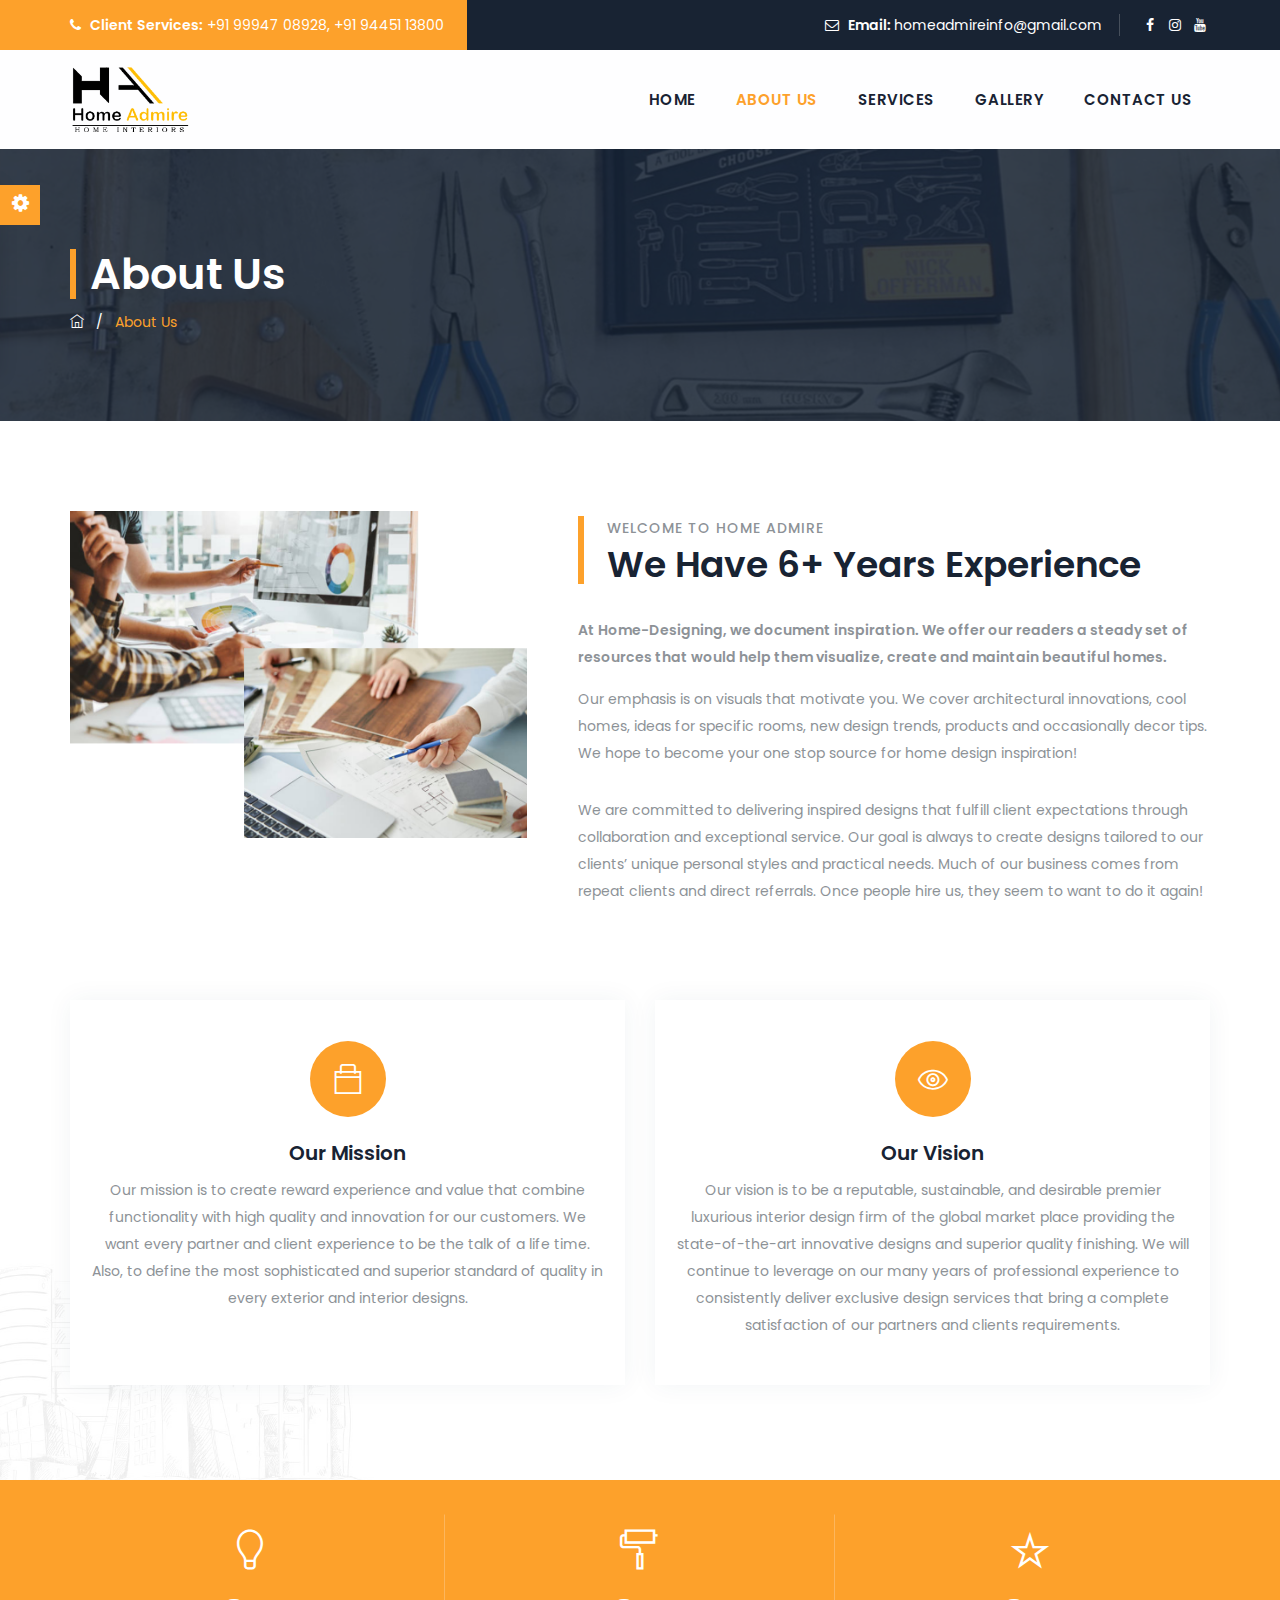
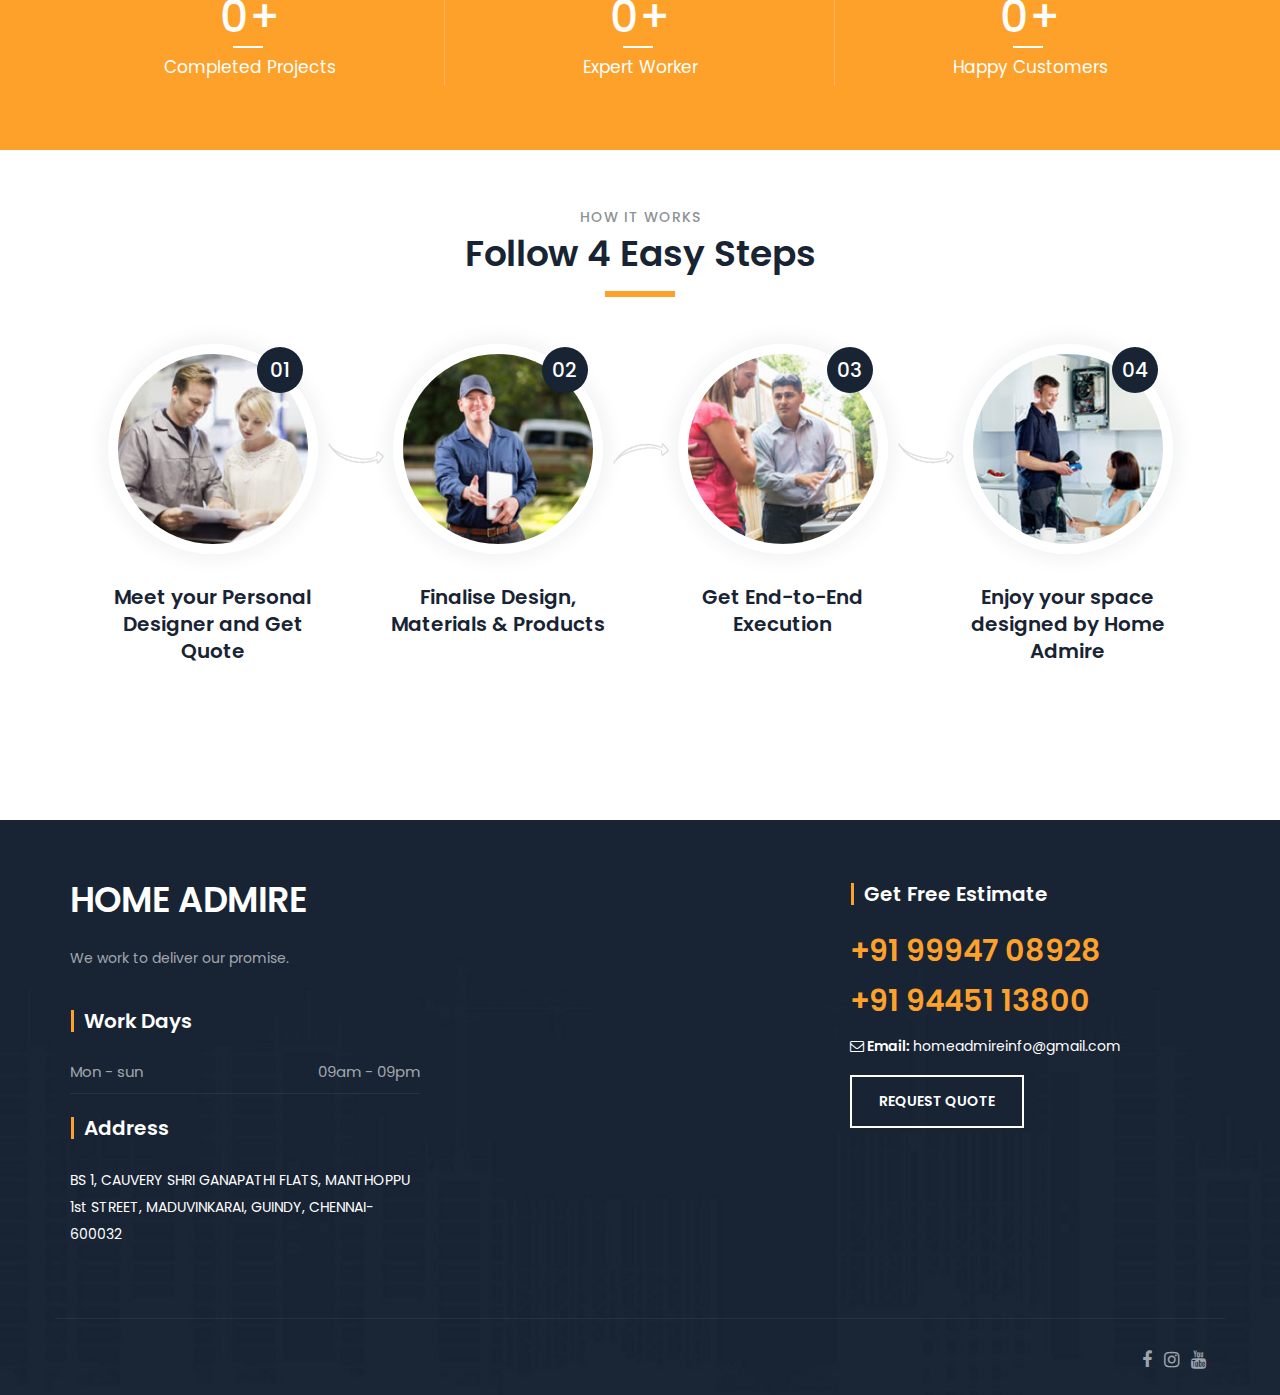
<file: aboutus.html>
<!DOCTYPE html>
<html lang="en">
  <!-- aboutus-141:45-->

  <head>
    <meta charset="utf-8" />
    <meta http-equiv="X-UA-Compatible" content="IE=edge" />
    <meta name="keywords" content="Home Admire, Interiors" />
    <meta name="description" content="Home &#8211; Admire &amp;" />

    <meta
      name="viewport"
      content="width=device-width, initial-scale=1, maximum-scale=1"
    />
    <title>Home Admire - About Us</title>

    <!-- favicon icon -->
    <link rel="shortcut icon" href="./images/favicon.png" />

    <!-- bootstrap -->
    <link rel="stylesheet" type="text/css" href="css/bootstrap.min.css" />

    <!-- animate -->
    <link rel="stylesheet" type="text/css" href="css/animate.css" />

    <!-- owl-carousel -->
    <link rel="stylesheet" type="text/css" href="css/owl.carousel.css" />

    <!-- fontawesome -->
    <link rel="stylesheet" type="text/css" href="css/font-awesome.css" />

    <!-- themify -->
    <link rel="stylesheet" type="text/css" href="css/themify-icons.css" />

    <!-- flaticon -->
    <link rel="stylesheet" type="text/css" href="css/flaticon.css" />

    <!-- prettyphoto -->
    <link rel="stylesheet" type="text/css" href="css/prettyPhoto.css" />

    <!-- shortcodes -->
    <link rel="stylesheet" type="text/css" href="css/shortcodes.css" />

    <!-- main -->
    <link rel="stylesheet" type="text/css" href="css/main.css" />

    <!-- Admire CSS -->
    <link rel="stylesheet" type="text/css" href="css/admire.css" />

    <!--Color Switcher Mockup-->
    <link rel="stylesheet" type="text/css" href="css/color-switcher.css" />

    <!--Color Themes-->
    <link
      id="switcher-color"
      href="css/colors/default-color.css"
      rel="stylesheet"
    />

    <!-- responsive -->
    <link rel="stylesheet" type="text/css" href="css/responsive.css" />
  </head>

  <body>
    <!--page start-->
    <div class="page">
      <!--header start-->
      <header id="masthead" class="header ttm-header-style-overlay">
        <!-- ttm-topbar-wrapper -->
        <div
          class="ttm-topbar-wrapper ttm-bgcolor-darkgrey ttm-textcolor-white clearfix"
        >
          <div class="container">
            <div class="ttm-topbar-content">
              <ul class="top-contact ttm-highlight-left text-left">
                <li>
                  <i class="fa fa-phone"></i><strong>Client Services:</strong>
                  <span class="tel-no"> +91 99947 08928, +91 94451 13800</span>
                </li>
              </ul>
              <div class="topbar-right text-right">
                <ul class="top-contact">
                  <li>
                    <i class="fa fa-envelope-o"></i><strong>Email: </strong
                    ><a href="mailto:homeadmireinfo@gmail.com"
                      >homeadmireinfo@gmail.com</a
                    >
                  </li>
                </ul>
                <div class="ttm-social-links-wrapper list-inline">
                  <ul class="social-icons">
                    <li>
                      <a
                        href="https://www.facebook.com/profile.php?id=61566216136341&mibextid=ZbWKwL"
                        target="_blank"
                        ><i class="fa fa-facebook"></i
                      ></a>
                    </li>
                    <li>
                      <a
                        href="https://www.instagram.com/_home_admire/"
                        target="_blank"
                        ><i class="fa fa-instagram"></i
                      ></a>
                    </li>
                    <li>
                      <a
                        href="https://www.youtube.com/@homeadmire"
                        target="_blank"
                        ><i class="fa fa-youtube"></i
                      ></a>
                    </li>
                  </ul>
                </div>
              </div>
            </div>
          </div>
        </div>
        <!-- ttm-topbar-wrapper end -->
        <!-- ttm-header-wrap -->
        <div class="ttm-header-wrap">
          <!-- ttm-stickable-header-w -->
          <div
            id="ttm-stickable-header-w"
            class="ttm-stickable-header-w navbar-background clearfix"
            style="position: relative"
          >
            <div id="site-header-menu" class="site-header-menu">
              <div class="site-header-menu-inner ttm-stickable-header">
                <div class="container">
                  <!-- site-branding -->
                  <div class="site-branding">
                    <a
                      class="home-link"
                      href="index.html"
                      title="Home Admire"
                      rel="home"
                    >
                      <img
                        id="logo-img"
                        class="img-center home-logo-style"
                        src="images/admire/logo.png"
                        alt="logo-img"
                      />
                    </a>
                  </div>
                  <!-- site-branding end -->
                  <!--site-navigation -->
                  <div id="site-navigation" class="site-navigation">
                    <!-- <div class="header-btn">
                    <a class="ttm-btn ttm-btn-size-md ttm-btn-shape-square ttm-btn-style-border ttm-btn-color-skincolor"
                      href="#">REQUEST QUOTE</a>
                  </div> -->
                    <div class="ttm-menu-toggle">
                      <input type="checkbox" id="menu-toggle-form" />
                      <label
                        for="menu-toggle-form"
                        class="ttm-menu-toggle-block"
                      >
                        <span class="toggle-block toggle-blocks-1"></span>
                        <span class="toggle-block toggle-blocks-2"></span>
                        <span class="toggle-block toggle-blocks-3"></span>
                      </label>
                    </div>
                    <nav id="menu" class="menu">
                      <ul class="dropdown navbar-dropdown">
                        <li><a href="index.html">Home</a></li>
                        <li class="active"><a href="#">About Us</a></li>
                        <li><a href="services.html">Services</a></li>
                        <li><a href="gallery.html">Gallery</a></li>
                        <li><a href="contactus.html">Contact Us</a></li>
                      </ul>
                    </nav>
                  </div>
                  <!-- site-navigation end-->
                </div>
              </div>
            </div>
          </div>
          <!-- ttm-stickable-header-w end-->
        </div>
        <!--ttm-header-wrap end -->
      </header>
      <!--header end-->

      <!-- page-title -->
      <div class="ttm-page-title-row">
        <div class="ttm-page-title-row-bg-layer ttm-bg-layer"></div>
        <div class="container">
          <div class="row">
            <div class="col-md-12">
              <div class="title-box ttm-textcolor-white">
                <div class="page-title-heading">
                  <h1 class="title">About Us</h1>
                </div>
                <!-- /.page-title-captions -->
                <div class="breadcrumb-wrapper">
                  <span>
                    <a title="Homepage" href="index.html"
                      ><i class="ti ti-home"></i
                    ></a>
                  </span>
                  <span class="ttm-bread-sep">&nbsp; / &nbsp;</span>
                  <span><span>About Us</span></span>
                </div>
              </div>
            </div>
            <!-- /.col-md-12 -->
          </div>
          <!-- /.row -->
        </div>
        <!-- /.container -->
      </div>
      <!-- page-title end-->

      <!--site-main start-->
      <div class="site-main">
        <!-- about-section -->
        <section class="ttm-row about3-section">
          <div class="container">
            <div class="row">
              <div class="col-lg-5 col-sm-12">
                <!-- ttm_single_image-wrapper -->
                <div class="ttm_single_image-wrapper mb-35">
                  <img
                    class="img-fluid"
                    src="images/admire/about-us.png"
                    alt=""
                  />
                </div>
                <!-- ttm_single_image-wrapper end -->
              </div>
              <div class="col-lg-7 col-sm-12">
                <div class="pl-20">
                  <!-- section title -->
                  <div class="section-title clearfix">
                    <div class="title-header">
                      <h5>WELCOME TO HOME ADMIRE</h5>
                      <h2 class="title">We Have 6+ Years Experience</h2>
                    </div>
                  </div>
                  <!-- section title end -->
                  <p>
                    <strong
                      >At Home-Designing, we document inspiration. We offer our
                      readers a steady set of resources that would help them
                      visualize, create and maintain beautiful homes.</strong
                    >
                  </p>
                  <p class="mb-30">
                    Our emphasis is on visuals that motivate you. We cover
                    architectural innovations, cool homes, ideas for specific
                    rooms, new design trends, products and occasionally decor
                    tips. We hope to become your one stop source for home design
                    inspiration!
                  </p>
                  <p class="mb-30">
                    We are committed to delivering inspired designs that fulfill
                    client expectations through collaboration and exceptional
                    service. Our goal is always to create designs tailored to
                    our clients’ unique personal styles and practical needs.
                    Much of our business comes from repeat clients and direct
                    referrals. Once people hire us, they seem to want to do it
                    again!
                  </p>
                </div>
              </div>
            </div>
            <!-- row end-->
          </div>
        </section>
        <!-- about-section end -->

        <!--services-box-section-->
        <section class="ttm-row services-box-section bg-img12 clearfix">
          <div class="container">
            <div class="row row-equal-height">
              <div class="col-lg-6 col-md-6 col-sm-12">
                <!-- featured-icon-box -->
                <div
                  class="featured-icon-box style1 top-icon text-center ttm-bgcolor-white box-shadow2"
                >
                  <div
                    class="ttm-icon ttm-icon_element-fill ttm-icon_element-background-color-skincolor ttm-icon_element-size-md ttm-icon_element-style-rounded"
                  >
                    <i class="ti ti-bag"></i>
                  </div>
                  <div class="featured-content">
                    <div class="featured-title">
                      <h5>Our Mission</h5>
                    </div>
                    <div class="featured-desc">
                      <p>
                        Our mission is to create reward experience and value
                        that combine functionality with high quality and
                        innovation for our customers. We want every partner and
                        client experience to be the talk of a life time. Also,
                        to define the most sophisticated and superior standard
                        of quality in every exterior and interior designs.
                      </p>
                    </div>
                  </div>
                </div>
                <!-- featured-icon-box end-->
              </div>
              <div class="col-lg-6 col-md-6 col-sm-12">
                <!-- featured-icon-box -->
                <div
                  class="featured-icon-box style1 top-icon text-center ttm-bgcolor-white box-shadow2"
                >
                  <div
                    class="ttm-icon ttm-icon_element-fill ttm-icon_element-background-color-skincolor ttm-icon_element-size-md ttm-icon_element-style-rounded"
                  >
                    <i class="ti ti-eye"></i>
                  </div>
                  <div class="featured-content">
                    <div class="featured-title">
                      <h5>Our Vision</h5>
                    </div>
                    <div class="featured-desc">
                      <p>
                        Our vision is to be a reputable, sustainable, and
                        desirable premier luxurious interior design firm of the
                        global market place providing the state-of-the-art
                        innovative designs and superior quality finishing. We
                        will continue to leverage on our many years of
                        professional experience to consistently deliver
                        exclusive design services that bring a complete
                        satisfaction of our partners and clients requirements.
                      </p>
                    </div>
                  </div>
                </div>
                <!-- featured-icon-box end-->
              </div>
            </div>
            <!-- row end -->
          </div>
        </section>
        <!-- services-box-section end -->

        <!-- fid-section -->
        <section
          class="ttm-row fid2-section bg-img13 ttm-bgcolor-skincolor ttm-bg ttm-bgimage-yes clearfix"
        >
          <div class="ttm-row-wrapper-bg-layer ttm-bg-layer"></div>
          <div class="container">
            <div class="row ttm-facts-colum-sep">
              <div class="col-md-4">
                <div class="ttm-fid inside ttm-fid-view-topicon">
                  <div class="ttm-fid-icon-wrapper">
                    <i class="ti ti-light-bulb"></i>
                  </div>
                  <div class="ttm-fid-contents">
                    <h4>
                      <span
                        data-appear-animation="animateDigits"
                        data-from="0"
                        data-to="100"
                        data-interval="10"
                        data-before=""
                        data-before-style="sup"
                        data-after=""
                        data-after-style="sub"
                        >100 </span
                      >+
                    </h4>
                    <h3 class="ttm-fid-title">
                      <span>Completed Projects<br /></span>
                    </h3>
                  </div>
                  <!-- ttm-fid-contents end -->
                </div>
              </div>
              <div class="col-md-4">
                <div class="ttm-fid inside ttm-fid-view-topicon">
                  <div class="ttm-fid-icon-wrapper">
                    <i class="ti ti-paint-roller"></i>
                  </div>
                  <div class="ttm-fid-contents">
                    <h4>
                      <span
                        data-appear-animation="animateDigits"
                        data-from="0"
                        data-to="20"
                        data-interval="1"
                        data-before=""
                        data-before-style="sup"
                        data-after=""
                        data-after-style="sub"
                        >20 </span
                      >+
                    </h4>
                    <h3 class="ttm-fid-title">
                      <span>Expert Worker<br /></span>
                    </h3>
                  </div>
                  <!-- ttm-fid-contents end -->
                </div>
              </div>
              <div class="col-md-4">
                <div class="ttm-fid inside ttm-fid-view-topicon">
                  <div class="ttm-fid-icon-wrapper">
                    <i class="ti ti-star"></i>
                  </div>
                  <div class="ttm-fid-contents">
                    <h4>
                      <span
                        data-appear-animation="animateDigits"
                        data-from="0"
                        data-to="100"
                        data-interval="10"
                        data-before=""
                        data-before-style="sup"
                        data-after=""
                        data-after-style="sub"
                        >100 </span
                      >+
                    </h4>
                    <h3 class="ttm-fid-title">
                      <span>Happy Customers<br /></span>
                    </h3>
                  </div>
                  <!-- ttm-fid-contents end-->
                </div>
              </div>
            </div>
          </div>
        </section>
        <!-- fid-section end -->

        <!--processbox-section-->
        <section
          class="ttm-row processbox2-section break-991-colum clearfix"
          style="margin-top: 50px"
        >
          <div class="container">
            <!-- row -->
            <div class="row">
              <div class="col-md-2"></div>
              <div class="col-md-8">
                <!-- section title -->
                <div
                  class="section-title with-desc title-style-center_text clearfix"
                >
                  <div class="title-header">
                    <h5>HOW IT WORKS</h5>
                    <h2 class="title">Follow 4 Easy Steps</h2>
                  </div>
                  <!-- <div class="title-desc">
                  Raising a heavy fur muff that covered the whole of her lower
                  arm towards the viewer regor then turned to look out the
                  window
                </div> -->
                </div>
                <!-- section title end -->
              </div>
              <div class="col-md-2"></div>
            </div>
            <!-- row end-->
            <div class="row">
              <!-- row -->
              <div class="col-lg-12">
                <div class="ttm-processbox-wrapper">
                  <div class="ttm-processbox">
                    <div class="ttm-box-image">
                      <img
                        class="img-fluid"
                        src="images/step-one.jpg"
                        alt="step-one"
                        title="step-one"
                      />
                      <div class="process-num">
                        <span class="number">01</span>
                      </div>
                    </div>
                    <div class="featured-content">
                      <div class="featured-title">
                        <h5>Meet your Personal Designer and Get Quote</h5>
                      </div>
                    </div>
                  </div>
                  <div class="ttm-processbox">
                    <div class="ttm-box-image">
                      <img
                        class="img-fluid"
                        src="images/step-two.jpg"
                        alt="step-two"
                        title="step-two"
                      />
                      <div class="process-num">
                        <span class="number">02</span>
                      </div>
                    </div>
                    <div class="featured-content">
                      <div class="featured-title">
                        <h5>Finalise Design, Materials & Products</h5>
                      </div>
                    </div>
                  </div>
                  <div class="ttm-processbox">
                    <div class="ttm-box-image">
                      <img
                        class="img-fluid"
                        src="images/step-three.jpg"
                        alt="step-three"
                        title="step-three"
                      />
                      <div class="process-num">
                        <span class="number">03</span>
                      </div>
                    </div>
                    <div class="featured-content">
                      <div class="featured-title">
                        <h5>Get End-to-End Execution</h5>
                      </div>
                    </div>
                  </div>
                  <div class="ttm-processbox">
                    <div class="ttm-box-image">
                      <img
                        class="img-fluid"
                        src="images/step-four.jpg"
                        alt="step-four"
                        title="step-four"
                      />
                      <div class="process-num">
                        <span class="number">04</span>
                      </div>
                    </div>
                    <div class="featured-content">
                      <div class="featured-title">
                        <h5>Enjoy your space designed by Home Admire</h5>
                      </div>
                    </div>
                  </div>
                </div>
              </div>
            </div>
            <!-- row end -->
          </div>
        </section>
        <!--processbox2-section end-->
      </div>
      <!--site-main end-->

      <!--footer start-->
      <footer class="footer widget-footer clearfix">
        <div class="second-footer ttm-textcolor-white">
          <div class="container">
            <div class="row">
              <div class="col-xs-12 col-sm-12 col-md-6 col-lg-4 widget-area">
                <div class="widget clearfix">
                  <div class="footer-logo">
                    <h2>HOME ADMIRE</h2>
                  </div>
                  <p>We work to deliver our promise.</p>
                </div>
                <div class="widget widget_text clearfix">
                  <h3 class="widget-title">Work Days</h3>
                  <div class="textwidget widget-text">
                    <div class="ttm-pricelistbox-wrapper">
                      <div class="ttm-timelist-block-wrapper">
                        <ul class="ttm-timelist-block">
                          <li>
                            Mon - sun
                            <span class="service-time">09am - 09pm</span>
                          </li>
                        </ul>
                      </div>
                    </div>
                  </div>

                  <div class="textwidget widget-text">
                    <div class="ttm-pricelistbox-wrapper">
                      <div class="ttm-timelist-block-wrapper">
                        <h3 class="widget-title" style="margin-top: 20px">
                          Address
                        </h3>
                        <div>
                          <a
                            href="https://maps.app.goo.gl/S6tvhZzt1x6Jm3Ha6"
                            class="service-time"
                            target="_blank"
                          >
                            BS 1, CAUVERY SHRI GANAPATHI FLATS, MANTHOPPU 1st
                            STREET, MADUVINKARAI, GUINDY, CHENNAI- 600032
                          </a>
                        </div>
                      </div>
                    </div>
                  </div>
                </div>
              </div>
              <div
                class="col-xs-12 col-sm-12 col-md-6 col-lg-4 widget-area"
              ></div>
              <div class="col-xs-12 col-sm-12 col-md-6 col-lg-4 widget-area">
                <div class="widget widget_text clearfix">
                  <h3 class="widget-title">Get Free Estimate</h3>
                  <div class="textwidget widget-text">
                    <h3 class="ttm-textcolor-skincolor">+91 99947 08928</h3>
                    <h3 class="ttm-textcolor-skincolor">+91 94451 13800</h3>
                    <a href="mailto:homeadmireinfo@gmail.com">
                      <i class="fa fa-envelope-o"></i
                      ><strong> Email: </strong> homeadmireinfo@gmail.com
                    </a>
                    <a
                      class="ttm-btn ttm-btn-size-md ttm-btn-shape-square ttm-btn-style-border ttm-btn-color-white mt-15 mb-20"
                      href="./contactus.html"
                      >REQUEST QUOTE</a
                    >
                  </div>
                </div>
              </div>
            </div>
          </div>
        </div>
        <div class="bottom-footer-text ttm-textcolor-white">
          <div class="container">
            <div class="row copyright">
              <div class="col-md-8 ttm-footer2-left"></div>
              <div class="col-md-4 ttm-footer2-right">
                <div class="social-icons">
                  <ul class="list-inline">
                    <li>
                      <a
                        href="https://www.facebook.com/profile.php?id=61566216136341&mibextid=ZbWKwL"
                        target="_blank"
                        ><i class="fa fa-facebook" aria-hidden="true"></i
                      ></a>
                    </li>
                    <li>
                      <a
                        href="https://www.instagram.com/_home_admire/"
                        target="_blank"
                        ><i class="fa fa-instagram" aria-hidden="true"></i
                      ></a>
                    </li>
                    <li>
                      <a
                        href="https://www.youtube.com/@homeadmire"
                        target="_blank"
                        ><i class="fa fa-youtube" aria-hidden="true"></i
                      ></a>
                    </li>
                  </ul>
                </div>
              </div>
            </div>
          </div>
        </div>
      </footer>
      <!--footer end-->

      <!--back-to-top start-->
      <a id="totop" href="#top">
        <i class="fa fa-angle-up"></i>
      </a>
      <!--back-to-top end-->

      <!-- Color Palate / Color Switcher -->
      <div class="color-switcher">
        <div class="color-trigger">
          <i class="fa fa-gear"></i>
        </div>
        <div class="color-switcher-header">
          <h6>Switcher Colors</h6>
        </div>
        <div class="various-color clearfix">
          <div class="colors-list">
            <span
              class="theme-color default-color active"
              data-file="css/colors/default-color.css"
            ></span>
            <span
              class="theme-color theme-color1"
              data-file="css/colors/theme-color1.css"
            ></span>
            <span
              class="theme-color theme-color2"
              data-file="css/colors/theme-color2.css"
            ></span>
            <span
              class="theme-color theme-color3"
              data-file="css/colors/theme-color3.css"
            ></span>
            <span
              class="theme-color theme-color4"
              data-file="css/colors/theme-color4.css"
            ></span>
            <span
              class="theme-color theme-color5"
              data-file="css/colors/theme-color5.css"
            ></span>
          </div>
        </div>
      </div>
      <!-- Color Palate / Color Switcher end-->
    </div>
    <!-- page end -->

    <!-- Javascript -->
    <script src="js/jquery.min.js"></script>
    <script src="js/tether.min.js"></script>
    <script src="js/bootstrap.min.js"></script>
    <script src="js/color-switcher.js"></script>
    <script src="js/jquery.easing.js"></script>
    <script src="js/jquery-waypoints.js"></script>
    <script src="js/jquery-validate.js"></script>
    <script src="js/owl.carousel.js"></script>
    <script src="js/jquery.prettyPhoto.js"></script>
    <script src="js/numinate.min6959.js?ver=4.9.3"></script>
    <script src="js/main.js"></script>
    <!-- Javascript end-->
  </body>

  <!-- aboutus-141:49-->
</html>
</file>
<file: css/themify-icons.css>
@font-face {
	font-family: 'themify';
	src: url('../fonts/themify9f24.eot?-fvbane');
	src: url('../fonts/themifyd41d.eot?#iefix-fvbane') format('embedded-opentype'),
		url('../fonts/themify9f24.woff?-fvbane') format('woff'),
		url('../fonts/themify9f24.ttf?-fvbane') format('truetype'),
		url('../fonts/themify9f24.svg?-fvbane#themify') format('svg');
	font-weight: normal;
	font-style: normal;
}

[class^="ti-"],
[class*=" ti-"] {
	font-family: 'themify';
	speak: none;
	font-style: normal;
	font-weight: normal;
	font-variant: normal;
	text-transform: none;
	line-height: 1;

	/* Better Font Rendering =========== */
	-webkit-font-smoothing: antialiased;
	-moz-osx-font-smoothing: grayscale;
}

.ti-wand:before {
	content: "\e600";
}

.ti-volume:before {
	content: "\e601";
}

.ti-user:before {
	content: "\e602";
}

.ti-unlock:before {
	content: "\e603";
}

.ti-unlink:before {
	content: "\e604";
}

.ti-trash:before {
	content: "\e605";
}

.ti-thought:before {
	content: "\e606";
}

.ti-target:before {
	content: "\e607";
}

.ti-tag:before {
	content: "\e608";
}

.ti-tablet:before {
	content: "\e609";
}

.ti-star:before {
	content: "\e60a";
}

.ti-spray:before {
	content: "\e60b";
}

.ti-signal:before {
	content: "\e60c";
}

.ti-shopping-cart:before {
	content: "\e60d";
}

.ti-shopping-cart-full:before {
	content: "\e60e";
}

.ti-settings:before {
	content: "\e60f";
}

.ti-search:before {
	content: "\e610";
}

.ti-zoom-in:before {
	content: "\e611";
}

.ti-zoom-out:before {
	content: "\e612";
}

.ti-cut:before {
	content: "\e613";
}

.ti-ruler:before {
	content: "\e614";
}

.ti-ruler-pencil:before {
	content: "\e615";
}

.ti-ruler-alt:before {
	content: "\e616";
}

.ti-bookmark:before {
	content: "\e617";
}

.ti-bookmark-alt:before {
	content: "\e618";
}

.ti-reload:before {
	content: "\e619";
}

.ti-plus:before {
	content: "\e61a";
}

.ti-pin:before {
	content: "\e61b";
}

.ti-pencil:before {
	content: "\e61c";
}

.ti-pencil-alt:before {
	content: "\e61d";
}

.ti-paint-roller:before {
	content: "\e61e";
}

.ti-paint-bucket:before {
	content: "\e61f";
}

.ti-na:before {
	content: "\e620";
}

.ti-mobile:before {
	content: "\e621";
}

.ti-minus:before {
	content: "\e622";
}

.ti-medall:before {
	content: "\e623";
}

.ti-medall-alt:before {
	content: "\e624";
}

.ti-marker:before {
	content: "\e625";
}

.ti-marker-alt:before {
	content: "\e626";
}

.ti-arrow-up:before {
	content: "\e627";
}

.ti-arrow-right:before {
	content: "\e628";
}

.ti-arrow-left:before {
	content: "\e629";
}

.ti-arrow-down:before {
	content: "\e62a";
}

.ti-lock:before {
	content: "\e62b";
}

.ti-location-arrow:before {
	content: "\e62c";
}

.ti-link:before {
	content: "\e62d";
}

.ti-layout:before {
	content: "\e62e";
}

.ti-layers:before {
	content: "\e62f";
}

.ti-layers-alt:before {
	content: "\e630";
}

.ti-key:before {
	content: "\e631";
}

.ti-import:before {
	content: "\e632";
}

.ti-image:before {
	content: "\e633";
}

.ti-heart:before {
	content: "\e634";
}

.ti-heart-broken:before {
	content: "\e635";
}

.ti-hand-stop:before {
	content: "\e636";
}

.ti-hand-open:before {
	content: "\e637";
}

.ti-hand-drag:before {
	content: "\e638";
}

.ti-folder:before {
	content: "\e639";
}

.ti-flag:before {
	content: "\e63a";
}

.ti-flag-alt:before {
	content: "\e63b";
}

.ti-flag-alt-2:before {
	content: "\e63c";
}

.ti-eye:before {
	content: "\e63d";
}

.ti-export:before {
	content: "\e63e";
}

.ti-exchange-vertical:before {
	content: "\e63f";
}

.ti-desktop:before {
	content: "\e640";
}

.ti-cup:before {
	content: "\e641";
}

.ti-crown:before {
	content: "\e642";
}

.ti-comments:before {
	content: "\e643";
}

.ti-comment:before {
	content: "\e644";
}

.ti-comment-alt:before {
	content: "\e645";
}

.ti-close:before {
	content: "\e646";
}

.ti-clip:before {
	content: "\e647";
}

.ti-angle-up:before {
	content: "\e648";
}

.ti-angle-right:before {
	content: "\e649";
}

.ti-angle-left:before {
	content: "\e64a";
}

.ti-angle-down:before {
	content: "\e64b";
}

.ti-check:before {
	content: "\e64c";
}

.ti-check-box:before {
	content: "\e64d";
}

.ti-camera:before {
	content: "\e64e";
}

.ti-announcement:before {
	content: "\e64f";
}

.ti-brush:before {
	content: "\e650";
}

.ti-briefcase:before {
	content: "\e651";
}

.ti-bolt:before {
	content: "\e652";
}

.ti-bolt-alt:before {
	content: "\e653";
}

.ti-blackboard:before {
	content: "\e654";
}

.ti-bag:before {
	content: "\e655";
}

.ti-move:before {
	content: "\e656";
}

.ti-arrows-vertical:before {
	content: "\e657";
}

.ti-arrows-horizontal:before {
	content: "\e658";
}

.ti-fullscreen:before {
	content: "\e659";
}

.ti-arrow-top-right:before {
	content: "\e65a";
}

.ti-arrow-top-left:before {
	content: "\e65b";
}

.ti-arrow-circle-up:before {
	content: "\e65c";
}

.ti-arrow-circle-right:before {
	content: "\e65d";
}

.ti-arrow-circle-left:before {
	content: "\e65e";
}

.ti-arrow-circle-down:before {
	content: "\e65f";
}

.ti-angle-double-up:before {
	content: "\e660";
}

.ti-angle-double-right:before {
	content: "\e661";
}

.ti-angle-double-left:before {
	content: "\e662";
}

.ti-angle-double-down:before {
	content: "\e663";
}

.ti-zip:before {
	content: "\e664";
}

.ti-world:before {
	content: "\e665";
}

.ti-wheelchair:before {
	content: "\e666";
}

.ti-view-list:before {
	content: "\e667";
}

.ti-view-list-alt:before {
	content: "\e668";
}

.ti-view-grid:before {
	content: "\e669";
}

.ti-uppercase:before {
	content: "\e66a";
}

.ti-upload:before {
	content: "\e66b";
}

.ti-underline:before {
	content: "\e66c";
}

.ti-truck:before {
	content: "\e66d";
}

.ti-timer:before {
	content: "\e66e";
}

.ti-ticket:before {
	content: "\e66f";
}

.ti-thumb-up:before {
	content: "\e670";
}

.ti-thumb-down:before {
	content: "\e671";
}

.ti-text:before {
	content: "\e672";
}

.ti-stats-up:before {
	content: "\e673";
}

.ti-stats-down:before {
	content: "\e674";
}

.ti-split-v:before {
	content: "\e675";
}

.ti-split-h:before {
	content: "\e676";
}

.ti-smallcap:before {
	content: "\e677";
}

.ti-shine:before {
	content: "\e678";
}

.ti-shift-right:before {
	content: "\e679";
}

.ti-shift-left:before {
	content: "\e67a";
}

.ti-shield:before {
	content: "\e67b";
}

.ti-notepad:before {
	content: "\e67c";
}

.ti-server:before {
	content: "\e67d";
}

.ti-quote-right:before {
	content: "\e67e";
}

.ti-quote-left:before {
	content: "\e67f";
}

.ti-pulse:before {
	content: "\e680";
}

.ti-printer:before {
	content: "\e681";
}

.ti-power-off:before {
	content: "\e682";
}

.ti-plug:before {
	content: "\e683";
}

.ti-pie-chart:before {
	content: "\e684";
}

.ti-paragraph:before {
	content: "\e685";
}

.ti-panel:before {
	content: "\e686";
}

.ti-package:before {
	content: "\e687";
}

.ti-music:before {
	content: "\e688";
}

.ti-music-alt:before {
	content: "\e689";
}

.ti-mouse:before {
	content: "\e68a";
}

.ti-mouse-alt:before {
	content: "\e68b";
}

.ti-money:before {
	content: "\e68c";
}

.ti-microphone:before {
	content: "\e68d";
}

.ti-menu:before {
	content: "\e68e";
}

.ti-menu-alt:before {
	content: "\e68f";
}

.ti-map:before {
	content: "\e690";
}

.ti-map-alt:before {
	content: "\e691";
}

.ti-loop:before {
	content: "\e692";
}

.ti-location-pin:before {
	content: "\e693";
}

.ti-list:before {
	content: "\e694";
}

.ti-light-bulb:before {
	content: "\e695";
}

.ti-Italic:before {
	content: "\e696";
}

.ti-info:before {
	content: "\e697";
}

.ti-infinite:before {
	content: "\e698";
}

.ti-id-badge:before {
	content: "\e699";
}

.ti-hummer:before {
	content: "\e69a";
}

.ti-home:before {
	content: "\e69b";
}

.ti-help:before {
	content: "\e69c";
}

.ti-headphone:before {
	content: "\e69d";
}

.ti-harddrives:before {
	content: "\e69e";
}

.ti-harddrive:before {
	content: "\e69f";
}

.ti-gift:before {
	content: "\e6a0";
}

.ti-game:before {
	content: "\e6a1";
}

.ti-filter:before {
	content: "\e6a2";
}

.ti-files:before {
	content: "\e6a3";
}

.ti-file:before {
	content: "\e6a4";
}

.ti-eraser:before {
	content: "\e6a5";
}

.ti-envelope:before {
	content: "\e6a6";
}

.ti-download:before {
	content: "\e6a7";
}

.ti-direction:before {
	content: "\e6a8";
}

.ti-direction-alt:before {
	content: "\e6a9";
}

.ti-dashboard:before {
	content: "\e6aa";
}

.ti-control-stop:before {
	content: "\e6ab";
}

.ti-control-shuffle:before {
	content: "\e6ac";
}

.ti-control-play:before {
	content: "\e6ad";
}

.ti-control-pause:before {
	content: "\e6ae";
}

.ti-control-forward:before {
	content: "\e6af";
}

.ti-control-backward:before {
	content: "\e6b0";
}

.ti-cloud:before {
	content: "\e6b1";
}

.ti-cloud-up:before {
	content: "\e6b2";
}

.ti-cloud-down:before {
	content: "\e6b3";
}

.ti-clipboard:before {
	content: "\e6b4";
}

.ti-car:before {
	content: "\e6b5";
}

.ti-calendar:before {
	content: "\e6b6";
}

.ti-book:before {
	content: "\e6b7";
}

.ti-bell:before {
	content: "\e6b8";
}

.ti-basketball:before {
	content: "\e6b9";
}

.ti-bar-chart:before {
	content: "\e6ba";
}

.ti-bar-chart-alt:before {
	content: "\e6bb";
}

.ti-back-right:before {
	content: "\e6bc";
}

.ti-back-left:before {
	content: "\e6bd";
}

.ti-arrows-corner:before {
	content: "\e6be";
}

.ti-archive:before {
	content: "\e6bf";
}

.ti-anchor:before {
	content: "\e6c0";
}

.ti-align-right:before {
	content: "\e6c1";
}

.ti-align-left:before {
	content: "\e6c2";
}

.ti-align-justify:before {
	content: "\e6c3";
}

.ti-align-center:before {
	content: "\e6c4";
}

.ti-alert:before {
	content: "\e6c5";
}

.ti-alarm-clock:before {
	content: "\e6c6";
}

.ti-agenda:before {
	content: "\e6c7";
}

.ti-write:before {
	content: "\e6c8";
}

.ti-window:before {
	content: "\e6c9";
}

.ti-widgetized:before {
	content: "\e6ca";
}

.ti-widget:before {
	content: "\e6cb";
}

.ti-widget-alt:before {
	content: "\e6cc";
}

.ti-wallet:before {
	content: "\e6cd";
}

.ti-video-clapper:before {
	content: "\e6ce";
}

.ti-video-camera:before {
	content: "\e6cf";
}

.ti-vector:before {
	content: "\e6d0";
}

.ti-themify-logo:before {
	content: "\e6d1";
}

.ti-themify-favicon:before {
	content: "\e6d2";
}

.ti-themify-favicon-alt:before {
	content: "\e6d3";
}

.ti-support:before {
	content: "\e6d4";
}

.ti-stamp:before {
	content: "\e6d5";
}

.ti-split-v-alt:before {
	content: "\e6d6";
}

.ti-slice:before {
	content: "\e6d7";
}

.ti-shortcode:before {
	content: "\e6d8";
}

.ti-shift-right-alt:before {
	content: "\e6d9";
}

.ti-shift-left-alt:before {
	content: "\e6da";
}

.ti-ruler-alt-2:before {
	content: "\e6db";
}

.ti-receipt:before {
	content: "\e6dc";
}

.ti-pin2:before {
	content: "\e6dd";
}

.ti-pin-alt:before {
	content: "\e6de";
}

.ti-pencil-alt2:before {
	content: "\e6df";
}

.ti-palette:before {
	content: "\e6e0";
}

.ti-more:before {
	content: "\e6e1";
}

.ti-more-alt:before {
	content: "\e6e2";
}

.ti-microphone-alt:before {
	content: "\e6e3";
}

.ti-magnet:before {
	content: "\e6e4";
}

.ti-line-double:before {
	content: "\e6e5";
}

.ti-line-dotted:before {
	content: "\e6e6";
}

.ti-line-dashed:before {
	content: "\e6e7";
}

.ti-layout-width-full:before {
	content: "\e6e8";
}

.ti-layout-width-default:before {
	content: "\e6e9";
}

.ti-layout-width-default-alt:before {
	content: "\e6ea";
}

.ti-layout-tab:before {
	content: "\e6eb";
}

.ti-layout-tab-window:before {
	content: "\e6ec";
}

.ti-layout-tab-v:before {
	content: "\e6ed";
}

.ti-layout-tab-min:before {
	content: "\e6ee";
}

.ti-layout-slider:before {
	content: "\e6ef";
}

.ti-layout-slider-alt:before {
	content: "\e6f0";
}

.ti-layout-sidebar-right:before {
	content: "\e6f1";
}

.ti-layout-sidebar-none:before {
	content: "\e6f2";
}

.ti-layout-sidebar-left:before {
	content: "\e6f3";
}

.ti-layout-placeholder:before {
	content: "\e6f4";
}

.ti-layout-menu:before {
	content: "\e6f5";
}

.ti-layout-menu-v:before {
	content: "\e6f6";
}

.ti-layout-menu-separated:before {
	content: "\e6f7";
}

.ti-layout-menu-full:before {
	content: "\e6f8";
}

.ti-layout-media-right-alt:before {
	content: "\e6f9";
}

.ti-layout-media-right:before {
	content: "\e6fa";
}

.ti-layout-media-overlay:before {
	content: "\e6fb";
}

.ti-layout-media-overlay-alt:before {
	content: "\e6fc";
}

.ti-layout-media-overlay-alt-2:before {
	content: "\e6fd";
}

.ti-layout-media-left-alt:before {
	content: "\e6fe";
}

.ti-layout-media-left:before {
	content: "\e6ff";
}

.ti-layout-media-center-alt:before {
	content: "\e700";
}

.ti-layout-media-center:before {
	content: "\e701";
}

.ti-layout-list-thumb:before {
	content: "\e702";
}

.ti-layout-list-thumb-alt:before {
	content: "\e703";
}

.ti-layout-list-post:before {
	content: "\e704";
}

.ti-layout-list-large-image:before {
	content: "\e705";
}

.ti-layout-line-solid:before {
	content: "\e706";
}

.ti-layout-grid4:before {
	content: "\e707";
}

.ti-layout-grid3:before {
	content: "\e708";
}

.ti-layout-grid2:before {
	content: "\e709";
}

.ti-layout-grid2-thumb:before {
	content: "\e70a";
}

.ti-layout-cta-right:before {
	content: "\e70b";
}

.ti-layout-cta-left:before {
	content: "\e70c";
}

.ti-layout-cta-center:before {
	content: "\e70d";
}

.ti-layout-cta-btn-right:before {
	content: "\e70e";
}

.ti-layout-cta-btn-left:before {
	content: "\e70f";
}

.ti-layout-column4:before {
	content: "\e710";
}

.ti-layout-column3:before {
	content: "\e711";
}

.ti-layout-column2:before {
	content: "\e712";
}

.ti-layout-accordion-separated:before {
	content: "\e713";
}

.ti-layout-accordion-merged:before {
	content: "\e714";
}

.ti-layout-accordion-list:before {
	content: "\e715";
}

.ti-ink-pen:before {
	content: "\e716";
}

.ti-info-alt:before {
	content: "\e717";
}

.ti-help-alt:before {
	content: "\e718";
}

.ti-headphone-alt:before {
	content: "\e719";
}

.ti-hand-point-up:before {
	content: "\e71a";
}

.ti-hand-point-right:before {
	content: "\e71b";
}

.ti-hand-point-left:before {
	content: "\e71c";
}

.ti-hand-point-down:before {
	content: "\e71d";
}

.ti-gallery:before {
	content: "\e71e";
}

.ti-face-smile:before {
	content: "\e71f";
}

.ti-face-sad:before {
	content: "\e720";
}

.ti-credit-card:before {
	content: "\e721";
}

.ti-control-skip-forward:before {
	content: "\e722";
}

.ti-control-skip-backward:before {
	content: "\e723";
}

.ti-control-record:before {
	content: "\e724";
}

.ti-control-eject:before {
	content: "\e725";
}

.ti-comments-smiley:before {
	content: "\e726";
}

.ti-brush-alt:before {
	content: "\e727";
}

.ti-youtube:before {
	content: "\e728";
}

.ti-vimeo:before {
	content: "\e729";
}

.ti-twitter:before {
	content: "\e72a";
}

.ti-time:before {
	content: "\e72b";
}

.ti-tumblr:before {
	content: "\e72c";
}

.ti-skype:before {
	content: "\e72d";
}

.ti-share:before {
	content: "\e72e";
}

.ti-share-alt:before {
	content: "\e72f";
}

.ti-rocket:before {
	content: "\e730";
}

.ti-pinterest:before {
	content: "\e731";
}

.ti-new-window:before {
	content: "\e732";
}

.ti-microsoft:before {
	content: "\e733";
}

.ti-list-ol:before {
	content: "\e734";
}

.ti-linkedin:before {
	content: "\e735";
}

.ti-layout-sidebar-2:before {
	content: "\e736";
}

.ti-layout-grid4-alt:before {
	content: "\e737";
}

.ti-layout-grid3-alt:before {
	content: "\e738";
}

.ti-layout-grid2-alt:before {
	content: "\e739";
}

.ti-layout-column4-alt:before {
	content: "\e73a";
}

.ti-layout-column3-alt:before {
	content: "\e73b";
}

.ti-layout-column2-alt:before {
	content: "\e73c";
}

.ti-instagram:before {
	content: "\e73d";
}

.ti-google:before {
	content: "\e73e";
}

.ti-github:before {
	content: "\e73f";
}

.ti-flickr:before {
	content: "\e740";
}

.ti-facebook:before {
	content: "\e741";
}

.ti-dropbox:before {
	content: "\e742";
}

.ti-dribbble:before {
	content: "\e743";
}

.ti-apple:before {
	content: "\e744";
}

.ti-android:before {
	content: "\e745";
}

.ti-save:before {
	content: "\e746";
}

.ti-save-alt:before {
	content: "\e747";
}

.ti-yahoo:before {
	content: "\e748";
}

.ti-wordpress:before {
	content: "\e749";
}

.ti-vimeo-alt:before {
	content: "\e74a";
}

.ti-twitter-alt:before {
	content: "\e74b";
}

.ti-tumblr-alt:before {
	content: "\e74c";
}

.ti-trello:before {
	content: "\e74d";
}

.ti-stack-overflow:before {
	content: "\e74e";
}

.ti-soundcloud:before {
	content: "\e74f";
}

.ti-sharethis:before {
	content: "\e750";
}

.ti-sharethis-alt:before {
	content: "\e751";
}

.ti-reddit:before {
	content: "\e752";
}

.ti-pinterest-alt:before {
	content: "\e753";
}

.ti-microsoft-alt:before {
	content: "\e754";
}

.ti-linux:before {
	content: "\e755";
}

.ti-jsfiddle:before {
	content: "\e756";
}

.ti-joomla:before {
	content: "\e757";
}

.ti-html5:before {
	content: "\e758";
}

.ti-flickr-alt:before {
	content: "\e759";
}

.ti-email:before {
	content: "\e75a";
}

.ti-drupal:before {
	content: "\e75b";
}

.ti-dropbox-alt:before {
	content: "\e75c";
}

.ti-css3:before {
	content: "\e75d";
}

.ti-rss:before {
	content: "\e75e";
}

.ti-rss-alt:before {
	content: "\e75f";
}
</file>
<file: css/flaticon.css>
/*
  	Flaticon icon font: Flaticon
  	Creation date: 24/01/2019 12:56
  	*/

	@font-face {
	  font-family: "Flaticon";
	  src: url("../fonts/Flaticon.eot");
	  src: url("../fonts/Flaticond41d.eot?#iefix") format("embedded-opentype"),
	    url("../fonts/Flaticon.woff2") format("woff2"),
	    url("../fonts/Flaticon.woff") format("woff"),
	    url("../fonts/Flaticon.ttf") format("truetype"),
	    url("../fonts/Flaticon.svg#Flaticon") format("svg");
	  font-weight: normal;
	  font-style: normal;
	}

	@media screen and (-webkit-min-device-pixel-ratio:0) {
	  @font-face {
	    font-family: "Flaticon";
	    src: url("../fonts/Flaticon.svg#Flaticon") format("svg");
	  }
	}

	[class^="flaticon-"]:before,
	[class*=" flaticon-"]:before,
	[class^="flaticon-"]:after,
	[class*=" flaticon-"]:after {
	  font-family: Flaticon;
	  font-size: inherit;
	  font-style: normal;
	}

	.flaticon-handyman-tools:before {
	  content: "\f100";
	}

	.flaticon-handy-man-worker-silhouette:before {
	  content: "\f101";
	}

	.flaticon-pipeline:before {
	  content: "\f102";
	}

	.flaticon-faucet:before {
	  content: "\f103";
	}

	.flaticon-tap:before {
	  content: "\f104";
	}

	.flaticon-pipe:before {
	  content: "\f105";
	}

	.flaticon-pipe-1:before {
	  content: "\f106";
	}

	.flaticon-pipe-2:before {
	  content: "\f107";
	}

	.flaticon-faucet-1:before {
	  content: "\f108";
	}

	.flaticon-electrician:before {
	  content: "\f109";
	}

	.flaticon-broken-cable:before {
	  content: "\f10a";
	}

	.flaticon-electrician-1:before {
	  content: "\f10b";
	}

	.flaticon-broken-cable-1:before {
	  content: "\f10c";
	}

	.flaticon-broken-cable-2:before {
	  content: "\f10d";
	}

	.flaticon-electrician-2:before {
	  content: "\f10e";
	}

	.flaticon-welder:before {
	  content: "\f10f";
	}

	.flaticon-welder-1:before {
	  content: "\f110";
	}

	.flaticon-welder-2:before {
	  content: "\f111";
	}

	.flaticon-welder-3:before {
	  content: "\f112";
	}

	.flaticon-welder-4:before {
	  content: "\f113";
	}

	.flaticon-welder-5:before {
	  content: "\f114";
	}

	.flaticon-welder-6:before {
	  content: "\f115";
	}

	.flaticon-window:before {
	  content: "\f116";
	}

	.flaticon-vacuum:before {
	  content: "\f117";
	}

	.flaticon-man-cleaning:before {
	  content: "\f118";
	}

	.flaticon-house:before {
	  content: "\f119";
	}

	.flaticon-lawn-mower:before {
	  content: "\f11a";
	}

	.flaticon-plumber:before {
	  content: "\f11b";
	}

	.flaticon-plumber-1:before {
	  content: "\f11c";
	}

	.flaticon-carpenter:before {
	  content: "\f11d";
	}

	.flaticon-carpenter-working:before {
	  content: "\f11e";
	}

	.flaticon-saw:before {
	  content: "\f11f";
	}

	.flaticon-carpenter-1:before {
	  content: "\f120";
	}

	.flaticon-worker-with-harness:before {
	  content: "\f121";
	}

	.flaticon-pliers:before {
	  content: "\f122";
	}

	.flaticon-electrician-3:before {
	  content: "\f123";
	}

	.flaticon-minisplit:before {
	  content: "\f124";
	}

	.flaticon-plumber-working:before {
	  content: "\f125";
	}

	.flaticon-paint-roller:before {
	  content: "\f126";
	}

	.flaticon-paint-palette-and-brush:before {
	  content: "\f127";
	}

	.flaticon-man-painting-wall:before {
	  content: "\f128";
	}

	.flaticon-man:before {
	  content: "\f129";
	}

	.flaticon-air-conditioner:before {
	  content: "\f12a";
	}

	.flaticon-maintenance:before {
	  content: "\f12b";
	}

	.flaticon-house-repair:before {
	  content: "\f12c";
	}

	.flaticon-circular-saw:before {
	  content: "\f12d";
	}

	.flaticon-trowel:before {
	  content: "\f12e";
	}

	.flaticon-wall:before {
	  content: "\f12f";
	}

	.flaticon-paint:before {
	  content: "\f130";
	}

	.flaticon-brick:before {
	  content: "\f131";
	}

	.flaticon-paint-roller-1:before {
	  content: "\f132";
	}

	.flaticon-pipe-3:before {
	  content: "\f133";
	}

	.flaticon-anvil:before {
	  content: "\f134";
	}

	.flaticon-hot-glue:before {
	  content: "\f135";
	}

	.flaticon-pipe-4:before {
	  content: "\f136";
	}

	.flaticon-level:before {
	  content: "\f137";
	}

	.flaticon-helmet:before {
	  content: "\f138";
	}

	.flaticon-worker-with-safety-helmet:before {
	  content: "\f139";
	}

	.flaticon-plumber-2:before {
	  content: "\f13a";
	}

	.flaticon-fan:before {
	  content: "\f13b";
	}

	.flaticon-paving:before {
	  content: "\f13c";
	}
</file>
<file: css/prettyPhoto.css>
div.pp_default .pp_top,
div.pp_default .pp_top .pp_middle,
div.pp_default .pp_top .pp_left,
div.pp_default .pp_top .pp_right,
div.pp_default .pp_bottom,
div.pp_default .pp_bottom .pp_left,
div.pp_default .pp_bottom .pp_middle,
div.pp_default .pp_bottom .pp_right {
    height: 13px
}

div.pp_default .pp_top .pp_left {
    background: url(../images/prettyPhoto/default/sprite.png) -78px -93px no-repeat
}

div.pp_default .pp_top .pp_middle {
    background: url(../images/prettyPhoto/default/sprite_x.png) top left repeat-x
}

div.pp_default .pp_top .pp_right {
    background: url(../images/prettyPhoto/default/sprite.png) -112px -93px no-repeat
}

div.pp_default .pp_content .ppt {
    color: #f8f8f8
}

div.pp_default .pp_content_container .pp_left {
    background: url(../images/prettyPhoto/default/sprite_y.png) -7px 0 repeat-y;
    padding-left: 13px
}

div.pp_default .pp_content_container .pp_right {
    background: url(../images/prettyPhoto/default/sprite_y.png) top right repeat-y;
    padding-right: 13px
}

div.pp_default .pp_next:hover {
    background: url(../images/prettyPhoto/default/sprite_next.png) center right no-repeat;
    cursor: pointer
}

div.pp_default .pp_previous:hover {
    background: url(../images/prettyPhoto/default/sprite_prev.png) center left no-repeat;
    cursor: pointer
}

div.pp_default .pp_expand {
    background: url(../images/prettyPhoto/default/sprite.png) 0 -29px no-repeat;
    cursor: pointer;
    width: 28px;
    height: 28px
}

div.pp_default .pp_expand:hover {
    background: url(../images/prettyPhoto/default/sprite.png) 0 -56px no-repeat;
    cursor: pointer
}

div.pp_default .pp_contract {
    background: url(../images/prettyPhoto/default/sprite.png) 0 -84px no-repeat;
    cursor: pointer;
    width: 28px;
    height: 28px
}

div.pp_default .pp_contract:hover {
    background: url(../images/prettyPhoto/default/sprite.png) 0 -113px no-repeat;
    cursor: pointer
}

div.pp_default .pp_close {
    width: 30px;
    height: 30px;
    background: url(../images/prettyPhoto/default/sprite.png) 2px 1px no-repeat;
    cursor: pointer
}

div.pp_default .pp_gallery ul li a {
    background: url(../images/prettyPhoto/default/default_thumb.png) center center #f8f8f8;
    border: 1px solid #aaa
}

div.pp_default .pp_social {
    margin-top: 7px
}

div.pp_default .pp_gallery a.pp_arrow_previous,
div.pp_default .pp_gallery a.pp_arrow_next {
    position: static;
    left: auto
}

div.pp_default .pp_nav .pp_play,
div.pp_default .pp_nav .pp_pause {
    background: url(../images/prettyPhoto/default/sprite.png) -51px 1px no-repeat;
    height: 30px;
    width: 30px
}

div.pp_default .pp_nav .pp_pause {
    background-position: -51px -29px
}

div.pp_default a.pp_arrow_previous,
div.pp_default a.pp_arrow_next {
    background: url(../images/prettyPhoto/default/sprite.png) -31px -3px no-repeat;
    height: 20px;
    width: 20px;
    margin: 4px 0 0
}

div.pp_default a.pp_arrow_next {
    left: 52px;
    background-position: -82px -3px
}

div.pp_default .pp_content_container .pp_details {
    margin-top: 5px
}

div.pp_default .pp_nav {
    clear: none;
    height: 30px;
    width: 110px;
    position: relative
}

div.pp_default .pp_nav .currentTextHolder {
    font-family: Georgia;
    font-style: italic;
    color: #999;
    font-size: 11px;
    left: 75px;
    line-height: 25px;
    position: absolute;
    top: 2px;
    margin: 0;
    padding: 0 0 0 10px
}

div.pp_default .pp_close:hover,
div.pp_default .pp_nav .pp_play:hover,
div.pp_default .pp_nav .pp_pause:hover,
div.pp_default .pp_arrow_next:hover,
div.pp_default .pp_arrow_previous:hover {
    opacity: 0.7
}

div.pp_default .pp_description {
    font-size: 11px;
    font-weight: 700;
    line-height: 14px;
    margin: 5px 50px 5px 0
}

div.pp_default .pp_bottom .pp_left {
    background: url(../images/prettyPhoto/default/sprite.png) -78px -127px no-repeat
}

div.pp_default .pp_bottom .pp_middle {
    background: url(../images/prettyPhoto/default/sprite_x.png) bottom left repeat-x
}

div.pp_default .pp_bottom .pp_right {
    background: url(../images/prettyPhoto/default/sprite.png) -112px -127px no-repeat
}

div.pp_default .pp_loaderIcon {
    background: url(../images/prettyPhoto/default/loader.gif) center center no-repeat
}

div.light_rounded .pp_top .pp_left {
    background: url(../images/prettyPhoto/light_rounded/sprite.png) -88px -53px no-repeat
}

div.light_rounded .pp_top .pp_right {
    background: url(../images/prettyPhoto/light_rounded/sprite.png) -110px -53px no-repeat
}

div.light_rounded .pp_next:hover {
    background: url(../images/prettyPhoto/light_rounded/btnNext.png) center right no-repeat;
    cursor: pointer
}

div.light_rounded .pp_previous:hover {
    background: url(../images/prettyPhoto/light_rounded/btnPrevious.png) center left no-repeat;
    cursor: pointer
}

div.light_rounded .pp_expand {
    background: url(../images/prettyPhoto/light_rounded/sprite.png) -31px -26px no-repeat;
    cursor: pointer
}

div.light_rounded .pp_expand:hover {
    background: url(../images/prettyPhoto/light_rounded/sprite.png) -31px -47px no-repeat;
    cursor: pointer
}

div.light_rounded .pp_contract {
    background: url(../images/prettyPhoto/light_rounded/sprite.png) 0 -26px no-repeat;
    cursor: pointer
}

div.light_rounded .pp_contract:hover {
    background: url(../images/prettyPhoto/light_rounded/sprite.png) 0 -47px no-repeat;
    cursor: pointer
}

div.light_rounded .pp_close {
    width: 75px;
    height: 22px;
    background: url(../images/prettyPhoto/light_rounded/sprite.png) -1px -1px no-repeat;
    cursor: pointer
}

div.light_rounded .pp_nav .pp_play {
    background: url(../images/prettyPhoto/light_rounded/sprite.png) -1px -100px no-repeat;
    height: 15px;
    width: 14px
}

div.light_rounded .pp_nav .pp_pause {
    background: url(../images/prettyPhoto/light_rounded/sprite.png) -24px -100px no-repeat;
    height: 15px;
    width: 14px
}

div.light_rounded .pp_arrow_previous {
    background: url(../images/prettyPhoto/light_rounded/sprite.png) 0 -71px no-repeat
}

div.light_rounded .pp_arrow_next {
    background: url(../images/prettyPhoto/light_rounded/sprite.png) -22px -71px no-repeat
}

div.light_rounded .pp_bottom .pp_left {
    background: url(../images/prettyPhoto/light_rounded/sprite.png) -88px -80px no-repeat
}

div.light_rounded .pp_bottom .pp_right {
    background: url(../images/prettyPhoto/light_rounded/sprite.png) -110px -80px no-repeat
}

div.dark_rounded .pp_top .pp_left {
    background: url(../images/prettyPhoto/dark_rounded/sprite.png) -88px -53px no-repeat
}

div.dark_rounded .pp_top .pp_right {
    background: url(../images/prettyPhoto/dark_rounded/sprite.png) -110px -53px no-repeat
}

div.dark_rounded .pp_content_container .pp_left {
    background: url(../images/prettyPhoto/dark_rounded/contentPattern.png) top left repeat-y
}

div.dark_rounded .pp_content_container .pp_right {
    background: url(../images/prettyPhoto/dark_rounded/contentPattern.png) top right repeat-y
}

div.dark_rounded .pp_next:hover {
    background: url(../images/prettyPhoto/dark_rounded/btnNext.png) center right no-repeat;
    cursor: pointer
}

div.dark_rounded .pp_previous:hover {
    background: url(../images/prettyPhoto/dark_rounded/btnPrevious.png) center left no-repeat;
    cursor: pointer
}

div.dark_rounded .pp_expand {
    background: url(../images/prettyPhoto/dark_rounded/sprite.png) -31px -26px no-repeat;
    cursor: pointer
}

div.dark_rounded .pp_expand:hover {
    background: url(../images/prettyPhoto/dark_rounded/sprite.png) -31px -47px no-repeat;
    cursor: pointer
}

div.dark_rounded .pp_contract {
    background: url(../images/prettyPhoto/dark_rounded/sprite.png) 0 -26px no-repeat;
    cursor: pointer
}

div.dark_rounded .pp_contract:hover {
    background: url(../images/prettyPhoto/dark_rounded/sprite.png) 0 -47px no-repeat;
    cursor: pointer
}

div.dark_rounded .pp_close {
    width: 75px;
    height: 22px;
    background: url(../images/prettyPhoto/dark_rounded/sprite.png) -1px -1px no-repeat;
    cursor: pointer
}

div.dark_rounded .pp_description {
    margin-right: 85px;
    color: #fff
}

div.dark_rounded .pp_nav .pp_play {
    background: url(../images/prettyPhoto/dark_rounded/sprite.png) -1px -100px no-repeat;
    height: 15px;
    width: 14px
}

div.dark_rounded .pp_nav .pp_pause {
    background: url(../images/prettyPhoto/dark_rounded/sprite.png) -24px -100px no-repeat;
    height: 15px;
    width: 14px
}

div.dark_rounded .pp_arrow_previous {
    background: url(../images/prettyPhoto/dark_rounded/sprite.png) 0 -71px no-repeat
}

div.dark_rounded .pp_arrow_next {
    background: url(../images/prettyPhoto/dark_rounded/sprite.png) -22px -71px no-repeat
}

div.dark_rounded .pp_bottom .pp_left {
    background: url(../images/prettyPhoto/dark_rounded/sprite.png) -88px -80px no-repeat
}

div.dark_rounded .pp_bottom .pp_right {
    background: url(../images/prettyPhoto/dark_rounded/sprite.png) -110px -80px no-repeat
}

div.dark_rounded .pp_loaderIcon {
    background: url(../images/prettyPhoto/dark_rounded/loader.gif) center center no-repeat
}

div.dark_square .pp_left,
div.dark_square .pp_middle,
div.dark_square .pp_right,
div.dark_square .pp_content {
    background: #000
}

div.dark_square .pp_description {
    color: #fff;
    margin: 0 85px 0 0
}

div.dark_square .pp_loaderIcon {
    background: url(../images/prettyPhoto/dark_square/loader.gif) center center no-repeat
}

div.dark_square .pp_expand {
    background: url(../images/prettyPhoto/dark_square/sprite.png) -31px -26px no-repeat;
    cursor: pointer
}

div.dark_square .pp_expand:hover {
    background: url(../images/prettyPhoto/dark_square/sprite.png) -31px -47px no-repeat;
    cursor: pointer
}

div.dark_square .pp_contract {
    background: url(../images/prettyPhoto/dark_square/sprite.png) 0 -26px no-repeat;
    cursor: pointer
}

div.dark_square .pp_contract:hover {
    background: url(../images/prettyPhoto/dark_square/sprite.png) 0 -47px no-repeat;
    cursor: pointer
}

div.dark_square .pp_close {
    width: 75px;
    height: 22px;
    background: url(../images/prettyPhoto/dark_square/sprite.png) -1px -1px no-repeat;
    cursor: pointer
}

div.dark_square .pp_nav {
    clear: none
}

div.dark_square .pp_nav .pp_play {
    background: url(../images/prettyPhoto/dark_square/sprite.png) -1px -100px no-repeat;
    height: 15px;
    width: 14px
}

div.dark_square .pp_nav .pp_pause {
    background: url(../images/prettyPhoto/dark_square/sprite.png) -24px -100px no-repeat;
    height: 15px;
    width: 14px
}

div.dark_square .pp_arrow_previous {
    background: url(../images/prettyPhoto/dark_square/sprite.png) 0 -71px no-repeat
}

div.dark_square .pp_arrow_next {
    background: url(../images/prettyPhoto/dark_square/sprite.png) -22px -71px no-repeat
}

div.dark_square .pp_next:hover {
    background: url(../images/prettyPhoto/dark_square/btnNext.png) center right no-repeat;
    cursor: pointer
}

div.dark_square .pp_previous:hover {
    background: url(../images/prettyPhoto/dark_square/btnPrevious.png) center left no-repeat;
    cursor: pointer
}

div.light_square .pp_expand {
    background: url(../images/prettyPhoto/light_square/sprite.png) -31px -26px no-repeat;
    cursor: pointer
}

div.light_square .pp_expand:hover {
    background: url(../images/prettyPhoto/light_square/sprite.png) -31px -47px no-repeat;
    cursor: pointer
}

div.light_square .pp_contract {
    background: url(../images/prettyPhoto/light_square/sprite.png) 0 -26px no-repeat;
    cursor: pointer
}

div.light_square .pp_contract:hover {
    background: url(../images/prettyPhoto/light_square/sprite.png) 0 -47px no-repeat;
    cursor: pointer
}

div.light_square .pp_close {
    width: 75px;
    height: 22px;
    background: url(../images/prettyPhoto/light_square/sprite.png) -1px -1px no-repeat;
    cursor: pointer
}

div.light_square .pp_nav .pp_play {
    background: url(../images/prettyPhoto/light_square/sprite.png) -1px -100px no-repeat;
    height: 15px;
    width: 14px
}

div.light_square .pp_nav .pp_pause {
    background: url(../images/prettyPhoto/light_square/sprite.png) -24px -100px no-repeat;
    height: 15px;
    width: 14px
}

div.light_square .pp_arrow_previous {
    background: url(../images/prettyPhoto/light_square/sprite.png) 0 -71px no-repeat
}

div.light_square .pp_arrow_next {
    background: url(../images/prettyPhoto/light_square/sprite.png) -22px -71px no-repeat
}

div.light_square .pp_next:hover {
    background: url(../images/prettyPhoto/light_square/btnNext.png) center right no-repeat;
    cursor: pointer
}

div.light_square .pp_previous:hover {
    background: url(../images/prettyPhoto/light_square/btnPrevious.png) center left no-repeat;
    cursor: pointer
}

div.facebook .pp_top .pp_left {
    background: url(../images/prettyPhoto/facebook/sprite.png) -88px -53px no-repeat
}

div.facebook .pp_top .pp_middle {
    background: url(../images/prettyPhoto/facebook/contentPatternTop.png) top left repeat-x
}

div.facebook .pp_top .pp_right {
    background: url(../images/prettyPhoto/facebook/sprite.png) -110px -53px no-repeat
}

div.facebook .pp_content_container .pp_left {
    background: url(../images/prettyPhoto/facebook/contentPatternLeft.png) top left repeat-y
}

div.facebook .pp_content_container .pp_right {
    background: url(../images/prettyPhoto/facebook/contentPatternRight.png) top right repeat-y
}

div.facebook .pp_expand {
    background: url(../images/prettyPhoto/facebook/sprite.png) -31px -26px no-repeat;
    cursor: pointer
}

div.facebook .pp_expand:hover {
    background: url(../images/prettyPhoto/facebook/sprite.png) -31px -47px no-repeat;
    cursor: pointer
}

div.facebook .pp_contract {
    background: url(../images/prettyPhoto/facebook/sprite.png) 0 -26px no-repeat;
    cursor: pointer
}

div.facebook .pp_contract:hover {
    background: url(../images/prettyPhoto/facebook/sprite.png) 0 -47px no-repeat;
    cursor: pointer
}

div.facebook .pp_close {
    width: 22px;
    height: 22px;
    background: url(../images/prettyPhoto/facebook/sprite.png) -1px -1px no-repeat;
    cursor: pointer
}

div.facebook .pp_description {
    margin: 0 37px 0 0
}

div.facebook .pp_loaderIcon {
    background: url(../images/prettyPhoto/facebook/loader.gif) center center no-repeat
}

div.facebook .pp_arrow_previous {
    background: url(../images/prettyPhoto/facebook/sprite.png) 0 -71px no-repeat;
    height: 22px;
    margin-top: 0;
    width: 22px
}

div.facebook .pp_arrow_previous.disabled {
    background-position: 0 -96px;
    cursor: default
}

div.facebook .pp_arrow_next {
    background: url(../images/prettyPhoto/facebook/sprite.png) -32px -71px no-repeat;
    height: 22px;
    margin-top: 0;
    width: 22px
}

div.facebook .pp_arrow_next.disabled {
    background-position: -32px -96px;
    cursor: default
}

div.facebook .pp_nav {
    margin-top: 0
}

div.facebook .pp_nav p {
    font-size: 15px;
    padding: 0 3px 0 4px
}

div.facebook .pp_nav .pp_play {
    background: url(../images/prettyPhoto/facebook/sprite.png) -1px -123px no-repeat;
    height: 22px;
    width: 22px
}

div.facebook .pp_nav .pp_pause {
    background: url(../images/prettyPhoto/facebook/sprite.png) -32px -123px no-repeat;
    height: 22px;
    width: 22px
}

div.facebook .pp_next:hover {
    background: url(../images/prettyPhoto/facebook/btnNext.png) center right no-repeat;
    cursor: pointer
}

div.facebook .pp_previous:hover {
    background: url(../images/prettyPhoto/facebook/btnPrevious.png) center left no-repeat;
    cursor: pointer
}

div.facebook .pp_bottom .pp_left {
    background: url(../images/prettyPhoto/facebook/sprite.png) -88px -80px no-repeat
}

div.facebook .pp_bottom .pp_middle {
    background: url(../images/prettyPhoto/facebook/contentPatternBottom.png) top left repeat-x
}

div.facebook .pp_bottom .pp_right {
    background: url(../images/prettyPhoto/facebook/sprite.png) -110px -80px no-repeat
}

div.pp_pic_holder a:focus {
    outline: none
}

div.pp_overlay {
    background: #000;
    display: none;
    left: 0;
    position: absolute;
    top: 0;
    width: 100%;
    z-index: 9500
}

div.pp_pic_holder {
    display: none;
    position: absolute;
    width: 100px;
    z-index: 10000
}

.pp_content {
    height: 40px;
    min-width: 40px
}

* html .pp_content {
    width: 40px
}

.pp_content_container {
    position: relative;
    text-align: left;
    width: 100%
}

.pp_content_container .pp_left {
    padding-left: 20px
}

.pp_content_container .pp_right {
    padding-right: 20px
}

.pp_content_container .pp_details {
    float: left;
    margin: 10px 0 2px
}

.pp_description {
    display: none;
    margin: 0
}

.pp_social {
    float: left;
    margin: 0
}

.pp_social .facebook {
    float: left;
    margin-left: 5px;
    width: 55px;
    overflow: hidden
}

.pp_social .twitter {
    float: left
}

.pp_nav {
    clear: right;
    float: left;
    margin: 3px 10px 0 0
}

.pp_nav p {
    float: left;
    white-space: nowrap;
    margin: 2px 4px
}

.pp_nav .pp_play,
.pp_nav .pp_pause {
    float: left;
    margin-right: 4px;
    text-indent: -10000px
}

a.pp_arrow_previous,
a.pp_arrow_next {
    display: block;
    float: left;
    height: 15px;
    margin-top: 3px;
    overflow: hidden;
    text-indent: -10000px;
    width: 14px
}

.pp_hoverContainer {
    position: absolute;
    top: 0;
    width: 100%;
    z-index: 2000
}

.pp_gallery {
    display: none;
    left: 50%;
    margin-top: -50px;
    position: absolute;
    z-index: 10000
}

.pp_gallery div {
    float: left;
    overflow: hidden;
    position: relative
}

.pp_gallery ul {
    float: left;
    height: 35px;
    position: relative;
    white-space: nowrap;
    margin: 0 0 0 5px;
    padding: 0
}

.pp_gallery ul a {
    border: 1px rgba(0, 0, 0, 0.5) solid;
    display: block;
    float: left;
    height: 33px;
    overflow: hidden
}

.pp_gallery ul a img {
    border: 0
}

.pp_gallery li {
    display: block;
    float: left;
    margin: 0 5px 0 0;
    padding: 0
}

.pp_gallery li.default a {
    background: url(../images/prettyPhoto/facebook/default_thumbnail.gif) 0 0 no-repeat;
    display: block;
    height: 33px;
    width: 50px
}

.pp_gallery .pp_arrow_previous,
.pp_gallery .pp_arrow_next {
    margin-top: 7px !important
}

a.pp_next {
    background: url(../images/prettyPhoto/light_rounded/btnNext.png) 10000px 10000px no-repeat;
    display: block;
    float: right;
    height: 100%;
    text-indent: -10000px;
    width: 49%
}

a.pp_previous {
    background: url(../images/prettyPhoto/light_rounded/btnNext.png) 10000px 10000px no-repeat;
    display: block;
    float: left;
    height: 100%;
    text-indent: -10000px;
    width: 49%
}

a.pp_expand,
a.pp_contract {
    cursor: pointer;
    display: none;
    height: 20px;
    position: absolute;
    right: 30px;
    text-indent: -10000px;
    top: 10px;
    width: 20px;
    z-index: 20000
}

a.pp_close {
    position: absolute;
    right: 0;
    top: 0;
    display: block;
    line-height: 22px;
    text-indent: -10000px
}

.pp_loaderIcon {
    display: block;
    height: 24px;
    left: 50%;
    position: absolute;
    top: 50%;
    width: 24px;
    margin: -12px 0 0 -12px
}

#pp_full_res {
    line-height: 1 !important
}

#pp_full_res .pp_inline {
    text-align: left
}

#pp_full_res .pp_inline p {
    margin: 0 0 15px
}

div.ppt {
    color: #fff;
    display: none;
    font-size: 17px;
    z-index: 9999;
    margin: 0 0 5px 15px
}

div.pp_default .pp_content,
div.light_rounded .pp_content {
    background-color: #fff
}

div.pp_default #pp_full_res .pp_inline,
div.light_rounded .pp_content .ppt,
div.light_rounded #pp_full_res .pp_inline,
div.light_square .pp_content .ppt,
div.light_square #pp_full_res .pp_inline,
div.facebook .pp_content .ppt,
div.facebook #pp_full_res .pp_inline {
    color: #000
}

div.pp_default .pp_gallery ul li a:hover,
div.pp_default .pp_gallery ul li.selected a,
.pp_gallery ul a:hover,
.pp_gallery li.selected a {
    border-color: #fff
}

div.pp_default .pp_details,
div.light_rounded .pp_details,
div.dark_rounded .pp_details,
div.dark_square .pp_details,
div.light_square .pp_details,
div.facebook .pp_details {
    position: relative
}

div.light_rounded .pp_top .pp_middle,
div.light_rounded .pp_content_container .pp_left,
div.light_rounded .pp_content_container .pp_right,
div.light_rounded .pp_bottom .pp_middle,
div.light_square .pp_left,
div.light_square .pp_middle,
div.light_square .pp_right,
div.light_square .pp_content,
div.facebook .pp_content {
    background: #fff
}

div.light_rounded .pp_description,
div.light_square .pp_description {
    margin-right: 85px
}

div.light_rounded .pp_gallery a.pp_arrow_previous,
div.light_rounded .pp_gallery a.pp_arrow_next,
div.dark_rounded .pp_gallery a.pp_arrow_previous,
div.dark_rounded .pp_gallery a.pp_arrow_next,
div.dark_square .pp_gallery a.pp_arrow_previous,
div.dark_square .pp_gallery a.pp_arrow_next,
div.light_square .pp_gallery a.pp_arrow_previous,
div.light_square .pp_gallery a.pp_arrow_next {
    margin-top: 12px !important
}

div.light_rounded .pp_arrow_previous.disabled,
div.dark_rounded .pp_arrow_previous.disabled,
div.dark_square .pp_arrow_previous.disabled,
div.light_square .pp_arrow_previous.disabled {
    background-position: 0 -87px;
    cursor: default
}

div.light_rounded .pp_arrow_next.disabled,
div.dark_rounded .pp_arrow_next.disabled,
div.dark_square .pp_arrow_next.disabled,
div.light_square .pp_arrow_next.disabled {
    background-position: -22px -87px;
    cursor: default
}

div.light_rounded .pp_loaderIcon,
div.light_square .pp_loaderIcon {
    background: url(../images/prettyPhoto/light_rounded/loader.gif) center center no-repeat
}

div.dark_rounded .pp_top .pp_middle,
div.dark_rounded .pp_content,
div.dark_rounded .pp_bottom .pp_middle {
    background: url(../images/prettyPhoto/dark_rounded/contentPattern.png) top left repeat
}

div.dark_rounded .currentTextHolder,
div.dark_square .currentTextHolder {
    color: #c4c4c4
}

div.dark_rounded #pp_full_res .pp_inline,
div.dark_square #pp_full_res .pp_inline {
    color: #fff
}

.pp_top,
.pp_bottom {
    height: 20px;
    position: relative
}

* html .pp_top,
* html .pp_bottom {
    padding: 0 20px
}

.pp_top .pp_left,
.pp_bottom .pp_left {
    height: 20px;
    left: 0;
    position: absolute;
    width: 20px
}

.pp_top .pp_middle,
.pp_bottom .pp_middle {
    height: 20px;
    left: 20px;
    position: absolute;
    right: 20px
}

* html .pp_top .pp_middle,
* html .pp_bottom .pp_middle {
    left: 0;
    position: static
}

.pp_top .pp_right,
.pp_bottom .pp_right {
    height: 20px;
    left: auto;
    position: absolute;
    right: 0;
    top: 0;
    width: 20px
}

.pp_fade,
.pp_gallery li.default a img {
    display: none
}
</file>
<file: css/shortcodes.css>
/** 
          1. ttm-row 

          2. Row-Equal-Height

          3. Bg-Layer 

          4. Row-Bg-Image

          5. Col-Bg-Image

          6. highlight-text

          7. Section-Title 

          8. Separator

          9. Buttons

          10. Icons

          11. Fid

          12. featured-icon-box

          13. Featured-imagebox

          14. Processbox

          15. Progress-Bar 

          16. Testimonial

          17. Client-row

          18. Accordion

          19. Wrap-Form

          20. Tab

          21. Boxes-Spacing

          22. Pricing-Plan

          23. Sidebar

          24. products

**/


/* ===============================================
    1.ttm-row
------------------------*/

.ttm-row {
    padding: 90px 0;
}

.ttm-row.row-top-section,
.ttm-row.home5-fid2-section {
    padding: 0 0;
}

.ttm-row.about-section {
    padding: 100px 0 122px;
}

.ttm-row.broken-section {
    padding: 0 0;
}

.ttm-row.portfolio-section {
    padding: 144px 0 90px;
}

.ttm-row.services-section {
    padding: 0 0 70px;
}

.ttm-row.only-title-section {
    padding-top: 155px;
    padding-bottom: 155px;
}

.ttm-row.team-section {
    padding-top: 0px;
    padding-bottom: 85px;
}

.ttm-row.row-title-section {
    padding-top: 130px;
    padding-bottom: 215px;
}

.ttm-row.about3-section {
    padding: 90px 0 65px;
}

.ttm-row.contact-section {
    padding: 0 0 100px;
}

.ttm-row.testimonial2-section {
    padding: 90px 0 100px;
}

.ttm-row.blog-section {
    padding: 90px 0 136px;
}

.ttm-row.blog2-section {
    padding: 80px 0 146px;
}

.ttm-row.about2-section {
    padding: 108px 0 47px;
}

.ttm-row.services2-section {
    padding: 90px 0 75px;
}

.ttm-row.desc-only-section {
    padding: 40px 0 25px;
}

.ttm-row.contact-form-section {
    padding: 110px 0 0;
}

.ttm-row.services3-section {
    padding: 90px 0 70px;
}

.ttm-row.fid-section {
    padding-top: 126px;
    padding-bottom: 70px;
}

.ttm-row.partners-section {
    padding: 100px 0 65px;
}

.ttm-row.multi-content-section {
    padding: 90px 0 220px;
}

.ttm-row.company-template-section {
    padding: 0 0;
}

.ttm-row.services3-section {
    padding: 70px 0 168px;
}

.ttm-row.actionbox-section {
    padding: 35px 0 76px;
}

.ttm-row.row-text-section {
    padding: 78px 0 60px;
}

.ttm-row.services-box-section {
    padding: 0 0 95px;
}

.ttm-row.fid2-section {
    padding: 34px 0 65px;
}

.ttm-row.only-title-section.style2 {
    padding-top: 93px;
    padding-bottom: 70px;
}

.ttm-row.processbox2-section {
    padding: 0 0 140px;
}

.ttm-row.map-section {
    padding: 0 0;
}

.ttm-row.carrer-pos-section {
    padding: 0 0 120px;
}

.ttm-row.featured-section {
    padding: 45px 0;
}

.ttm-row.banner-box-section {
    padding: 80px 0 42px;
}

.ttm-row.product-section {
    padding: 0 0 45px;
}

.ttm-row.cart-section {
    padding: 82px 0 130px;
}

.ttm-row.expertise-section {
    padding: 60px 0 20px;
}

.ttm-row.cta-form-section {
    padding: 60px 0 130px;
}

.ttm-row.about4-section {
    padding: 103px 0 0;
}

.ttm-row.desc-only-section.style2 {
    padding: 29px 0 36px;
}

.ttm-row.home4-services2-section {
    padding-bottom: 135px;
}

.ttm-row.home4-services-section {
    padding-bottom: 0;
}

.ttm-row.only-title-section.style3 {
    padding-top: 90px;
}

.ttm-row.only-bgimg-section {
    padding-top: 243px !important;
    padding-bottom: 270px !important;
}

.ttm-row.event-section {
    padding-bottom: 70px;
}

.ttm-row.home4-last-section {
    padding-bottom: 110px;
}



/* ===============================================
    2.Row-Equal-Height
------------------------*/

.row-equal-height {
    display: -webkit-box;
    display: -webkit-flex;
    display: -ms-flexbox;
    display: flex;
}

.row-equal-height>[class*='col-'] {
    display: -webkit-box;
    display: -webkit-flex;
    display: -ms-flexbox;
    display: flex;
    -webkit-flex-wrap: wrap;
    -ms-flex-wrap: wrap;
    flex-wrap: wrap;
}

/* ===============================================
    3.Bg-Layer 
------------------------*/

.ttm-bg {
    position: relative;
}

.ttm-col-bgimage-yes,
.bg-layer-equal-height .ttm-col-bgcolor-yes {
    height: 100%;
    z-index: 9;
}

.ttm-bg-layer,
.ttm-titlebar-wrapper .ttm-titlebar-wrapper-bg-layer {
    position: absolute;
    height: 100%;
    width: 100%;
    top: 0;
    left: 0;
}

.ttm-left-span .ttm-col-wrapper-bg-layer {
    width: auto;
    margin-left: -100px;
    right: 0;
}

.ttm-right-span .ttm-col-wrapper-bg-layer {
    width: auto;
    margin-right: -100px;
    right: 0;
}

.ttm-bg.ttm-bgimage-yes>.ttm-bg-layer {
    opacity: .9;
}

.layer-content {
    position: relative;
    z-index: 9;
    height: 100%;
}

.bg-layer>.container>.row {
    margin: 0;
}

.bg-layer>.container>.row>[class*='col-'],
.bg-layer>.container-fluid>.row>[class*='col-'] {
    padding: 0;
}


/* ===============================================
    4.Row-Bg-Image  
------------------------*/

.bg-img1 {
    background-image: url(../images/bg-image/row-bgimage-1.png);
    background-repeat: no-repeat;
    background-size: cover;
    background-position: center;
}

.bg-img2 {
    background-image: url(../images/bg-image/row-bgimage-2.jpg);
    background-repeat: no-repeat;
    background-size: cover;
    background-position: center;
}

.bg-img3 {
    background-image: url(../images/bg-image/row-bgimage-3.jpg);
    background-repeat: no-repeat;
    background-size: cover;
    background-position: center;
}

.bg-img4 {
    background-image: url(../images/bg-image/row-bgimage-4.jpg);
    background-repeat: no-repeat;
    background-position: center;
    background-size: cover;
}

.bg-img5 {
    background-image: url(../images/bg-image/row-bgimage-5.jpg);
    background-repeat: no-repeat;
    background-size: cover;
    background-position: center;
}

.bg-img6 {
    background-image: url(../images/bg-image/row-bgimage-6.jpg);
    background-repeat: no-repeat;
    background-size: cover;
    background-position: center;
}

.bg-img7 {
    background-image: url(../images/bg-image/row-bgimage-7.jpg);
    background-repeat: no-repeat;
    background-size: cover;
    background-position: center;
}

.bg-img8 {
    background-image: url(../images/bg-image/row-bgimage-8.jpg);
    background-repeat: no-repeat;
    background-size: cover;
    background-position: center;
}

.bg-img9 {
    background-image: url(../images/bg-image/row-bgimage-9.jpg);
    background-repeat: no-repeat;
    background-size: cover;
    background-position: center;
}

.bg-img10 {
    background-image: url(../images/bg-image/row-bgimage-10.jpg);
    background-repeat: no-repeat;
    background-size: cover;
    background-position: center;
}

.bg-img11 {
    background-image: url(../images/bg-image/row-bgimage-11.jpg);
    background-repeat: no-repeat;
    background-size: cover;
    background-position: center;
}

.bg-img12 {
    background-image: url(../images/bg-image/row-bgimage-12.png);
    background-repeat: no-repeat;
    background-size: cover;
    background-position: 50% 80%;
}

.bg-img13 {
    background-image: url(../images/bg-image/row-bgimage-13.jpg);
    background-attachment: fixed;
    background-repeat: no-repeat;
    background-size: cover;
    background-position: center;
}

.bg-img14 {
    background-image: url(../images/bg-image/row-bgimage-14.jpg);
    background-repeat: no-repeat;
    background-size: cover;
    background-position: center;
}

.bg-img15 {
    background-image: url(../images/bg-image/row-bgimage-15.jpg);
    background-repeat: no-repeat;
    background-size: cover;
    background-position: center;
}

.bg-img16 {
    background-image: url(../images/bg-image/row-bgimage-16.jpg);
    background-position: right bottom;
}

.bg-img17 {
    background-image: url(../images/bg-image/row-bgimage-17.jpg);
    background-repeat: no-repeat;
    background-size: cover;
    background-position: center;
}

.bg-map {
    background-image: url(../images/map.png);
    background-repeat: no-repeat;
    background-size: cover;
    background-position: center;
}


/* ===============================================
    5.Col-Bg-Image  
------------------------*/

.ttm-equal-height-image {
    display: none;
}

.col-bg-img-one.ttm-col-bgimage-yes .ttm-col-wrapper-bg-layer {
    background-image: url(../images/bg-image/col-bgimage-1.jpg) !important;
    background-position: left center !important;
    background-repeat: no-repeat !important;
    background-size: cover !important;
}

.col-bg-img-two.ttm-col-bgimage-yes .ttm-col-wrapper-bg-layer {
    background-image: url(../images/bg-image/col-bgimage-2.jpg) !important;
    background-position: center !important;
    background-repeat: no-repeat !important;
    background-size: cover !important;
}

.col-bg-img-three.ttm-col-bgimage-yes .ttm-col-wrapper-bg-layer {
    background-image: url(../images/bg-image/col-bgimage-3.jpg) !important;
    background-position: top !important;
    background-repeat: no-repeat !important;
    background-size: cover !important;
}

.col-bg-img-four.ttm-col-bgimage-yes .ttm-col-wrapper-bg-layer {
    background-image: url(../images/bg-image/col-bgimage-4.jpg) !important;
    background-position: center !important;
    background-repeat: no-repeat !important;
    background-size: cover !important;
}

.col-bg-img-five.ttm-col-bgimage-yes .ttm-col-wrapper-bg-layer {
    background-image: url(../images/bg-image/col-bgimage-5.jpg) !important;
    background-position: center !important;
    background-repeat: no-repeat !important;
    background-size: cover !important;
}

.col-bg-img-six.ttm-col-bgimage-yes .ttm-col-wrapper-bg-layer {
    background-image: url(../images/bg-image/col-bgimage-6.jpg) !important;
    background-position: center !important;
    background-repeat: no-repeat !important;
    background-size: cover !important;
}

.col-bg-img-seven.ttm-col-bgimage-yes .ttm-col-wrapper-bg-layer {
    background-image: url(../images/bg-image/col-bgimage-7.jpg) !important;
    background-position: center !important;
    background-repeat: no-repeat !important;
    background-size: cover !important;
}


/* ===============================================
    6.highlight-text
------------------------*/

.highlight-text h2 {
    text-align: left;
    font-size: 90px;
    line-height: 90px;
    font-family: 'Poppins', Arial, Helvetica;
    font-weight: 600;
}

.highlight-text {
    background: url(../images/highlight-text-bg.jpg) no-repeat;
    -webkit-background-clip: text;
    -webkit-text-fill-color: transparent;
    background-position: center center;
}

.max-content {
    max-width: max-content !important;
    width: auto;
}


/* ===============================================
    7.Section-Title  
------------------------*/

.section-title {
    position: relative;
}

.section-title h5 {
    font-family: "Poppins", Arial, Helvetica, sans-serif;
    font-weight: 500;
    text-transform: uppercase;
    font-size: 14px;
    line-height: 24px;
    letter-spacing: 1px;
    margin-bottom: 2px;
    margin-top: 5px;
    color: #8d9297;
}

.section-title h2.title {
    font-family: "Poppins", Arial, Helvetica, sans-serif;
    font-weight: 600;
    font-size: 36px;
    line-height: 46px;
    margin-bottom: 0;
}

.section-title .title-desc {
    font-family: "Poppins", Arial, Helvetica, sans-serif;
    font-weight: 400;
    font-size: 17px;
    line-height: 27px;
    margin-bottom: 32px;
}

.section-title .title-header {
    position: relative;
    padding-left: 29px;
    margin-bottom: 29px;
}

.section-title.with-desc .title-header {
    margin-bottom: 25px;
}

.section-title .title-header:after {
    display: block;
    content: "";
    position: absolute;
    background-color: transparent;
    width: 6px;
    top: 0%;
    height: 95%;
    left: 0;
    margin-left: 0;
}

/* style2 */
.section-title.style2 {
    padding-bottom: 42px;
    margin-right: -35px;
}

.section-title.style2.with-seprator {
    padding-bottom: 35px;
}

.section-title.style2 .title-desc:after {
    content: "";
    right: 55%;
    height: 70%;
    position: absolute;
    top: 0%;
    width: 1px;
    border-right: 1px solid rgba(122, 122, 122, .34);
}

.ttm-bgcolor-skincolor .section-title.style2 .title-desc:after {
    border-right: 1px solid rgba(255, 255, 255, .16);
}

.section-title.style2 .title-header {
    width: 50%;
    padding-right: 60px;
}

.section-title.style2 .title-header,
.section-title.style2 .title-desc {
    display: table-cell;
    vertical-align: middle;
}

.section-title.title-style-center_text,
.section-title.title-style-center_text .title-desc {
    text-align: center;
}

.section-title.title-style-center_text.with-desc .title-header {
    margin-bottom: 47px;
}

.section-title.title-style-center_text .title-header:after {
    width: 70px;
    bottom: -20px;
    height: 6px;
    left: 50%;
    margin-left: -35px;
    top: auto;
}

.section-title.without-sep-line .title-header,
.section-title.title-style-center_text.with-desc .title-header {
    padding-left: 0;
}

.section-title.without-sep-line .title-header:after,
.section-title.title-style-center_text.without-sep-line .title-header:after {
    content: unset;
}


/* row-title*/
.row-title h2.title {
    font-size: 60px;
    line-height: 65px;
    font-family: "Poppins", Arial, Helvetica, sans-serif;
    font-weight: 600;
    font-weight: 600;
    margin-bottom: 0px;
    padding: 0;
}

.row-title h5 {
    text-align: center;
    font-size: 18px;
    line-height: 52px;
    text-transform: capitalize;
}

/* ===============================================
    8.separator
------------------------*/

.separator .sep-line {
    height: 1px;
    border-top: 1px solid #dbdbdb;
    display: block;
    position: relative;
    top: 5px;
    width: 100%;
}

.ttm-bgcolor-darkgrey .separator .sep-line {
    border-color: rgba(255, 255, 255, 0.14);
}

.ttm-bgcolor-white .separator .sep-line {
    border-color: #f1f1f1;
}

/* ===============================================
    9.Buttons
------------------------*/
.ttm-btn {
    display: inline-block;
    font-size: 16px;
    line-height: normal;
    padding: 11px 32px 11px 31px;
    background: transparent;
    border: 1px solid transparent;
    position: relative;
    font-weight: 600;
    overflow: hidden;
    z-index: 9;
    vertical-align: middle;
    text-transform: capitalize;
    -webkit-transition: all .2s ease-in-out;
    transition: all .2s ease-in-out;
}

.ttm-btn.ttm-icon-btn-left {
    padding-left: 44px;
}

.ttm-btn.ttm-icon-btn-right {
    padding-right: 44px;
}

.ttm-btn.ttm-icon-btn-left i {
    left: 20px;
}

.ttm-btn.ttm-icon-btn-right i {
    right: 20px;
}

.ttm-btn.ttm-icon-btn-right {
    padding-right: 22px;
}

.ttm-btn.ttm-icon-btn-right i {
    right: 2px;
}

.ttm-bgcolor-darkgrey .ttm-btn:hover.btn-inline.ttm-btn-color-skincolor {
    background-color: transparent;
    color: #fff;
}

/** btn-with-icon **/
.ttm-btn i {
    display: block;
    position: absolute;
    top: 50%;
    -webkit-transform: translate(0, -50%);
    -ms-transform: translate(0, -50%);
    -o-transform: translate(0, -50%);
    transform: translate(0, -50%);
}

.ttm-btn.ttm-icon-btn-right {
    text-align: right;
}

.ttm-btn.ttm-icon-btn-left {
    text-align: left;
}

/** btn-size-xs **/
.ttm-btn.ttm-btn-size-xs {
    font-size: 11px;
    padding: 8px 20px;
}

.ttm-btn.ttm-btn-size-xs.ttm-icon-btn-right {
    padding-right: 31px;
}

.ttm-btn.ttm-btn-size-xs.ttm-icon-btn-left {
    padding-left: 31px;
}

.ttm-btn.ttm-btn-size-xs.ttm-icon-btn-left i {
    left: 12px;
}

.ttm-btn.ttm-btn-size-xs i {
    font-size: 14px;
    height: 11px;
    line-height: 11px;
    right: 12px;
}

/** btn-size-sm **/
.ttm-btn.ttm-btn-size-sm {
    font-size: 14px;
    padding: 10px 24px 10px 24px;
}

.ttm-btn.ttm-btn-size-sm.ttm-icon-btn-right {
    padding-right: 39px;
}

.ttm-btn.ttm-btn-size-sm.ttm-icon-btn-left {
    padding-left: 39px;
}

.ttm-btn.ttm-btn-size-sm.ttm-icon-btn-left i {
    left: 16px;
}

.ttm-btn.ttm-btn-size-sm i {
    font-size: 11px;
    height: 12px;
    line-height: 12px;
    right: 16px;
}

/** btn-size-md **/
.ttm-btn.ttm-btn-size-md {
    font-size: 14px;
    padding: 13px 30px 13px 30px;
}

.ttm-btn.ttm-btn-size-md.ttm-icon-btn-right {
    padding-right: 48px;
}

.ttm-btn.ttm-btn-size-md.ttm-icon-btn-left {
    padding-left: 48px;
}

.ttm-btn.ttm-btn-size-md.ttm-icon-btn-left i {
    left: 20px;
}

.ttm-btn.ttm-btn-size-md.ttm-icon-btn-right i {
    font-size: 11px;
    height: 11px;
    line-height: 11px;
    right: 20px;
}

/** btn-size-lg **/
.ttm-btn.ttm-btn-size-lg {
    font-size: 20px;
    line-height: 20px;
    padding: 18px 45px;
}

.ttm-btn.ttm-btn-size-lg.ttm-icon-btn-right {
    padding-right: 60px;
}

.ttm-btn.ttm-btn-size-lg.ttm-icon-btn-left {
    padding-left: 60px;
}

.ttm-btn.ttm-btn-size-lg.ttm-icon-btn-left i {
    left: 25px;
}

.ttm-btn.ttm-btn-size-lg.ttm-icon-btn-right i {
    font-size: 20px;
    height: 16px;
    line-height: 16px;
    right: 25px;
}

/** btn-shape **/
.ttm-btn.ttm-btn-shape-round {
    border-radius: 2em;
}

.ttm-btn.ttm-btn-shape-rounded {
    border-radius: 5px;
}

.ttm-btn.ttm-btn-shape-square {
    border-radius: 0;
}

/** btn-style-border **/
.ttm-btn.ttm-btn-style-border {
    background-color: transparent;
    border: 2px solid;
}

.ttm-btn.ttm-btn-color-white.ttm-btn-style-border {
    color: #fff;
    border-color: #fff;
    background: transparent;
}

.ttm-btn.ttm-btn-color-white.ttm-btn-style-border:hover {
    color: #020d26;
    border-color: #FFF;
    background-color: #FFF;
}

/** btn-inline **/
.ttm-btn.btn-inline {
    text-transform: capitalize;
    font-size: 13px;
    font-weight: 600;
    padding: 0;
    border: 1px solid transparent;
    background-color: transparent;
}

/* videao-btn */
.ttm-video-btn.video-btn-left {
    left: 0;
}

.ttm-video-btn.text-center {
    position: absolute;
    left: 0;
    right: 0;
    top: 165px;
}

.video-btn-left .ttm-play-btn {
    padding-left: 90px;
}

.ttm-video-btn.video-btn-center {
    left: 50%;
    margin-top: -25px;
    position: absolute;
    top: 50%;
}

.ttm-video-btn:hover a {
    opacity: 0.9;
    color: #fff;
}

.ttm-play-btn {
    border-radius: 30px;
    color: #fff;
    font-size: 18px;
    display: block;
    padding: 10px 20px 10px 50px;
    position: relative;
}

.ttm-video-btn .ttm-btn-play,
.ttm-video-btn .ttm-video-btn-play {
    height: 65px;
    width: 65px;
    line-height: 65px;
    border-radius: 50%;
    padding-left: 7px;
    text-align: center;
    font-size: 30px;
    font-variant: normal;
    text-rendering: auto;
    display: inline-block;
    text-align: center;
    margin: 0 auto;
    -webkit-transform: translate(-25%, -10%);
    -ms-transform: translate(-25%, -10%);
    -o-transform: translate(-25%, -10%);
    transform: translate(-25%, -10%);
}

.ttm-btn-play:after,
.ttm-btn-play:before {
    content: '';
    position: absolute;
    top: 50%;
    left: 50%;
    transform: translate(-50%, -50%);
    border-radius: 50%;
    background-color: #fda12b;
}

.ttm-btn-play:after {
    z-index: 1;
    width: 105px;
    height: 105px;
    opacity: .09;
}

.ttm-btn-play:before {
    z-index: 2;
    width: 94px;
    height: 94px;
    opacity: .21;
}

.ttm-play-btn:hover,
.ttm-video-btn span.ttm-btn-play {
    color: #fff;
}

.ttm-video-btn:hover .ttm-btn-play {
    background-color: rgba(253, 161, 43, 0.95);
    color: rgba(255, 255, 255, 1);
}

.ttm-video-btn .ttm-video-btn-play:before {
    z-index: 2;
    width: 94px;
    height: 94px;
    opacity: .21;
}

.ttm-video-btn .ttm-video-btn-play:before,
.ttm-video-btn .ttm-video-btn-play:after {
    content: '';
    position: absolute;
    top: 50%;
    left: 50%;
    transform: translate(-50%, -50%);
    border-radius: 50%;
    background-color: #fff;
}

.ttm-video-btn .ttm-video-btn-play:after {
    z-index: 1;
    width: 105px;
    height: 105px;
    opacity: .09;
}

.ttm-video-btn .ttm-video-btn-play:hover:before,
.ttm-video-btn .ttm-video-btn-play:hover:after {
    -webkit-animation: prittyphoto 1.05s infinite;
    -moz-animation: prittyphoto 1.05s infinite;
    -ms-animation: prittyphoto 1.05s infinite;
    -o-animation: prittyphoto 1.05s infinite;
    animation: prittyphoto 1.05s infinite;
}

@-webkit-keyframes prittyphoto {
    100% {
        width: 200%;
        height: 200%;
        opacity: 0
    }
}

@keyframes prittyphoto {
    100% {
        width: 200%;
        height: 200%;
        opacity: 0
    }
}

@-webkit-keyframes sonarEffect {
    % {
        opacity: .3
    }

    40% {
        opacity: .5
    }

    100% {
        -webkit-transform: scale(1.5);
        opacity: 0
    }
}

/* ===============================================
    10.Icons
------------------------*/
.ttm-icon {
    margin-bottom: 35px;
    display: inline-block;
    text-align: center;
    border: 2px solid transparent;
    position: relative;
    transition: all .4s ease-in-out;
    -moz-transition: all .4s ease-in-out;
    -webkit-transition: all .4s ease-in-out;
    -o-transition: all .4s ease-in-out;
    box-sizing: content-box;
    position: relative;
}

.ttm-icon i {
    display: inline-block;
    position: absolute;
    top: 50%;
    left: 50%;
    -webkit-transform: translate(-50%, -50%);
    -ms-transform: translate(-50%, -50%);
    -o-transform: translate(-50%, -50%);
    transform: translate(-50%, -50%);
}

/** icon-size-xs **/
.ttm-icon.ttm-icon_element-size-xs {
    height: 40px;
    width: 40px;
    line-height: 40px;
}

.ttm-icon.ttm-icon_element-size-xs i {
    font-size: 19px;
}

/** icon-size-sm **/
.ttm-icon.ttm-icon_element-size-sm {
    height: 50px;
    width: 50px;
    line-height: 50px;
}

.ttm-icon.ttm-icon_element-size-sm i {
    font-size: 28px;
}

/** icon-size-md **/
.ttm-icon.ttm-icon_element-size-md {
    height: 58px;
    width: 58px;
    line-height: 58px
}

.ttm-icon.ttm-icon_element-size-md i {
    font-size: 30px;
}

/** icon-size-lg **/
.ttm-icon.ttm-icon_element-size-lg {
    height: 58px;
    width: 58px;
    line-height: 58px;
}

.ttm-icon.ttm-icon_element-size-lg i {
    font-size: 45px;
}

/** icon-shape **/
.ttm-icon.ttm-icon_element-style-round {
    border-radius: 5px;
}

.ttm-icon.ttm-icon_element-style-rounded {
    border-radius: 50%;
}

.ttm-icon.ttm-icon_element-style-square {
    border-radius: 0;
}

/** icon-style-border **/
.ttm-icon.ttm-icon-color-black.ttm-icon-style-border {
    background-color: transparent;
}


/* ===============================================
    11.Fid
------------------------*/
.inside {
    text-align: center;
    position: relative;
    padding: 29px 15px 25px 15px;
    margin-bottom: 30px;
}

.inside h4 {
    margin-bottom: 0;
    padding-bottom: 0;
    font-size: 40px;
    line-height: 45px;
    font-weight: 500;
}

.ttm-fid-view-righticon.inside h4,
.ttm-fid-view-lefticon.inside h4 {
    margin-bottom: 0;
    float: left;
    display: block;
}

.ttm-fid-view-lefticon.inside h4 span:nth-child(2) {
    margin-left: 5px;
}

.inside h3 {
    margin-bottom: 0;
    bottom: -11px;
    width: 100%;
    font-size: 17px;
    line-height: 25px;
    font-weight: 400;
    padding-top: 0;
}

.ttm-fid-view-righticon .ttm-fid-left,
.ttm-fid-view-lefticon .ttm-fid-left {
    position: relative;
    display: block;
    width: 100%;
    padding-bottom: 44px;
}

.ttm-fid-view-righticon .ttm-fid-icon-wrapper,
.ttm-fid-view-lefticon .ttm-fid-icon-wrapper {
    position: absolute;
    top: 0;
}

.ttm-fid-icon-wrapper i {
    font-size: 40px;
}

.ttm-fid-view-topicon .ttm-fid-icon-wrapper i {
    position: absolute;
    top: 50%;
    left: 50%;
    -khtml-transform: translateX(-50%) translateY(-50%);
    -moz-transform: translateX(-50%) translateY(-50%);
    -ms-transform: translateX(-50%) translateY(-50%);
    -o-transform: translateX(-50%) translateY(-50%);
    transform: translateX(-50%) translateY(-50%);
}

.ttm-fid-view-lefticon.inside h4 {
    padding-left: 55px;
}

.ttm-fid-view-righticon .ttm-fid-contents,
.ttm-fid-view-lefticon .ttm-fid-contents {
    padding-top: 12px;
    text-align: left;
    border-top: 1px solid #E8E8E8;
    clear: both;
    overflow: hidden;
    margin-top: 15px;
}

.ttm-fid-inner-row>.col-md-3 {
    width: auto;
    max-width: max-content;
}

.ttm-fid-view-lefticon-style2 {
    margin-bottom: 0;
}

.ttm-fid-view-lefticon-style2 .ttm-fid-icon-wrapper {
    position: absolute;
}

.ttm-fid-view-lefticon-style2 .ttm-fid-icon-wrapper i {
    line-height: 70px;
    font-size: 60px !important;
    padding-top: 5px;
}

.ttm-fid-view-lefticon-style2 .ttm-fid-contents {
    padding-top: 0;
    text-align: left;
    clear: both;
    overflow: hidden;
    padding-left: 80px;
}

.ttm-fid-view-lefticon-style2.with-border {
    border-right: 1px solid rgba(255, 255, 255, .08);
}

.row.ttm-fid-row-wrapper {
    margin: 0;
}

.row.ttm-fid-row-wrapper .col-md-4 {
    padding: 0;
}


.ttm-fid-view-topicon {
    padding: 30px 0 2px;
    padding-left: 0;
}

.ttm-facts-colum-sep .ttm-fid-view-topicon {
    padding: 5px 0 2px;
    margin-bottom: 14px;
}

.ttm-facts-colum-sep .col-md-4:not(:last-child):after {
    content: "";
    height: 100%;
    width: 1px;
    background-color: rgba(255, 255, 255, .23);
    display: block;
    position: absolute;
    right: 0;
    top: 0;
    top: 50%;
    -khtml-transform: translateX(0%) translateY(-50%);
    -moz-transform: translateX(0%) translateY(-50%);
    -ms-transform: translateX(0%) translateY(-50%);
    -o-transform: translateX(0%) translateY(-50%);
    transform: translateX(0%) translateY(-50%);
}

.ttm-fid.ttm-fid-view-topicon .ttm-fid-icon-wrapper {
    margin-bottom: 0;
    width: 122px;
    height: 61px;
    line-height: 61px;
    border-radius: 50%;
    display: inline-block;
    position: relative;
}

.inside.ttm-fid-view-topicon h4 {
    font-size: 44px;
    line-height: 55px;
}

.inside.ttm-fid-view-topicon h3 {
    position: relative;
}

.inside.ttm-fid-view-topicon h3:after {
    content: "";
    left: 50%;
    height: 2px;
    position: absolute;
    top: -9px;
    width: 30px;
    margin-left: -17px;
    background-color: transparent;
}

.ttm-fid-contents sub {
    font-size: 15px;
    font-weight: 400;
    bottom: -.25em;
}


/* ===============================================
    12.featured-icon-box ( only contents )
------------------------*/
.featured-icon-box {
    position: relative;
}

.featured-icon-box .ttm-icon {
    margin-bottom: 0px;
}

.featured-icon-box.top-icon .featured-content {
    padding-top: 14px;
}

.featured-icon-box .ttm-icon.ttm-icon_element-size-md {
    height: 42px;
    width: 42px;
    line-height: 42px;
}

.featured-icon-box .ttm-icon.ttm-icon_element-fill.ttm-icon_element-size-md {
    height: 72px;
    width: 72px;
    line-height: 72px;
}

.featured-icon-box.left-icon {
    display: table;
}

.featured-icon-box.left-icon .featured-icon:not(.ttm-icon_element-border),
.featured-icon-box.left-icon .featured-icon,
.featured-icon-box.left-icon .featured-content {
    display: table-cell;
    vertical-align: middle;
}

.featured-icon-box.left-icon.icon-align-top .featured-icon {
    vertical-align: top;
}

.featured-icon-box.left-icon .featured-content {
    padding-left: 12px;
}

.featured-title h5 {
    font-size: 20px;
    line-height: 27px;
    margin-bottom: 10px;
    font-weight: 600;
}

.featured-title h6 {
    font-size: 13px;
    line-height: 25px;
    margin-bottom: 0px;
}

.featured-icon-box.iconalign-before-heading {
    padding: 20px 0;
}

.featured-icon-box.iconalign-before-heading .featured-content {
    display: table;
}

.featured-icon-box.iconalign-before-heading .ttm-icon.ttm-icon_element-size-md {
    height: auto;
    width: auto;
}

.featured-icon-box.iconalign-before-heading .featured-content .featured-icon,
.featured-icon-box.iconalign-before-heading .featured-content .featured-title {
    display: table-cell;
    vertical-align: middle;
    padding-left: 20px;
}

body {
    counter-reset: section;
}

.featuredbox-number .ttm-num:before {
    counter-increment: section;
    content: counter(section, decimal-leading-zero) " ";
}

.featured-icon-box.style1 {
    padding: 41px 20px 31px;
}

.featured-icon-box.style2 {
    padding: 0 25px 0 0;
    position: relative;
}

.featured-icon-box.style2 .ttm-icon {
    margin-bottom: 0;
}

.featured-icon-box.style2 .featured-title h5 {
    font-size: 18px;
    line-height: 26px;
    margin-bottom: 0;
}

.col-md-4:not(:last-child) .featured-icon-box.style2:after {
    content: "";
    height: 100%;
    width: 1px;
    background-color: #f1f1f1;
    display: block;
    position: absolute;
    right: 0;
    top: 50%;
    -khtml-transform: translateX(0%) translateY(-50%);
    -moz-transform: translateX(0%) translateY(-50%);
    -ms-transform: translateX(0%) translateY(-50%);
    -o-transform: translateX(0%) translateY(-50%);
    transform: translateX(0%) translateY(-50%);
}

.featured-icon-box.style3 {
    padding: 0 0 11px 0;
}

.featured-icon-box.style3 .ttm-icon.ttm-icon_element-size-md {
    height: 75px;
    width: 75px;
    margin-right: 10px;
    margin-top: 5px;
}

.featured-icon-box.style3 .ttm-icon.ttm-icon_element-size-md i {
    font-size: 30px;
}

.featured-icon-box.style4 {
    border: 1px solid #f1f1f1;
    padding: 19px 20px;
    margin-bottom: 19px;
    display: block;
}

.featured-icon-box.style4 .ttm-icon {
    margin-bottom: 0;
}

.featured-icon-box.style4 .ttm-icon.ttm-icon_element-size-sm {
    height: 50px;
    width: 50px;
    line-height: 50px;
}

.featured-icon-box.style4 .featured-title h5 {
    font-size: 18px;
    line-height: 24px;
    font-weight: 400;
    margin-bottom: 4px;
}

.featured-icon-box.style4.left-icon .featured-content {
    padding-left: 20px;
}

.featured-icon-box.style6 {
    padding: 45px 40px 45px 80px;
}

.featured-icon-box.style7 {
    margin-top: -5px !important;
    margin-right: 70px !important;
    margin-left: 0px !important;
    border-left-width: 4px !important;
    padding-top: 32px !important;
    padding-left: 7px !important;
    background-color: rgba(255, 255, 255, 0.03) !important;
    border-left-style: solid !important;
    padding-right: 60px;
}

.featured-icon-box.style8 {
    margin-right: 0px !important;
    margin-left: 0px !important;
    padding-top: 36px !important;
    padding-right: 20px !important;
    padding-bottom: 20px !important;
    padding-left: 30px !important;
    width: 100%;
}

.featured-icon-box.style8 .ttm-icon.ttm-icon_element-size-sm {
    height: 58px;
    width: 58px;
    line-height: 58px;
}

.featured-icon-box.style8.left-icon .featured-content {
    padding-left: 24px;
}

.featured-icon-box.style9 {
    border: 1px solid #ebeef0;
    padding: 33px 30px 30px 30px;
    height: 100%;
}

.featured-icon-box.style9 .featured-icon i {
    font-size: 62px;
}

.featured-icon-box.style9 .featured-content {
    padding-top: 5px;
}

/* ===============================================
    13.featured-imagebox ( contents with image)
------------------------*/
.featured-imagebox .ttm-box-view-content-inner {
    position: relative;
    overflow: hidden;
}

.featured-imagebox .featured-content h2.featured-title {
    padding-top: 10px;
    font-weight: 500;
    margin-bottom: 0;
    font-size: 22px;
    line-height: 30px;
    position: relative;
}

.featured-imagebox .featured-content h2.featured-title a {
    text-overflow: ellipsis;
    overflow: hidden;
    white-space: nowrap;
    display: block;
}

.featured-imagebox .featured-content .category,
.featured-imagebox .featured-content .category a {
    font-size: 15px;
}

.featured-imagebox .featured-icon-box {
    padding: 37px 30px 42px 30px;
    text-align: center;
    background-color: #fff;
}

.featured-imagebox .ttm-box-bottom-content {
    padding: 37px 30px 42px 30px;
    text-align: center;
}

.ttm-box-view-top-image .ttm-box-bottom-content {
    margin-bottom: 10px;
}

.ttm-box-view-top-image .category,
.ttm-box-view-top-image .category a {
    color: #8d9297;
    margin-top: 0;
    font-size: 14px;
}

.ttm-box-view-top-image .ttm-box-bottom-content h2.featured-title {
    font-size: 20px;
    margin-bottom: 0;
    line-height: 25px;
    font-weight: 500;
}

.ttm-box-view-top-image .ttm-box-bottom-content h2.featured-title a {
    text-overflow: ellipsis;
    overflow: hidden;
    white-space: nowrap;
    display: block;
}

/* portfolio */
.featured-imagebox-portfolio {
    position: relative;
    overflow: hidden;
}

.ttm-portfolio-box-view-overlay.ttm-box-view-overlay {
    position: absolute;
    bottom: -30%;
    opacity: 0;
    z-index: 1;
    -webkit-transition: all 0.5s;
    -moz-transition: all 0.5s;
    -o-transition: all 0.5s;
    -ms-transition: all 0.5s;
    transition: all 0.5s;
    width: 100%;
    height: 100%;
    background-color: rgba(24, 35, 51, .83);
}

.ttm-portfolio-box-view-overlay.ttm-box-view-overlay .ttm-box-view-content-inner {
    position: absolute;
    width: 90%;
    height: 90%;
    left: 5%;
    top: 5%;
    border: 1px solid rgba(255, 255, 255, .28);
    text-align: center;
    display: flex;
    justify-content: center;
    flex-direction: column;
    padding: 0 15px;
}

.featured-imagebox-portfolio:hover .ttm-portfolio-box-view-overlay.ttm-box-view-overlay {
    opacity: 1;
    bottom: 0;
}

.ttm-portfolio-box-view-overlay .featured-content h2.featured-title:after {
    content: "";
    position: absolute;
    left: 50%;
    bottom: -22px;
    width: 60px;
    height: 3px;
    margin-left: -25px;
}

.featured-imagebox-portfolio .featured-content-portfolio .category {
    margin-top: -27px;
}

.featured-imagebox-portfolio.ttm-box-view-top-image {
    margin-bottom: 30px;
    overflow: visible;
}

.featured-imagebox-portfolio.ttm-box-view-top-image .ttm-box-bottom-content {
    padding: 17px 25px 24px;
    position: relative;
    text-align: left;
    background-color: #fff;
}

.featured-imagebox-portfolio.ttm-box-view-top-image .ttm-box-bottom-content:before {
    position: absolute;
    bottom: 100%;
    transform: translateX(-50%);
    content: "";
    display: inline-block;
    width: 0;
    height: 0;
    border-style: solid;
    border-width: 0 15px 15px 15px;
    border-color: transparent transparent #fff transparent;
    z-index: 1;
    top: -14px;
    left: 42px;
}

.featured-imagebox-portfolio .ttm-box-view-overlay {
    position: absolute;
    bottom: -30%;
    opacity: 0;
    z-index: 1;
    -webkit-transition: all 0.5s;
    -moz-transition: all 0.5s;
    -o-transition: all 0.5s;
    -ms-transition: all 0.5s;
    transition: all 0.5s;
    width: 100%;
    height: 100%;
    background-color: rgba(24, 35, 51, .83);
}

.featured-imagebox-portfolio:hover .ttm-box-view-overlay {
    opacity: 1;
    bottom: 0;
}

.featured-imagebox-portfolio.ttm-box-view-top-image .featured-iconbox.ttm-media-link a {
    display: inline-block;
    font-size: 18px;
    position: absolute;
    top: 20px;
    right: 20px;
    height: 43px;
    width: 43px;
    line-height: 43px;
    border: 1px solid transparent;
    text-align: center;
    color: #fff;
    background-color: #fda02b;
    border-radius: 50%;
}

.featured-imagebox-portfolio.ttm-box-view-top-image .featured-iconbox.ttm-media-link a {
    top: 50%;
    right: 50%;
    margin-top: -17px;
}

.featured-imagebox-portfolio a.ttm_link {
    line-height: 41px;
    margin-right: -47px;
    float: right;
}

/* team */
.featured-imagebox-team {
    overflow: hidden;
    position: relative;
}

.featured-imagebox-team {
    margin: 5px 0;
    background-color: #fff;
    -webkit-box-shadow: 0 0 25px 0 rgba(41, 61, 88, .06);
    -moz-box-shadow: 0 0 25px 0 rgba(41, 61, 88, .06);
    box-shadow: 0 0 25px 0 rgba(41, 61, 88, .06);
}

.featured-imagebox-team .featured-content.featured-content-team .featured-title {
    padding-top: 26px;
}

.featured-imagebox-team .featured-content.featured-content-team .featured-title h5 {
    font-size: 19px;
    line-height: 23px;
    margin-bottom: -1px;
}

.featured-imagebox-team .featured-content.featured-content-team.category {
    font-size: 13px;
    color: #9dabaf;
}

.featured-imagebox-team .ttm-social-links-wrapper {
    margin: 14px 0;
}

.featured-imagebox-team .ttm-social-links-wrapper ul {
    margin: 0;
    padding: 3px 14px;
}

.featured-imagebox-team .ttm-social-links-wrapper ul li a {
    display: block;
    border-radius: 50%;
    border: 1px solid transparent;
    width: 30px;
    height: 20px;
    padding: 0;
    line-height: 20px;
    font-size: 16px;
    text-align: center;
    background-color: transparent;
    color: #8d9297;
}

.featured-imagebox-team.ttm-team-box-view-overlay:not(:hover) .ttm-social-links-wrapper {
    opacity: 0;
}

.featured-imagebox-team.ttm-team-box-view-overlay .featured-content.featured-content-team {
    text-align: center;
    position: relative;
    z-index: 2;
    position: relative;
    margin-top: -40px;
    transform: translateY(40px);
    padding-bottom: 6px;
    -webkit-transition: all 0.3s ease-in-out;
    transition: all 0.3s ease-in-out;
}

.featured-imagebox-team.ttm-team-box-view-overlay:hover .featured-content.featured-content-team {
    transform: translateY(0);
    background: #fff;
}

.featured-imagebox-team.style2 .featured-thumbnail:before {
    content: '';
    position: absolute;
    top: 0;
    left: 0;
    width: 100%;
    height: 100%;
    background-color: #182333;
    opacity: .36;
    z-index: 1;
}

.featured-imagebox-team.style2 .featured-thumbnail img {
    -webkit-filter: grayscale(100%);
    filter: grayscale(100%);
    width: 100%;
    position: relative;
}

.featured-imagebox-team.style2 .ttm-team-box-view-overlay {
    position: absolute;
    bottom: 100%;
    left: 0;
    width: 100%;
    height: 100%;
    display: flex;
    flex-direction: column;
    -webkit-transition: .55s cubic-bezier(.68, -.55, .265, 1.55);
    -moz-transition: .55s cubic-bezier(.68, -.55, .265, 1.55);
    -ms-transition: .55s cubic-bezier(.68, -.55, .265, 1.55);
    -o-transition: .55s cubic-bezier(.68, -.55, .265, 1.55);
    transition: .55s cubic-bezier(.68, -.55, .265, 1.55);
    color: #fff;
    z-index: 1;
    padding: 20px;
}

.featured-imagebox-team.style2 .ttm-social-links-wrapper {
    margin: 0;
    width: 100%;
    text-align: center;
    flex-grow: 1;
    display: flex;
    align-items: center;
    justify-content: center;
}

.featured-imagebox-team.style2 .ttm-social-links-wrapper ul li a {
    font-size: 22px;
    width: 40px;
}

.featured-imagebox-team.style2 .featured-content.featured-content-team {
    padding: 30px;
    padding-bottom: 19px;
    transition-duration: 0.3s;
    color: #fff;
    text-align: center;
}

.featured-imagebox-team.style2:hover .ttm-team-box-view-overlay {
    bottom: 0;
    background-color: #fda12b;
}

/* post */
.featured-imagebox-post {
    background-color: #fff;
    padding: 0;
    margin: 10px 0 20px;
    border: 15px solid #fff;
    -webkit-box-shadow: 0 0 25px 0 rgba(41, 61, 88, .06);
    -moz-box-shadow: 0 0 25px 0 rgba(41, 61, 88, .06);
    box-shadow: 0 0 25px 0 rgba(41, 61, 88, .06);
    -webkit-transform: translateY(0);
    -moz-transform: translateY(0);
    -ms-transform: translateY(0);
    -o-transform: translateY(0);
    transform: translateY(0);
    -webkit-transition: 0.5s;
    -o-transition: 0.5s;
    -moz-transition: 0.5s;
    transition: 0.5s;
}

.featured-imagebox-post .featured-content.featured-content-post {
    padding: 15px 17px 11px 17px;
}

.featured-imagebox-post .featured-content.featured-content-post .post-meta span {
    display: block;
    padding: 7px 3px 3px 0;
    font-size: 12px;
}

.featured-imagebox-post .featured-content.featured-content-post .post-meta span i {
    padding-right: 5px;
}

.featured-imagebox-post .featured-content.featured-content-post .post-title h5 {
    margin: 0;
    font-size: 19px;
    line-height: 28px;
}

.featured-imagebox-post:hover {
    -webkit-transform: translateY(-10px);
    -moz-transform: translateY(-10px);
    -ms-transform: translateY(-10px);
    -o-transform: translateY(-10px);
    transform: translateY(-10px);
    box-shadow: 0 0 20px rgba(0, 0, 0, .14);
}

.ttm-post-format-video {
    padding-bottom: 69.25%;
    position: relative;
    overflow: hidden;
    padding-top: 25px;
}

.ttm-post-format-video iframe {
    position: absolute;
    top: 0;
    left: 0;
    width: 100%;
    height: 100%;
    border: none;
}

.ttm-box-view-left-image .featured-content,
.ttm-box-view-left-image.featured-imagebox-post .featured-content {
    padding-left: 25px;
}

.ttm-box-view-left-image .ttm-featured-img-left {
    padding: 0;
}

.ttm-box-view-left-image .featured-content .category {
    padding-top: 10px;
    padding-bottom: 10px;
    display: block;
}

.ttm-box-view-left-image .featured-content .category>a {
    display: inline-block;
    border: 1px solid;
    padding: 5px 10px;
    margin-right: 1px;
    font-size: 12px;
    font-weight: 500;
    line-height: 15px;
    margin-bottom: 5px;
}

.ttm-box-view-left-image .featured-content .ttm-box-desc,
.ttm-box-view-left-image .featured-content .featured-desc {
    border-top: 1px solid #f2f2f2;
    margin-top: 10px;
    padding-top: 7px;
}

.featured-imagebox-post.ttm-box-view-left-image .featured-content.featured-content-post .post-meta span {
    padding: 0;
    font-size: 14px;
}

/* event */
.featured-imagebox-event .featured-content-event {
    padding: 24px 30px 30px;
    background-color: #fff;
    -webkit-transition: all 0.3s ease-in-out;
    -o-transition: all 0.3s ease-in-out;
    transition: all 0.3s ease-in-out;
}

.featured-imagebox-event .ttm-box-meta {
    display: table;
}

.ttm-event-meta-dtend,
.ttm-event-meta-dtstart {
    font-weight: 500;
}

.featured-imagebox-event .featured-content-event .ttm-event-meta-dtstart,
.ttm-box-meta .ttm-event-meta-item span.sep {
    display: none;
}

.ttm-box-meta .ttm-event-meta-item,
.ttm-box-meta .tribe-events-vanue {
    display: table-cell;
    float: left;
}

.ttm-box-meta .ttm-event-meta-item {
    margin-right: 8px;
    padding-bottom: 5px;
    color: #828c96;
}

.featured-imagebox-event .ttm-box-meta i {
    padding-right: 8px;
    float: left;
    padding-top: 5px;
}

.featured-imagebox-event .ttm-box-post-date {
    top: 20px;
    width: 60px;
    height: 60px;
    left: 35px;
    z-index: 2;
}

/* ===============================================
    14.Processbox
------------------------*/
.ttm-processbox-wrapper {
    display: -webkit-flex;
    display: -ms-flexbox;
    display: flex;
    position: relative;
    padding-top: 8px;
}

.ttm-processbox-wrapper .ttm-processbox {
    width: calc(100% / 3);
    padding: 0 15px;
    position: relative;
    text-align: center;
}

.ttm-processbox-wrapper .ttm-processbox .ttm-box-image {
    margin-bottom: 30px;
    padding-top: 12px;
    position: relative;
    display: inline-block;
}

.ttm-processbox-wrapper .ttm-processbox .ttm-box-image:before {
    display: block;
    content: '';
    position: absolute;
    right: -75px;
    top: 50%;
    height: 22px;
    width: 65px;
    background-image: url(../images/process-icon-img1.png);
    background-repeat: no-repeat;
}

.ttm-processbox-wrapper .ttm-processbox img {
    height: 210px;
    width: 210px;
    border-radius: 50%;
    border: 10px solid #fff;
    box-shadow: 0 0 25px 0 rgba(24, 35, 51, .09);
}

.ttm-processbox-wrapper .ttm-processbox .process-num {
    margin-right: 5px;
    font-size: 20px;
    font-weight: 500;
    color: #fff;
    width: 46px;
    height: 46px;
    line-height: 46px;
    border-radius: 50%;
    border: none;
    display: block;
    text-align: center;
    position: absolute;
    right: 10px;
    top: 15px;
    z-index: 10;
    transition: all .2s ease-in-out;
    -moz-transition: all .2s ease-in-out;
    -webkit-transition: all .2s ease-in-out;
    -o-transition: all .2s ease-in-out;
}

.ttm-processbox-wrapper .featured-content {
    text-align: center;
    padding: 0 15px;
}

.ttm-processbox-wrapper .ttm-processbox .featured-title h5 {
    font-size: 20px;
    line-height: 27px;
    margin-bottom: 15px;
}

.ttm-processbox-wrapper .ttm-processbox:nth-child(2n) .ttm-box-image:before {
    background-image: url(../images/process-icon-img2.png);
}

.ttm-processbox-wrapper .ttm-processbox:last-child .ttm-box-image:before {
    content: unset
}


/* ===============================================
    15.Progress-Bar
------------------------*/
.ttm-progress-bar {
    position: relative;
}

.ttm-progress-bar {
    margin: 0 0 15px 0;
}

.ttm-progress-bar:not(:last-child) {
    margin-bottom: 30px;
}

.ttm-progress-bar .progress .progress-bar.progress-bar-color-bar_black {
    background-color: #414141;
}

.ttm-progress-bar h4 {
    top: -35px;
    left: 0;
    font-size: 17px;
    color: #5d6576;
    font-weight: 400;
    margin-bottom: 10px;
    letter-spacing: 1.2px;
}

.ttm-progress-bar i {
    position: absolute;
    font-size: 21px;
}

.ttm-progress-bar .progress {
    background-color: #c0c0c1;
    border-radius: 0;
    height: 7px;
}

.ttm-progress-bar .progress-parcent {
    position: absolute;
    right: 0;
    color: #0a0a0a;
    z-index: 3;
    text-shadow: none;
    font-size: 17px;
    padding: 2px 0;
    border-radius: 0;
    top: 0;
}

.ttm-icon-left-true.ttm-progress-bar h4 {
    margin-left: 35px;
}

.ttm-progress-bar.ttm-icon-left-true {
    margin-bottom: 24px;
}


/* ===============================================
    16.Testimonial
------------------------*/
.testimonials {
    position: relative;
}

.testimonials .testimonial-content .testimonial-caption {
    margin-bottom: 15px;
    margin-top: 8px;
}

.testimonials .testimonial-content h6 {
    font-size: 17px;
    line-height: 27px;
    font-weight: 400;
    margin-bottom: 0;
}

.testimonials .testimonial-content label {
    display: block;
    margin-top: -5px;
    opacity: .8;
}

.testimonials .testimonial-content blockquote {
    padding: 0 10px 0 25px;
    font-style: italic;
    font-weight: 400;
    font-size: 17px;
    background-color: transparent;
    line-height: 30px;
    position: relative;
}

.testimonials .testimonial-content blockquote:after {
    display: block;
    height: 90%;
    margin-top: 8px;
    margin-bottom: 0;
    content: '';
    position: absolute;
    left: 1px;
    top: 0;
    width: 4px;
    background-color: #fda12b;
}

.testimonials .testimonial-content .testimonial-caption:after {
    content: "";
    width: 30px;
    display: block;
    height: 2px;
    text-align: center;
    margin: 0 auto;
    margin-top: 6px;
}

.testimonials .testimonial-avatar .testimonial-img img {
    height: 90px;
    width: 90px;
    border-radius: 50%;
    -webkit-box-shadow: 0 0 15px 0 rgba(0, 0, 0, .1);
    -moz-box-shadow: 0 0 15px 0 rgba(0, 0, 0, .1);
    box-shadow: 0 0 15px 0 rgba(0, 0, 0, .1);
}

.testimonials.style2 .testimonial-content {
    text-align: center;
    background: transparent;
    border-left: none;
    font-size: 17px;
    line-height: 31px;
    margin: 0 10px 18px;
    padding: 0 25px;
}

.testimonials.style2 .testimonial-content blockquote {
    padding: 0 25px;
}

.testimonials.style2 .testimonial-avatar {
    padding-top: 0;
    margin-top: 0;
    padding-bottom: 13px;
}

.testimonials.style2 .testimonial-img img {
    margin: 0 auto;
    text-align: center;
    width: 118px;
    height: 118px;
    border: 8px solid #fff;
    box-shadow: 0 10px 20px rgba(0, 0, 0, .11);
}

.testimonials.style2 .testimonial-content h6 {
    font-weight: 600;
}

.ttm-ratting-star {
    padding-top: 2px;
    padding-bottom: 7px;
    color: #fff;
}


/* ===============================================
    17.Client-row  
------------------------*/
.client-box {
    margin-bottom: 20px;
    padding: 15px 12px 30px;
}

.ttm-client-logo-tooltip {
    position: relative;
}

.ttm-box-view-separator-logo .client-box .client:after {
    border-right: 1px solid #eaeaea;
    content: "";
    width: 1px;
    height: 100%;
    position: absolute;
    right: -25px;
    top: 0;
}

.ttm-box-view-separator-logo .row .col-sm-4:nth-child(3n+3) .client-box .client:after {
    display: none;
}

.client-box.ttm-box-view-boxed-logo {
    padding: 0;
    margin-top: 30px;
    margin-bottom: 40px;
}

.client-box.ttm-box-view-boxed-logo .ttm-client-logo-tooltip {
    margin-right: 13px;
    margin-left: 13px;
    padding: 25px 12px;
    display: table-cell;
    text-align: center;
    align-items: center;
    vertical-align: middle;
    height: 130px
}

.client-box.ttm-box-view-boxed-logo .client {
    width: 100%;
    display: table;
}


/* ===============================================
    18.Accordion
------------------------*/
.wrap-acadion .accordion {
    margin-top: 15px;
}

.accordion .toggle .toggle-title {
    font-size: 17px;
    line-height: 1;
    cursor: pointer;
    padding: 14px 20px;
    font-weight: 400;
    margin-bottom: 0;
    position: relative;
}

.accordion .toggle-title a {
    color: #fff;
}

.accordion .toggle-title a i {
    margin-right: 14px;
}

.accordion .toggle.ttm-style-classic .toggle-title {
    border: 1px solid #f7f7f7;
    background-color: transparent;
}

.accordion .ttm-style-classic .toggle-title.active {
    border-color: #f0f0f0;
    background-color: #f8f8f8;
}

.toggle-content p {
    margin-bottom: 0;
}

.toggle-content ul li {
    list-style: disc;
}

.accordion .ttm-style-classic .toggle-title>a,
.accordion .ttm-style-classic.ttm-toggle-title-bgcolor-grey.active .toggle-title>a,
.accordion .ttm-toggle-title-bgcolor-grey.active .toggle-title:after {
    color: #666;
}

.accordion .toggle-title:after.active,
.accordion .toggle:not(.ttm-style-classic) .toggle-title:after.active {
    color: #fff;
}

.accordion .toggle:not(:first-child) .toggle-title {
    margin-top: 10px;
}

.accordion .toggle:not(:last-child):not(.active) .toggle-title {
    margin-bottom: 10px;
}

.accordion .ttm-style-classic.ttm-toggle-title-bgcolor-grey .toggle-title {
    border-color: #f0f0f0;
    background-color: #f8f8f8;
}

.accordion .ttm-style-classic.ttm-toggle-title-bgcolor-grey .toggle-title.active {
    background-color: #f8f8f8;
}

.accordion .toggle .toggle-title:after {
    position: absolute;
    font-family: "themify";
    right: 20px;
    top: 15px;
    content: "\e61a";
}

.accordion .toggle.active .toggle-title:after {
    content: "\e622";
    font-family: "themify";
}

.accordion .toggle-content {
    display: none;
    padding: 14px 20px;
    overflow: hidden;
}

.accordion .toggle.ttm-toggle-title-bgcolor-grey .toggle-title:after {
    position: absolute;
    font-family: "themify";
    content: "\e61a";
    right: 20px;
    font-size: 16px;
    top: 15px;
}

.accordion .toggle.ttm-toggle-title-bgcolor-grey.active .toggle-title:after {
    font-family: "themify";
    content: "\e622";
}

.accordion .toggle.active .toggle-title:after {
    color: #fff;
}

.accordion .toggle.ttm-toggle-title-bgcolor-grey .toggle-title:after {
    color: #666;
}

.accordion .ttm-style-classic.ttm-toggle-title-border .toggle-title {
    background-color: transparent;
    border: 2px solid #e3e3e3;
}

.accordion .toggle.ttm-style-classic.ttm-toggle-title-border .toggle-title {
    padding: 18px 20px;
}


/* ===============================================
    19.Wrap-Form
------------------------*/
.wrap-form label {
    width: 100%;
    margin: 0;
}

.wrap-form span.text-input {
    margin-bottom: 15px;
    display: block;
    padding-top: 5px;
    position: relative;
}

/* quote-form */
.ttm-quote-form input[type="text"],
.ttm-quote-form textarea,
.ttm-quote-form select {
    border: 1px solid #f8f9fa;
    background-color: #f8f9fa;
    width: 100%;
    font-size: 13px;
}

.ttm-quote-form .text-input textarea {
    min-height: 100%;
}

.ttm-quote-form button {
    margin-top: 10px;
}

.ttm-quote-form .text-input input::placeholder,
.ttm-quote-form .text-input textarea::placeholder {
    color: #828282;
}

.ttm-quote-form input[type="submit"] {
    padding: 10px 40px;
    margin-top: 5px;
    width: 100%;
}

.wrap-form.ttm-contactform span.text-input i {
    position: absolute;
    left: 0;
    top: 20px;
    opacity: .9;
    font-size: 16px;
    z-index: 1;
}

.wrap-form.ttm-contactform span.text-input input,
.wrap-form.ttm-contactform span.text-input textarea {
    background-color: transparent;
    border: none;
    border-bottom: 1px solid #eaeaea;
    border-radius: 0;
    padding-left: 30px;
    padding-bottom: 9px;
}

.wrap-form.ttm-contactform input[type="submit"] {
    margin-top: 20px;
}


/* ===============================================
    20.Tab
------------------------*/
.ttm-tabs {
    width: 100%;
    display: -ms-flexbox;
    display: flex;
    -ms-flex-wrap: wrap;
    flex-wrap: wrap;
}

.ttm-tabs .section-title {
    padding-bottom: 0;
}

.ttm-tabs ul {
    margin: 0;
    padding: 0;
}

.ttm-tabs.style2 ul {
    display: block;
    margin-bottom: 35px;
}

.ttm-tabs ul.tabs li {
    display: inline-block;
}

.ttm-tabs ul.tabs li a {
    display: block;
    cursor: pointer;
    padding: 4px 20px;
    margin-bottom: 5px;
    line-height: 22px;
    width: auto;
    position: relative;
    z-index: 3;
    border-radius: 3px;
    color: #182333;
    -webkit-transition: all 0.3s;
    transition: all 0.3s;
    font-size: 14px;
    font-weight: 500;
    text-transform: uppercase;
}

.gallery-section .ttm-tabs ul.tabs li:not(.active) a {
    color: #131313;
}

.ttm-tabs ul.tabs li a i {
    font-size: 18px;
    margin-right: 9px;
    position: relative;
    top: 2px;
}

.ttm-tabs ul.tabs li a span {
    font-size: 18px;
    font-weight: normal;
}

.tab-padding-box {
    padding-top: 105px;
    padding-left: 40px;
    padding-right: 40px;
    padding-bottom: 70px;
}

.ttm-tabs .content-tab {
    margin-top: 20px;
    width: 100%;
}

.ttm-tabs .content-tab h6 {
    font-size: 15px;
    line-height: 28px;
    margin-bottom: 29px;
    padding-bottom: 7px;
}

.ttm-tabs.style2 .tabs {
    margin-bottom: 30px;
    padding-left: 0px
}

.ttm-tabs.style2.full-width .tabs {
    padding-left: 10px
}

.ttm-tabs.style2 .content-tab {
    padding: 0;
}

.ttm-tabs.style2 .row.ttm-boxes-spacing-10px {
    padding: 0;
}

.ttm-tabs.style2 ul.tabs li {
    margin-right: 7px;
    background: transparent;
    padding: 0;
    margin-bottom: 5px;
}

.ttm-tabs.style2 ul.tabs li a {
    display: block;
    cursor: pointer;
    padding: 8px 25px;
    line-height: 22px;
    position: relative;
    z-index: 3;
    color: #1c1c1c;
    -webkit-transition: all 0.3s;
    transition: all 0.3s;
    background-color: transparent;
    font-size: 14px;
    font-weight: 600;
    border: 1px solid rgba(0, 0, 0, .2);
    text-transform: uppercase;
}

/* ttm-tab-style-vertical */
.ttm-tabs.ttm-tab-style-vertical .content-tab {
    padding: 0;
    margin: 0;
}

.ttm-tabs.ttm-tab-style-vertical ul.tabs li {
    margin-top: 1px;
    width: 100%;
    display: block;
}

.ttm-tabs.ttm-tab-style-vertical ul.tabs li a {
    background-color: #2a2a2a;
    color: #fff;
    letter-spacing: 1.2px;
    padding: 14px 20px;
    text-transform: uppercase;
    font-size: 18px;
    line-height: 27px;
    margin: 0;
    border-radius: 0;
}

/* ttm-tab-style-horizontal */
.ttm-tabs.ttm-tab-style-horizontal ul {
    margin: 0;
    padding: 0;
    display: -webkit-flex;
    display: flex;
}

.ttm-tabs.ttm-tab-style-horizontal ul.tabs li {
    margin-right: 6px;
    display: inline-block;
}

.ttm-tabs.ttm-tab-style-horizontal ul.tabs li:last-child {
    margin-right: 0;
}

.ttm-tabs.ttm-tab-style-horizontal ul.tabs li a {
    padding: 16px 18px 15px 18px;
    font-size: 15px;
    border-radius: 5px;
    letter-spacing: 1.2px;
    border: none;
    color: #fff;
    display: block;
    text-align: left;
}

.ttm-tabs.ttm-tab-style-horizontal .content-tab img {
    height: 150px;
    width: 150px;
}

.ttm-tab-color-grey.ttm-tab-style-classic ul li {
    margin-top: 3px;
    margin-bottom: 2px;
    margin-left: 3px;
    margin-right: 2px;
}

.ttm-tab-color-grey.ttm-tab-style-classic ul li a {
    font-size: 18px;
    text-transform: capitalize;
    padding: 12px 25px;
    border-top: 3px solid;
    border-radius: 0;
}

.ttm-tabs.ttm-tab-color-grey.ttm-tab-style-classic ul li.active a {
    color: #666;
    border-color: #f0f0f0;
}

.ttm-tab-color-grey.ttm-tab-style-classic ul li a {
    border-color: #e8e8e8;
    background-color: #e8e8e8;
}

.ttm-tabs.ttm-tab-color-grey.ttm-tab-style-classic ul li:hover a {
    background-color: #dcdcdc;
}

.ttm-tabs.ttm-tab-color-grey.ttm-tab-style-classic ul li.active a {
    background-color: #fff;
}

.ttm-tabs.ttm-tab-style-classic ul.tabs li {
    -webkit-flex: 1 1 auto;
    flex: 1 1 auto;
    text-align: center;
    margin-left: -1px;
    margin-top: -1px;
    margin-bottom: 5px;
}

.ttm-tabs.ttm-tab-style-classic ul.tabs li a {
    padding: 14px 18px 14px 18px;
    font-size: 14px;
    border-color: #ddd !important;
    background-color: #fff;
    border: 1px solid;
    border-radius: 0;
    margin-bottom: 0;
}

.ttm-tabs.ttm-tab-style-classic ul.tabs li.active:after {
    display: block;
    content: "";
    position: relative;
    bottom: 7px;
    left: 50%;
    width: 13px;
    height: 13px;
    border-width: 0 0 1px 1px;
    -webkit-transform: translateX(-50%) rotate(-45deg);
    -moz-transform: translateX(-50%) rotate(-45deg);
    -ms-transform: translateX(-50%) rotate(-45deg);
    -o-transform: translateX(-50%) rotate(-45deg);
    transform: translateX(-50%) rotate(-45deg);
}

.ttm-tabs.ttm-tab-style-classic .content-tab {
    -webkit-transform: translate3d(0, 0, 0);
    transform: translate3d(0, 0, 0);
    -webkit-transition: padding .2s ease-in-out;
    -o-transition: padding .2s ease-in-out;
    transition: padding .2s ease-in-out;
}

/* ===============================================
    21.Boxes-Spacing
------------------------*/
.row.ttm-boxes-spacing-10px {
    margin: 0px -1px;
}

.ttm-boxes-spacing-10px .ttm-box-col-wrapper {
    padding-right: 5px;
    padding-left: 5px;
    margin: 0 0 10px;
}

.row.ttm-boxes-spacing-10px.style2 {
    padding: 10px 0 0;
    margin: 0 -5px;
}

.row.ttm-boxes-spacing-5px {
    padding: 10px 5px 0px;
    margin: 0;
}

.ttm-boxes-spacing-5px .ttm-box-col-wrapper {
    padding-right: 2.5px;
    padding-left: 2.5px;
    margin-bottom: 5px;
}

.row.ttm-boxes-spacing-5px.style2 {
    padding: 5px 0 0;
    margin: 0 -5px;
}


/* ===============================================
    22.Pricing-Plan
------------------------*/
.ttm-pricing-plan {
    background-color: #f8f9fa;
    -webkit-border-radius: 0;
    -webkit-background-clip: padding-box;
    -moz-border-radius: 0;
    -moz-background-clip: padding;
    border-radius: 0;
    background-clip: padding-box;
    position: relative;
    -webkit-transition: all 0.3s ease;
    -moz-transition: all 0.3s ease;
    -o-transition: all 0.3s ease;
    transition: all 0.3s ease;
    overflow: hidden;
    padding: 50px 40px 30px;
    margin-right: -15px;
    margin-left: -15px;
}

.ttm-ptablebox-price-w {
    position: relative;
    display: inline-block;
    margin-top: 37px;
    margin-bottom: 35px;
}

.ttm-ptablebox-title {
    font-size: 20px;
    line-height: 30px;
    color: #20292f;
}

.ttm-ptablebox-title h3 {
    color: #182333;
    font-size: 23px;
    font-weight: 600;
}

.ttm-pricing-plan .ttm-ptablebox-price {
    padding-left: 20px;
    font-size: 50px;
    line-height: 40px;
    font-weight: 600;
}

.ttm-pricing-plan .ttm-ptablebox-frequency:before {
    content: '/ ';
}

.ttm-pricing-plan .ttm-ptablebox-cur-symbol-after,
.ttm-pricing-plan .ttm-ptablebox-cur-symbol-before {
    font-size: 20px;
    font-weight: 600;
}

.ttm-pricing-plan .ttm-ptablebox-cur-symbol-before {
    position: absolute;
    top: 0;
}

.ttm-currency-before .ttm-ptablebox-price {
    padding-left: 20px;
    font-size: 50px;
    line-height: 40px;
    font-weight: 600;
}

.ttm-pricing-plan .ttm-ptablebox-frequency {
    color: #8d9297;
    position: relative;
    padding-left: 5px;
    font-style: italic;
    font-weight: 500;
}

.ttm-ptablebox-price,
.ttm-ptablebox-frequency,
.ttm-pricing-plan .ttm-ptablebox-cur-symbol-after,
.ttm-pricing-plan .ttm-ptablebox-cur-symbol-before {
    display: inline-block;
}

.ttm-ptablebox-features .ttm-feature-lines {
    list-style-type: none;
    margin: 0;
    padding: 12px 0 20px 0;
}

.ttm-ptablebox-features .ttm-feature-lines li {
    padding: 0;
    margin: 0;
    padding-top: 12px;
    border-bottom: 1px solid #f1f1f1;
    padding-bottom: 11px;
}

.ttm-ptablebox-features .ttm-feature-lines li:before {
    font-family: "FontAwesome";
    content: '\f00c';
    font-style: normal;
    font-weight: 400;
    font-size: 14px;
    speak: none;
    display: inline-block;
    text-decoration: inherit;
    padding-right: 10px;
}

.price_btn {
    display: block;
    padding-top: 21px;
    text-align: center;
}

.price_btn a {
    width: 100%;
}

.ttm-ptablebox-featured-col {
    box-shadow: 0 0 30px rgba(24, 35, 51, .06);
    padding: 50px 40px 68px;
    z-index: 1;
    background-color: #fff;
    overflow: visible;
}

.ttm-pricing-plan .ttm-featured-title {
    position: absolute;
    top: -50px;
    left: 0;
    right: 0;
    text-align: center;
    font-weight: 600;
    font-size: 15px;
    width: 100%;
    color: #fff;
    padding: 10px 15px;
    background-color: #182333;
}


/* ===============================================
    23.Sidebar
------------------------*/
.sidebar .widget-area .widget {
    position: relative;
    margin: 40px 0 40px;
}

.sidebar .widget a {
    font-weight: 500;
    font-size: 15px;
}

.sidebar .widget ul:not(.contact-widget-wrapper):not(.widget-menu)>li {
    border-top: 1px solid #f1f1f1;
    padding-bottom: 10px !important;
    padding-top: 10px !important;
}

.sidebar .widget ul>li:last-child {
    padding-top: 0 !important;
    padding-bottom: 0 !important;
}

.sidebar .content-area {
    padding-top: 65px;
    padding-bottom: 55px;
}

.sidebar .sidebar-right,
.sidebar .sidebar-left {
    margin-top: -37px;
    padding-top: 60px;
    padding-bottom: 70px;
    float: right;
}

.sidebar .sep_holder .sep_line {
    border-color: #ebebeb;
}

/*author-widget*/
.ttm-author-widget {
    text-align: center;
}

.ttm-author-widget .author-widget_img img {
    margin-bottom: 20px;
    width: 175px;
    -webkit-border-radius: 50%;
    -moz-border-radius: 50%;
    border-radius: 50%;
}

.ttm-author-widget .author-name {
    font-size: 22px;
    line-height: 24px;
    font-weight: 600;
    margin-bottom: 10px;
}

.ttm-author-widget .author-widget_text {
    line-height: 30px;
    margin: 0;
    padding: 0 2px;
    padding-bottom: 15px;
}

/*widget-search*/
.sidebar .widget.widget-search {
    position: relative;
}

.sidebar .widget.widget-search .search-form label {
    display: block;
}

.sidebar .widget-search .screen-reader-text {
    clip: rect(1px, 1px, 1px, 1px);
    position: absolute !important;
    height: 1px;
    width: 1px;
    overflow: hidden;
}

.sidebar .widget.widget-search .search-form .search-submit {
    position: absolute;
    top: 0;
    right: 0;
    text-indent: -999px;
    padding: 0;
    width: 46px;
    height: 46px;
    z-index: 1;
    border-radius: 0 3px 3px 0;
    background-image: url(../images/search-icon.png);
    background-color: transparent;
    background-repeat: no-repeat;
    background-position: center;
    background-size: 16px 16px;
    opacity: .5;
}

.sidebar .widget.widget-search .input-text {
    border-width: 1px;
    background-color: #fff;
    border-radius: 0;
    text-indent: 0;
}

/*widget-categories*/
.sidebar .widget_product_categories li,
.sidebar .widget_categories li {
    position: relative;
    margin: 5px 0;
    padding-bottom: 5px !important;
}

.sidebar .widget_product_categories li span,
.sidebar .widget-Categories li span {
    position: absolute;
    right: 0;
    top: 13px;
    width: 22px;
    height: 22px;
    line-height: 22px;
    text-align: center;
    border-radius: 50%;
    display: block;
    font-size: 13px;
    font-weight: 400;
}

/** ttm-recent-post-list **/
ul.ttm-recent-post-list>li {
    padding: 15px 0;
}

ul.ttm-recent-post-list>li>a {
    font-size: 15px;
    line-height: 22px;
    display: block;
    font-weight: 400;
}

ul.ttm-recent-post-list>li img {
    display: block;
    width: 70px;
    height: 70px;
    float: left;
    margin-right: 18px;
}

ul.ttm-recent-post-list>li .post-date {
    display: block;
    font-size: 12px;
}

/* tagcloud-widget */
.sidebar .widget .tagcloud a {
    display: inline-block;
    padding: 7px 25px;
    margin: 0 2px 8px;
    border: 2px solid;
    border-radius: 0;
    font-size: 14px !important;
    background-color: transparent;
    font-weight: 500;
}

/* widget-nav-menu */
.widget.widget-nav-menu ul li {
    margin-bottom: 2px;
    padding: 0;
}

.widget.widget-nav-menu ul li a {
    display: block;
    padding: 14px 30px 14px 24px;
    position: relative;
    background-color: #fff;
    z-index: 1;
    font-weight: 500;
    font-size: 15px;
    -webkit-transition: all 0.2s linear;
    transition: all 0.2s linear;
}

.widget.widget-nav-menu ul li a:before {
    content: "";
    width: 4px;
    top: 0;
    left: 0;
    background: #eaeaea;
    height: 100%;
    position: absolute;
    -webkit-transition: background 0.2s linear;
    transition: background 0.2s linear;
    z-index: 1;
}

.widget.widget-nav-menu ul li a:after {
    content: "";
    width: 0;
    height: 100%;
    position: absolute;
    top: 0;
    left: 0;
    -webkit-transition: width 0.3s linear;
    transition: width 0.3s linear;
    z-index: -2;
}

.widget.widget-nav-menu ul li:hover a:after,
.widget.widget-nav-menu ul li.active a:after {
    width: 100%;
}

/* contact-widget */
.sidebar .widget-area .widget.contact-widget {
    padding: 25px 25px 20px;
    background-color: #fff;
}

.sidebar ul.contact-widget-wrapper li i {
    position: absolute;
    top: 6px;
    left: 0;
    font-size: 20px;
}

.sidebar ul.contact-widget-wrapper li {
    padding-left: 30px;
    position: relative;
    padding-top: 0;
    padding-bottom: 10px;
    line-height: 29px;
}

/* pagination */
.ttm-pagination {
    display: block;
    margin-bottom: 74px;
    margin-top: 20px;
    text-align: center;
}

.ttm-pagination .page-numbers {
    width: 40px;
    height: 40px;
    line-height: 39px;
    text-align: center;
    display: inline-block;
    background-color: #f8f9fa;
    font-size: 15px;
    font-weight: 600;
    border: 1px solid #f8f9fa;
    border-radius: 0;
    margin: 0 3px;
    padding: 0;
    -webkit-transition: all 0.3s ease 0s;
    -moz-transition: all 0.3s ease 0s;
    -ms-transition: all 0.3s ease 0s;
    -o-transition: all 0.3s ease 0s;
    transition: all 0.3s ease 0s;
}


/* ===============================================
    24.Products
------------------------*/
.ttm-product-box {
    margin-bottom: 35px;
}

.ttm-product-box-inner {
    position: relative;
    overflow: hidden;
}

.products .product .ttm-shop-icon {
    left: 50%;
    position: absolute;
    text-align: center;
    top: 60%;
    transform: translateY(-50%) translateX(-50%);
    width: 100%;
    z-index: 2;
    opacity: 0;
    transition: 0.6s;
    z-index: 1;
    display: flex;
    width: auto;
    max-width: 105px;
}

.products .product .ttm-shop-icon:before {
    background: #fff none repeat scroll 0 0;
    content: "";
    height: 100%;
    left: 0;
    opacity: .95;
    position: absolute;
    top: 0;
    width: 100%;
    z-index: -1;
}

.products .product:hover .ttm-shop-icon {
    opacity: 1;
    top: 50%;
}

.products .product .ttm-shop-icon a {
    display: inline-block;
    width: 53px;
    height: 36px;
    font-size: 15px;
    line-height: 36px;
    text-align: center;
    padding: 0;
    margin: 0;
    background: none;
    font-weight: 500;
    letter-spacing: 1px;
    transition: none;
    padding-left: 0;
    border-radius: 50%;
}

.products .product .search-btn {
    position: relative;
}

.products .product .search-btn:before {
    position: absolute;
    content: "";
    height: 22px;
    left: -1px;
    top: 50%;
    background-color: rgba(0, 0, 0, .5);
    transform: translateY(-50%);
    width: 1px
}

.products .product .ttm-product-box .ttm-product-content {
    text-align: left;
    padding: 12px 0 11px;
    position: relative;
}

.products .product .ttm-product-box .ttm-product-content .ttm-product-title h2 {
    padding: 0;
    margin: 0;
    font-size: 17px;
    font-weight: 500;
    padding-bottom: 0;
    color: #182333;
    line-height: 20px;
    -webkit-transition: all 0.3s ease 0s;
    -moz-transition: all 0.3s ease 0s;
    -ms-transition: all 0.3s ease 0s;
    -o-transition: all 0.3s ease 0s;
    transition: all 0.3s ease 0s;
}

.products .product .price {
    margin: 0;
    min-height: 20px;
    font-size: 15px;
    margin-top: 2px;
}

.products .price .product-Price-amount {
    font-size: 18px;
    font-weight: 400;
}

.products .price del .product-Price-amount {
    font-size: 13px;
    text-decoration: line-through;
}

.products .price ins {
    text-decoration: none;
    padding: 2px;
}

.products .product .star-ratings {
    position: absolute;
    right: 0;
    bottom: 9px;
}

.products .star-ratings ul {
    padding: 0;
    margin: 0;
}

.products .star-ratings ul li {
    display: inline-block;
}

.products .star-ratings ul li i {
    font-size: 10px;
}

.products .product .onsale {
    height: 26px;
    width: 52px;
    line-height: 28px;
    color: #fff;
    text-align: center;
    font-size: 12px;
    text-transform: uppercase;
    background: #182333;
    display: inline-block;
    vertical-align: top;
    border-radius: 0;
    padding-top: 0;
    position: absolute;
    top: 20px;
    right: 20px;
    left: 20px;
    z-index: 1;
    margin: -2.5px -5px;
    min-height: auto;
    font-weight: 400;
}

/* product-poster */
.product-poster-content .ttm-bg-highlight-dark,
.product-poster-content .ttm-bg-highlight-skin {
    display: inline-block;
}

.product-poster-content .poster-label-tag {
    padding: 0 28px;
}

.product-poster-content .poster-label-tag {
    text-align: center;
    font-size: 14px;
    line-height: 28px;
    font-weight: 400;
}

.product-poster-content .poster-label h2 {
    padding: 22px 42px;
}

.product-poster-content .poster-label h2 {
    text-align: center;
    font-size: 72px;
    line-height: 70px;
    color: #ffffff;
    font-weight: 600;
}

.product-poster-content .poster-text {
    text-align: left;
    font-size: 24px;
    line-height: 28px;
    color: #494e54;
    font-weight: 400;
    margin-bottom: 30px;
    padding-top: 22px;
}

.product-poster-content .poster-amount h4 {
    text-align: left;
    font-size: 70px;
    line-height: 70px;
    font-weight: 600;
}

/* single-product-details */
.ttm-single-product-details {
    background-color: #fff;
    margin-bottom: 30px;
}

.ttm-single-product-info {
    padding: 30px 0px;
}

div.product.ttm-single-product-details div.images {
    width: 48%;
    float: left;
}

div.product.ttm-single-product-details div.summary {
    width: 48%;
    float: right;
}

div.product.ttm-single-product-details .product-gallery__image img {
    height: auto;
    max-width: 100%;
}

.ttm-single-product-details div.images .product-gallery__image:nth-child(n+2) {
    width: 25%;
    display: inline-block;
}

.screen-reader-text {
    clip: rect(1px, 1px, 1px, 1px);
    position: absolute !important;
    height: 1px;
    width: 1px;
    overflow: hidden;
}

div.product .summary .price .Price-amount {
    font-size: 22px;
}

div.product .summary .product-rating {
    float: right;
    margin-bottom: 15px;
}

.summary .star-rating {
    float: left;
    padding: 0;
    margin: 0;
    margin-right: 5px;
}

.summary .star-rating li {
    display: inline-block;
    font-size: 12px;
}

.product_meta {
    padding-top: 17px;
    border-top: 1px solid #ddd;
    margin-top: 15px;
}

.ttm-single-product-details .product-details__short-description {
    margin-top: 20px;
    margin-bottom: 50px;
}

.summary form.cart {
    margin-top: 30px;
    margin-bottom: 30px;
}

div.product form.cart div.quantity {
    float: left;
    margin: 0 4px 0 0;
}

.quantity .qty {
    height: 41px;
    width: 88px;
    text-align: center;
}

.sku_wrapper {
    margin-right: 10px;
}

.posted_in {
    font-weight: 700;
}

.posted_in a {
    font-weight: 400;
}

.tabs-for-single-products.ttm-tabs {
    padding: 0 30px 30px 0px;
}

div.product ul.tabs li a {
    font-weight: 400;
    color: #515151;
    padding: 13px 30px;
    font-size: 16px;
    font-weight: 400;
    color: #fff;
    font-size: 16px;
    border-color: #e4e4e4;
    background-color: #f9f9f8;
    border-radius: 3px;
    border: 1px solid #e4e4e4;
    position: relative;
}

div.product ul.tabs li {
    margin: 0 2px;
}

div.product ul.tabs li a {
    color: #515151 !important;
}

div.product ul.tabs li.active a,
div.product ul.tabs li:hover a {
    color: #fff !important;
}

div.product ul.tabs li.active a:before {
    display: block !important;
    content: "";
    width: 0;
    height: 0;
    border: 0;
    border-left: 8px solid transparent;
    border-right: 8px solid transparent;
    border-top: 8px solid;
    position: absolute;
    bottom: -8px;
    left: 50%;
    -khtml-transform: translateX(-50%) translateY(0%);
    -moz-transform: translateX(-50%) translateY(0%);
    -ms-transform: translateX(-50%) translateY(0%);
    -o-transform: translateX(-50%) translateY(0%);
    transform: translateX(-50%) translateY(0%);
}

div.product .ttm-tabs .content-inner h2 {
    font-size: 25px;
}

div.product .ttm-tabs .content-tab {
    padding: 30px 0 0 0;
    width: 100%;
}

.related.products {
    margin-top: 50px;
}

.related.products h2 {
    font-size: 28px;
    font-weight: 600;
    line-height: 40px;
    padding-bottom: 15px;
}

#reviews #comments ol {
    margin: 0;
    padding: 0;
}

#reviews #comments ol.commentlist li img.avatar {
    width: 65px;
}

#reviews #comments ol.commentlist li img.avatar {
    float: left;
    position: absolute;
    top: 0;
    left: 0;
    padding: 3px;
    background: #ebe9eb;
    border: 1px solid #e4e1e3;
    margin: 0;
    box-shadow: none;
}

div.product #reviews .star-rating {
    margin: 0;
    margin-top: 7px;
    float: right;
}

#reviews #comments ol.commentlist li {
    padding: 0;
    margin: 0 0 20px;
    position: relative;
    border: 0;
}

#reviews #comments ol.commentlist li .comment-text {
    border: 1px solid #e4e1e3;
    padding: 1em 1em 0;
    border-radius: 0;
    margin-left: 80px;
}

#reviews #comments ol.commentlist li .comment-text p.meta {
    font-size: 16px;
    color: #828c96;
    margin-bottom: 9px;
}

div.product .Reviews .star-rating {
    margin: 0;
    margin-top: 7px;
    float: right;
}

.comment-form-rating {
    padding-bottom: 20px;
}

.comment-form-rating .stars {
    margin-bottom: 15px;
}

#review_form_wrapper .comment-reply-title {
    font-size: 18px;
    line-height: 20px;
    color: #283d58;
}

#review_form_wrapper .comment-respond p {
    margin: 0 0 10px;
}

#reviews #review_form_wrapper select {
    width: 154px !important;
}

#reviews #comment {
    height: 75px;
}

#review_form_wrapper .comment-respond .form-submit {
    margin-top: 30px;
}

table {
    border-collapse: collapse;
    border-spacing: 0;
    vertical-align: middle;
    width: 100%;
    margin: 0 0 1.75em;
}

table tbody tr,
table thead tr {
    border: 1px solid #e6e6e6;
}

table tbody th {
    border-right: 1px solid #e6e6e6;
}

table.shop_attributes th {
    width: 150px;
    font-weight: 700;
    padding: 8px;
    border-top: 0;
    border-bottom: 1px dotted rgba(0, 0, 0, .1);
    margin: 0;
    line-height: 1.5;
}

table.shop_attributes td {
    font-style: italic;
    border-top: 0;
    border-bottom: 1px dotted rgba(0, 0, 0, .1);
    margin: 0;
    padding-left: 10px;
    line-height: 1.5;
}

table.shop_attributes td p {
    margin: 0;
    padding: 8px 0;
}

/* Cart */
.ttm-cart-form,
.checkout {
    margin: 0;
    padding: 30px;
    background-color: #fff;
}

.shop_table {
    border: 1px solid rgba(0, 0, 0, .1);
    margin: 0 -1px 24px 0;
    text-align: left;
    width: 100%;
    border-collapse: separate;
    border-radius: 0px;
}

table.shop_table tbody tr,
table.shop_table thead tr {
    border: 1px solid #e6e6e6;
}

table.shop_table th {
    font-weight: 700;
    padding: 9px 12px;
    line-height: 1.5em;
    border-top: 1px solid rgba(0, 0, 0, .1);
}

table.shop_table td {
    border-top: 1px solid rgba(0, 0, 0, .1);
    padding: 5px 10px;
    vertical-align: middle;
    line-height: 1.5em;
}

table.shop_table .product-thumbnail img {
    width: 32px;
    height: auto;
}

table.shop_table td.actions {
    text-align: right;
}

table.shop_table td.actions .input-text {
    width: 150px;
    float: left;
}

.quantity {
    height: 41px;
    width: 88px;
}

.coupon {
    float: left;
}

.coupon .input-text {
    float: left;
    margin: 0 4px 0 0;
}

.actions button,
.coupon button,
a.checkout-button {
    border: 0;
}

.coupon button,
a.checkout-button,
button.cart_button {
    padding: 15px 30px 15px;
    font-weight: 500;
    font-size: 13px;
    line-height: 1;
    text-align: center;
}

button.cart_button {
    padding: 11px 40px;
}

.cart-collaterals {
    margin-top: 60px;
}

.cart-collaterals .cart_totals {
    float: right;
    width: 48%;
}

.cart_totals h2 {
    margin-bottom: 15px;
    font-size: 28px;
}

a.checkout-button {
    display: block;
}

a.remove {
    display: block;
    font-size: 1.5em;
    height: 1em;
    width: 1em;
    text-align: center;
    line-height: 1;
    border-radius: 100%;
    color: red;
    text-decoration: none;
    font-weight: 700;
    border: 0;
}

a.remove:hover {
    color: #fff;
    background: red;
}

/* checkout */
.form-row .required {
    color: red;
    font-weight: 700;
    border: 0 !important;
    text-decoration: none;
}

form .form-row {
    padding: 3px;
    margin: 0 0 6px;
}

.checkout h3#order_review_heading {
    margin-bottom: 30px;
    margin-top: 15px;
}

.checkout #payment {
    background: #ebe9eb;
    border-radius: 5px;
}

ul.payment_methods {
    text-align: left;
    padding: 1em;
    border-bottom: 1px solid #d3ced2;
    margin: 0;
    list-style: none outside;
}

#payment .payment_box {
    position: relative;
    box-sizing: border-box;
    width: 100%;
    padding: 1em;
    margin: 1em 0;
    font-size: .92em;
    border-radius: 2px;
    line-height: 1.5;
    background-color: #dfdcde;
    color: #515151;
}

#payment div.form-row {
    padding: 1em;
}

/* ===============================================
    24.event
------------------------*/
</file>
<file: css/main.css>
@import url('https://fonts.googleapis.com/css?family=Poppins:200,200i,300,300i,400,400i,500,500i,600,600i,700,700i');
@import url('https://fonts.googleapis.com/css?family=Ubuntu:400,400i,500,500i,700,700i');

/**

  1. General
     - Variables
     - Transition
     - Shadow
     - Extra-outer

  2. Spacing
     - Padding
     - Margin

  3. Color
     - Skin-color, Skin-bg-color, Skin-border-color
     - darkGrey-color, darkGrey-bg-color
     - white-color, white-bg-color, white-border-color
     - Grey-color, Grey-bg-color, grey-border-color
     - Extra-color

  4. Pre-loader

  5. TooltipTop

  6. TopBar

  7. Header
     - SiteBrand(logo)
     - SiteNavigation(Menu)
     - ttm-rt-contact(HeaderIcons - Search, Cart)
     - ttm-search-overlay

  8. Footer
     - FirstFooter
     - SecondFooter
     - menu-footer-services
     - mailchimp-inputbox
     - flicker-widget
     - Footer-nav-menu

  9. GoTop BUtton
  
  10. Page-Title-Row

  12. Inner-Pages
      - About_us_1
      - Services_1
      - team-member-single
      - Contact_Us_1
      - Carrer
      - Single_Style_1/Project_Single_Style_1
      - Single_Style_2/Project_Single_Style_2
      - Classic_Blog
      - Single_Blog
      - Elements_page
      - Map

**/

/* ===============================================
    General
------------------------*/

/** Variables **/
article,
aside,
details,
figcaption,
figure,
footer,
header,
hgroup,
menu,
nav,
section {
    display: block;
}

a:focus {
    text-decoration: none;
}

a:focus,
a:hover {
    color: #ff5e14;
    text-decoration: none;
}

a,
button,
input {
    outline: medium none;
    color: #ff5e14;
}

ol,
ul {
    padding: 0;
    margin: 0;
    list-style: none;
}

strong {
    font-weight: 600;
}

iframe {
    width: 100%;
    border: none;
    display: block;
}

p {
    margin: 0 0 15px;
}

*::-moz-selection {
    background: #ff5e14;
    color: #fff;
    text-shadow: none;
}

::-moz-selection {
    background: #ff5e14;
    color: #fff;
    text-shadow: none;
}

::selection {
    background: #ff5e14;
    color: #fff;
    text-shadow: none;
}

textarea,
input[type="text"],
input[type="password"],
input[type="datetime"],
input[type="datetime-local"],
input[type="date"],
input[type="month"],
input[type="time"],
input[type="week"],
input[type="number"],
input[type="email"],
input[type="url"],
input[type="search"],
input[type="tel"],
input[type="color"],
.uneditable-input,
select {
    font-family: inherit;
    -webkit-transition: border linear .2s, box-shadow linear .2s;
    -moz-transition: border linear .2s, box-shadow linear .2s;
    -o-transition: border linear .2s, box-shadow linear .2s;
    transition: border linear .2s, box-shadow linear .2s;
    -webkit-border-radius: 3px;
    -moz-border-radius: 3px;
    border-radius: 0;
    vertical-align: middle;
    width: 100%;
    color: #5d6576;
    padding: 9px 15px;
    font-weight: 400;
    background-color: #fff;
    text-transform: inherit;
    border: 1px solid #dedede;
    font-size: 15px;
    outline: none;
    line-height: inherit;
}

button,
input[type="submit"],
input[type="button"],
input[type="reset"] {
    display: inline-block;
    text-decoration: none;
    font-size: 13px;
    line-height: 21px;
    font-weight: 500;
    padding: 11px 40px 11px;
    border: 2px solid transparent;
    border-radius: 0;
    color: #fff;
    -webkit-transition: all 0.25s ease;
    transition: all 0.25s ease;
    cursor: pointer;
    outline: none !important;
    -webkit-font-smoothing: antialiased;
}

textarea:focus,
input[type="text"]:focus,
input[type="password"]:focus,
input[type="datetime"]:focus,
input[type="datetime-local"]:focus,
input[type="date"]:focus,
input[type="month"]:focus,
input[type="time"]:focus,
input[type="week"]:focus,
input[type="number"]:focus,
input[type="email"]:focus,
input[type="url"]:focus,
input[type="search"]:focus,
input[type="tel"]:focus,
input[type="color"]:focus {
    border: 1px solid #fda02b;
    -webkit-box-shadow: none;
    -moz-box-shadow: none;
    box-shadow: none;
}

textarea:-moz-placeholder,
textarea::-moz-placeholder,
input:-moz-placeholder,
input::-moz-placeholder,
input:-ms-input-placeholder,
input::-ms-input-placeholder,
textarea::-webkit-input-placeholder,
input::-webkit-input-placeholde {
    color: #fff;
}

menu,
ol,
ul {
    margin: 16px 0;
    padding: 0 0 0 25px;
}

body {
    font-family: "Poppins", Tahoma, Geneva, sans-serif;
    font-weight: 400;
    font-size: 14px;
    line-height: 27px;
    color: #8d9297;
    background-color: #f3f7f9;
    letter-spacing: 0px;

}

h1,
h2,
h3,
h4,
h5,
h6 {
    font-family: "Poppins", Arial, Helvetica, sans-serif;
    margin-bottom: 15px;
    font-weight: 600;
    color: #182333;
}

h1 {
    font-size: 45px;
    line-height: 50px;
    text-transform: uppercase;
}

h2 {
    font-size: 35px;
    line-height: 40px;
}

h3 {
    font-size: 30px;
    line-height: 35px;
}

h4 {
    font-size: 25px;
    line-height: 30px;
}

h5 {
    font-size: 20px;
    line-height: 25px;
}

h6 {
    font-size: 16px;
    line-height: 18px;
    font-weight: normal;
}


/** Transition **/

.featured-icon-box .featured-icon,
.ttm-btn,
button,
.team-member.style-3 .team-social-icon ul li,
.featured-icon-box.style-2:hover .featured-icon,
.owl-item,
img,
span,
.featured-icon-box,
.portfolio-filter button,
.team-hover,
.team-social,
.price-table,
.price-table:hover .price-value,
.featured-icon,
.product-item:hover,
.product-overlay,
.product-btn,
.team-member.style-4:before,
.team-member.style-4 .team-description,
.dropdown-item,
.about-2:before,
.testimonial-content,
.testimonial .testimonial-content::after,
.testimonial .testimonial-content::before,
.team-member,
.team-social,
.team-description,
.post,
.portfolio-item a.popup,
.team-title,
.post .post-desc,
#totop {
    -webkit-transition: all 0.5s ease-in-out 0s;
    -moz-transition: all 0.5s ease-in-out 0s;
    -ms-transition: all 0.5s ease-in-out 0s;
    -o-transition: all 0.5s ease-in-out 0s;
    transition: all 0.5s ease-in-out 0s;
}

a,
.site-branding a,
#site-header-menu #site-navigation .menu ul li>a,
.ttm-header-icon,
.header-btn,
a.ttm-btn,
i.ttm-btn,
a.nav-link,
.social-icons li>a,
.ttm-header-style-infostack .ttm-custombutton a,
.ttm-header-style-infostack .ttm-header-icons .ttm-header-search-link a,
.accordion .toggle-title a {
    -webkit-transition: all 0.3s ease-in-out 0s;
    -moz-transition: all 0.3s ease-in-out 0s;
    -ms-transition: all 0.3s ease-in-out 0s;
    -o-transition: all 0.3s ease-in-out 0s;
    transition: all 0.3s ease-in-out 0s;
}

a.tp-caption:hover {
    -webkit-transition: all 0.3s ease-in-out 0s !important;
    -moz-transition: all 0.3s ease-in-out 0s !important;
    -ms-transition: all 0.3s ease-in-out 0s !important;
    -o-transition: all 0.3s ease-in-out 0s !important;
    transition: all 0.3s ease-in-out 0s !important;
}

.site-branding img,
.ttm-btn span,
.nav-link span,
.cart-info a i,
.ttm-header-icon.ttm-header-cart-link .navbar-form span,
ul.products li.product .ttm-shop-icon a i {
    -webkit-transition: all 0s ease-in-out 0s;
    -moz-transition: all 0s ease-in-out 0s;
    -ms-transition: all 0s ease-in-out 0s;
    -o-transition: all 0s ease-in-out 0s;
    transition: all 0s ease-in-out 0s;
}

/**  Shadow **/
.box-shadow {
    -webkit-box-shadow: 0 0 11px 0 rgba(6, 22, 58, .14);
    -moz-box-shadow: 0 0 11px 0 rgba(6, 22, 58, .14);
    box-shadow: 0 0 11px 0 rgba(6, 22, 58, .14);
}

.box-shadow2 {
    -webkit-box-shadow: 0 0 25px 0 rgba(41, 61, 88, .06);
    -moz-box-shadow: 0 0 25px 0 rgba(41, 61, 88, .06);
    box-shadow: 0 0 25px 0 rgba(41, 61, 88, .06);
}


/** Extra-outer **/
body .page {
    overflow: hidden;
    position: relative;
    z-index: 10;
}

body .site-main {
    padding-top: 82px;
    background-color: #fff;
    position: relative;
    z-index: 9;
}

body .site-main>.ttm-row:first-child {
    margin-top: -82px;
}

body .page.sidebar-true .site-main {
    padding: 0;
    background-color: #fff;
}

.container-fluid {
    padding: 0 0;
    overflow: hidden;
}

a {
    color: #182333;
}

.alignleft {
    float: left;
    margin: .375em 1.75em 1.75em 0;
}

.width-30 {
    width: 30%;
}

.width-36 {
    width: 36%;
}

.width-64 {
    width: 64%;
}

.width-100 {
    width: 100%;
}

.font-sz-12 {
    font-size: 12px;
}

.font-sz-27 {
    font-size: 27px;
}

.font-w-500 {
    font-weight: 500;
}

.z-1 {
    z-index: 1 !important;
}

/* ===============================================
    Spacing
------------------------*/

/** Padding **/
.spacing-1 {
    margin-top: 70px;
    padding-top: 76px;
    padding-right: 70px;
    padding-bottom: 43px;
}

.spacing-2 {
    padding-top: 82px;
    padding-right: 0px;
    padding-left: 20px;
}

.spacing-3 {
    margin-top: 60px;
    padding-top: 85px;
    padding-right: 170px;
}

.spacing-4 {
    padding-top: 60%;
    padding-left: 50px;
}

.spacing-5 {
    padding-top: 50px;
    padding-right: 60px;
    padding-bottom: 70px;
    padding-left: 60px;
}

.spacing-6 {
    margin-top: 60px;
    margin-left: -100px;
    padding-top: 70px;
    padding-left: 65px;
}

.sapcing-7 {
    padding-top: 53px;
    padding-right: 30px;
    padding-bottom: 27px;
    padding-left: 30px;
}

.spacing-8 {
    padding-right: 40px;
    padding-bottom: 60px;
    padding-left: 40px;
}

.spacing-9 {
    padding-top: 80px;
    padding-right: 210px;
    padding-bottom: 80px;
    margin-right: -135px !important;
}

.spacing-10 {
    margin-right: 31px !important;
    margin-left: 0px !important;
    padding-top: 17px !important;
    padding-bottom: 12px !important;
    padding-left: 30px !important;
}

.spacing-11 {
    margin-top: 60px !important;
    margin-left: -350px !important;
    padding-top: 80px !important;
    padding-bottom: 20px !important;
    padding-left: 406px !important;
}

.spacing-12 {
    padding-right: 100px !important;
    padding-left: 35px !important;
}

.spacing-13 {
    padding-top: 82px;
    padding-right: 0px;
    padding-left: 20px;
    margin-top: -348px !important;
}


.plr-100 {
    padding-left: 100px;
    padding-right: 100px;
}

.plr-150 {
    padding-left: 150px;
    padding-right: 150px;
}

.plr-200 {
    padding-left: 200px;
    padding-right: 200px;
}

.ptb-80 {
    padding-top: 80px;
    padding-bottom: 80px;
}

.ptb-100 {
    padding-top: 100px;
    padding-bottom: 100px;
}

.ptb-150 {
    padding-top: 150px;
    padding-bottom: 150px;
}

.pr-5 {
    padding-right: 5px !important
}

.pr-10 {
    padding-right: 10px !important;
}

.pr-15 {
    padding-right: 15px !important;
}

.pr-20 {
    padding-right: 20px !important;
}

.pr-25 {
    padding-right: 25px !important;
}

.pr-30 {
    padding-right: 30px !important;
}

.pr-35 {
    padding-right: 35px !important;
}

.pr-40 {
    padding-right: 40px !important;
}

.pr-45 {
    padding-right: 45px !important;
}

.pr-50 {
    padding-right: 50px !important;
}

.pr-55 {
    padding-right: 55px !important;
}

.pr-60 {
    padding-right: 60px !important;
}

.pr-100 {
    padding-right: 100px !important;
}

.pr-110 {
    padding-right: 110px !important;
}

.pr-120 {
    padding-right: 120px !important;
}

.pr-130 {
    padding-right: 130px !important;
}

.pr-140 {
    padding-right: 140px !important;
}

.pr-150 {
    padding-right: 150px !important;
}

.pl-0 {
    padding-left: 0px !important;
}

.pl-5 {
    padding-left: 5px !important;
}

.pl-10 {
    padding-left: 10px !important;
}

.pl-15 {
    padding-left: 15px !important;
}

.pl-20 {
    padding-left: 20px !important;
}

.pl-25 {
    padding-left: 25px !important;
}

.pl-30 {
    padding-left: 30px !important;
}

.pl-35 {
    padding-left: 35px !important;
}

.pl-40 {
    padding-left: 40px !important;
}

.pl-45 {
    padding-left: 45px !important;
}

.pl-50 {
    padding-left: 50px !important;
}

.pl-55 {
    padding-left: 55px !important;
}

.pl-60 {
    padding-left: 60px !important;
}

.pl-65 {
    padding-left: 65px !important;
}

.pl-70 {
    padding-left: 70px !important;
}

.pl-75 {
    padding-left: 75px !important;
}

.pl-80 {
    padding-left: 80px !important;
}

.pl-85 {
    padding-left: 85px !important;
}

.pl-90 {
    padding-left: 90px !important;
}

.pl-95 {
    padding-left: 95px !important;
}

.pl-100 {
    padding-left: 100px !important;
}

.pl-110 {
    padding-left: 110px !important;
}

.pl-120 {
    padding-left: 120px !important;
}

.pl-130 {
    padding-left: 130px !important;
}

.pl-140 {
    padding-left: 140px !important;
}

.pl-150 {
    padding-left: 150px !important;
}

.pt-2 {
    padding-top: 2px !important;
}

.pt-5 {
    padding-top: 5px !important;
}

.pt-10 {
    padding-top: 10px !important;
}

.pt-15 {
    padding-top: 15px !important;
}

.pt-20 {
    padding-top: 20px !important;
}

.pt-25 {
    padding-top: 25px !important;
}

.pt-30 {
    padding-top: 30px !important;
}

.pt-35 {
    padding-top: 30px !important;
}

.pt-40 {
    padding-top: 40px !important;
}

.pt-45 {
    padding-top: 45px !important;
}

.pt-50 {
    padding-top: 50px !important;
}

.pt-55 {
    padding-top: 55px !important;
}

.pt-60 {
    padding-top: 60px !important;
}

.pt-65 {
    padding-top: 65px !important;
}

.pt-70 {
    padding-top: 70px !important;
}

.pt-75 {
    padding-top: 75px !important;
}

.pt-80 {
    padding-top: 80px !important;
}

.pt-87 {
    padding-top: 87px !important;
}

.pt-90 {
    padding-top: 90px !important;
}

.pt-92 {
    padding-top: 92px !important;
}

.pt-100 {
    padding-top: 100px !important;
}

.pt-105 {
    padding-top: 105px !important;
}

.pt-110 {
    padding-top: 110px !important;
}

.pt-150 {
    padding-top: 150px !important;
}

.pt-200 {
    padding-top: 200px !important;
}

.pt-250 {
    padding-top: 250px !important;
}

.pb-5 {
    padding-bottom: 5px !important;
}

.pb-10 {
    padding-bottom: 10px !important;
}

.pb-15 {
    padding-bottom: 15px !important;
}

.pb-20 {
    padding-bottom: 20px !important;
}

.pb-25 {
    padding-bottom: 25px !important;
}

.pb-30 {
    padding-bottom: 30px !important;
}

.pb-35 {
    padding-bottom: 35px !important;
}

.pb-45 {
    padding-bottom: 45px !important;
}

.pb-50 {
    padding-bottom: 50px !important;
}

.pb-55 {
    padding-bottom: 55px !important;
}

.pb-60 {
    padding-bottom: 60px !important;
}

.pb-70 {
    padding-bottom: 70px !important;
}

.pb-80 {
    padding-bottom: 80px !important;
}

.pb-90 {
    padding-bottom: 90px !important;
}

.pb-100 {
    padding-bottom: 100px !important;
}

.pb-110 {
    padding-bottom: 110px !important;
}

.pb-120 {
    padding-bottom: 120px !important;
}

.pb-130 {
    padding-bottom: 130px !important;
}

.pb-140 {
    padding-bottom: 140px !important;
}

.pb-150 {
    padding-bottom: 150px !important;
}

.pb-160 {
    padding-bottom: 160px !important;
}

.pb-170 {
    padding-bottom: 170px !important;
}

.pb-180 {
    padding-bottom: 180px !important;
}

.pb-190 {
    padding-bottom: 190px !important;
}

.pb-200 {
    padding-bottom: 200px !important;
}

.pb-280 {
    padding-bottom: 280px !important;
}


/** Margin **/
.mt-5 {
    margin-top: 5px !important;
}

.mt-10 {
    margin-top: 10px !important;
}

.mt-15 {
    margin-top: 15px !important;
}

.mt-20 {
    margin-top: 20px !important;
}

.mt-25 {
    margin-top: 25px !important;
}

.mt-30 {
    margin-top: 30px !important;
}

.mt-35 {
    margin-top: 35px !important;
}

.mt-40 {
    margin-top: 40px !important;
}

.mt-45 {
    margin-top: 45px !important;
}

.mt-50 {
    margin-top: 50px !important;
}

.mt-60 {
    margin-top: 60px !important;
}

.mt-80 {
    margin-top: 80px !important;
}

.mt-100 {
    margin-top: 100px !important;
}

.mt-110 {
    margin-top: 110px !important;
}

.mt-120 {
    margin-top: 120px !important;
}

.mt-130 {
    margin-top: 130px !important;
}

.mt-140 {
    margin-top: 140px !important;
}

.mt-150 {
    margin-top: 150px !important;
}

.mt-164 {
    margin-top: 164px !important;
}

.mt-200 {
    margin-top: 200px !important;
}

.mt_5 {
    margin-top: -5px !important;
}

.mt_10 {
    margin-top: -10px !important;
}

.mt_15 {
    margin-top: -15px !important;
}

.mt_25 {
    margin-top: -25px !important;
}

.mt_30 {
    margin-top: -30px !important;
}

.mt_40 {
    margin-top: -40px !important;
}

.mt_50 {
    margin-top: -50px !important;
}

.mt_60 {
    margin-top: -60px !important;
}

.mt_70 {
    margin-top: -70px !important;
}

.mt_72 {
    margin-top: -72px !important;
}

.mt_80 {
    margin-top: -80px !important;
}

.mt_85 {
    margin-top: -85px !important;
}

.mt_90 {
    margin-top: -90px !important;
}

.mt_99 {
    margin-top: -99px !important;
}

.mt_100 {
    margin-top: -100px !important;
}

.mt_110 {
    margin-top: -110px !important;
}

.mt_120 {
    margin-top: -120px !important;
}

.mt_130 {
    margin-top: -130px !important;
}

.mt_140 {
    margin-top: -140px !important;
}

.mt_150 {
    margin-top: -150px !important;
}

.mt_165 {
    margin-top: -165px !important;
}

.mt_175 {
    margin-top: -175px !important;
}

.mt_180 {
    margin-top: -180px !important;
}

.mt_214 {
    margin-top: -214px !important;
}

.mt_270 {
    margin-top: -270px !important;
}

.ml-0 {
    margin-left: 0px !important
}

.ml-15 {
    margin-left: 15px !important;
}

.ml-287 {
    margin-left: 287px !important;
}

.mr-15 {
    margin-right: 15px !important;
}

.ml_40 {
    margin-left: -40px !important;
}

.ml_60 {
    margin-left: -60px !important;
}

.ml_80 {
    margin-left: -80px !important;
}

.ml_100 {
    margin-left: -100px !important;
}

.ml_115 {
    margin-left: -115px !important;
}

.ml_195 {
    margin-left: -195px !important;
}

.ml_120 {
    margin-left: -120px !important;
}

.ml_167 {
    margin-left: -167px !important;
}

.ml_170 {
    margin-left: -170px !important;
}

.mr-0 {
    margin-right: 0px !important;
}

.mr-20 {
    margin-right: 20px !important;
}

.mr-70 {
    margin-right: 70px !important;
}

.mr_40 {
    margin-right: -40px;
}

.mr_60 {
    margin-right: -60px;
}

.mr_80 {
    margin-right: -80px;
}

.mr_90 {
    margin-right: -90px;
}

.mr_100 {
    margin-right: -100px;
}

.mr_140 {
    margin-right: -140px !important;
}

.mr_150 {
    margin-right: -150px !important;
}

.mr_240 {
    margin-right: -240px;
}

.mlr-15 {
    margin-left: 15px !important;
    margin-right: 15px !important;
}

.mlr-30 {
    margin-left: 30px !important;
    margin-right: 30px !important;
}

.mb_1 {
    margin-bottom: -1px !important;
}

.mb-4 {
    margin-bottom: 4px !important;
}

.mb-5 {
    margin-bottom: 5px !important;
}

.mb-10 {
    margin-bottom: 10px !important;
}

.mb-15 {
    margin-bottom: 15px !important;
}

.mb-25 {
    margin-bottom: 25px !important;
}

.mb-20 {
    margin-bottom: 20px !important;
}

.mb-30 {
    margin-bottom: 30px !important;
}

.mb-35 {
    margin-bottom: 35px !important;
}

.mb-40 {
    margin-bottom: 40px !important;
}

.mb-45 {
    margin-bottom: 45px !important;
}

.mb-50 {
    margin-bottom: 50px !important;
}

.mb-55 {
    margin-bottom: 55px !important;
}

.mb-100 {
    margin-bottom: 100px !important;
}

.mb_30 {
    margin-bottom: -30px !important;
}

.mb_60 {
    margin-bottom: -60px !important;
}

.mb_80 {
    margin-bottom: -80px !important;
}

.mb_95 {
    margin-bottom: -95px !important
}

.mb_100 {
    margin-bottom: -100px !important
}

.mb_184 {
    margin-bottom: -184px ! important;
}

.mb_224 {
    margin-bottom: -224px ! important;
}

.mtb_40 {
    margin-top: -40px;
    margin-bottom: -40px;
}

.mtb_70 {
    margin-top: -70px;
    margin-bottom: -70px;
}

.mtb-80 {
    margin-top: 80px;
    margin-bottom: 80px;
}

.mtb-100 {
    margin-top: 100px;
    margin-bottom: 100px;
}

.mtb-150 {
    margin-top: 150px;
    margin-bottom: 150px;
}



/** 2.DarkGrey-color **/
.ttm-textcolor-dark h1,
.ttm-textcolor-dark h2,
.ttm-textcolor-dark h3,
.ttm-textcolor-dark h4,
.ttm-textcolor-dark h5,
.ttm-textcolor-dark h6,
a.tp-caption.dark-text-button,
#site-header-menu #site-navigation .menu ul li>a,
.ttm-header-style-stackcenter .info-widget-content p,
.featured-content .featured-title h5 a:not(:hover),
.ttm-team-details-list .ttm-team-list-title,
.ttm-ptablebox-features .ttm-feature-lines li:before,
.ttm-btn.ttm-btn-color-black,
.ttm-icon_element-color-darkgrey i,
.ttm-pf-detailbox-list .ttm-pf-details-date .ttm-pf-left-details,
.ttm-blog-classic .ttm-blogbox-footer-readmore a:hover,
.sidebar .widget a,
.ttm-pagination .page-numbers {
    color: #182333;
}

/** DarkGrey-bg-color **/
.ttm-bgcolor-darkgrey,
.ttm-bgcolor-darkgrey>.ttm-bg-layer,
.ttm-btn-bgcolor-black,
.ttm-bg-highlight-dark,
.dark-flatborder-button:hover,
.ttm-video-play-btn:hover,
.ttm-header-icons .ttm-header-cart-link a:hover,
.ttm-header-style-overlay .ttm-stickable-header.fixed-header,
.ttm-btn.ttm-btn-color-black.ttm-btn-style-border:hover,
.newsletter-form input[type="submit"]:hover,
.ttm-processbox-wrapper .ttm-processbox .process-num,
.ttm-quote-form input[type="submit"]:hover,
.ttm-icon_element-background-color-darkgrey,
.ttm-btn-bgcolor-white:hover,
.ttm-btn-bgcolor-skincolor:hover,
.ttm-btn-bgcolor-grey:hover,
.widget.widget-nav-menu ul li:hover a:before,
.widget.widget-nav-menu ul li.active a:before,
.ttm-nextprev-bottom-nav .nav-next a:hover,
.ttm-nextprev-bottom-nav .nav-previous a:hover,
.ttm-tabs.ttm-tab-style-horizontal ul.tabs li a,
.owl-theme .owl-controls .owl-nav .owl-next:hover,
.owl-theme .owl-controls .owl-nav .owl-prev:hover,
.comment-list a.comment-reply-link:hover,
a.checkout-button,
.coupon button,
.ttm-cart-form button,
.place-order button {
    background-color: #182333;
}

.sidebar .widget .tagcloud a,
.ttm-btn.ttm-btn-color-black.ttm-btn-style-border:hover,
.ttm-bgcolor-skincolor .owl-theme .owl-controls .owl-nav .owl-next:hover,
.ttm-bgcolor-skincolor .owl-theme .owl-controls .owl-nav .owl-prev:hover {
    border-color: #182333;
}

/** 3.White-color **/
.ttm-topbar-wrapper.ttm-textcolor-white,
.ttm-textcolor-white h1,
.ttm-textcolor-white h2,
.ttm-textcolor-white h3,
.ttm-textcolor-white h4,
.ttm-textcolor-white h5,
.ttm-textcolor-white h6,
.ttm-bgcolor-skincolor a,
.ttm-textcolor-white a,
.skin-flatborder-button:hover,
.dark-flatborder-button:hover,
.ttm-bg-highlight-dark,
.ttm-bg-highlight-skin,
#site-header-menu #site-navigation .menu ul li a span,
.ttm-header-style-classicinfo .ttm-header-icons .ttm-header-search-link a:hover,
.ttm-header-style-classic .ttm-header-icons .ttm-header-search-link a:hover,
.ttm-header-style-infostack .ttm-header-icons .ttm-header-search-link a:hover,
.ttm-header-style-infostack .ttm-header-icons .ttm-header-cart-link a:hover,
.ttm-header-icons .ttm-header-search-link a:hover,
.ttm-header-icons .ttm-header-cart-link a:hover,
.ttm-icon.ttm-icon_element-border.ttm-icon_element-color-white,
.ttm-textcolor-white .ttm-fid-icon-wrapper i,
.ttm-textcolor-white .featured-content .featured-title h5 a,
.ttm-textcolor-white .ttm-social-links-wrapper ul li a,
.ttm-textcolor-white .ttm-social-links-wrapper ul li a:hover,
.footer .social-icons li>a:hover,
.ttm-btn-bgcolor-white:hover,

.ttm-btn.ttm-btn-color-white.ttm-btn-bgcolor-white:hover,
.ttm-btn.ttm-btn-color-white.ttm-btn-bgcolor-skincolor:hover,
.ttm-btn.ttm-btn-color-skincolor.ttm-btn-bgcolor-white:hover,
.ttm-btn.ttm-btn-color-skincolor.ttm-btn-bgcolor-skincolor:hover,
.ttm-btn.ttm-btn-bgcolor-grey:hover,
.ttm-btn.ttm-btn-color-skincolor.ttm-btn-style-border:hover,
.ttm-btn-bgcolor-black,
a.ttm-btn-bgcolor-black,
.ttm-btn-bgcolor-black:hover,
a.ttm-btn-bgcolor-black:hover,
.ttm-btn-bgcolor-skincolor,
a.ttm-btn-bgcolor-skincolor,
.ttm-btn-bgcolor-skincolor:hover,
a.ttm-btn-bgcolor-skincolor:hover,
.featured-imagebox-team .ttm-team-box-view-overlay .ttm-social-links-wrapper ul li a,
.featured-imagebox-team .ttm-team-box-view-overlay .ttm-social-links-wrapper ul li a:hover,
.featured-imagebox-team .ttm-team-box-view-overlay .featured-content .featured-title h5 a,
.featured-imagebox-team .ttm-team-box-view-overlay .featured-content .category,
.accordion .ttm-style-classic.ttm-toggle-title-border.active .toggle-title a,
.ttm-box-view-top-image:hover .category,
.ttm-box-view-top-image:hover .category a,
.ttm-box-view-top-image:hover .ttm-box-bottom-content h2.featured-title a,
.ttm-box-view-top-image:hover .ttm-box-bottom-content h2.featured-title,
.widget.widget-nav-menu ul li:hover a,
.widget.widget-nav-menu ul li.active a,
.sidebar .widget_product_categories li span,
.sidebar .widget-Categories li span,
.ttm-pagination .page-numbers.current,
.sidebar .widget .tagcloud a:hover,
.ttm-pagination .page-numbers:hover,
.ttm-box-view-left-image .featured-content .category>a:hover,
.featured-imagebox.ttm-box-view-left-image .featured-content .category>a:hover,
.single .ttm-team-member-view-default .ttm-social-links-wrapper ul li a:hover,
a.checkout-button,
a.checkout-button:hover,
.coupon button,
.ttm-cart-form button,
.place-order button,
.ttm-bgcolor-darkgrey .ttm-fid.inside h4,
.ttm-bgcolor-skincolor .ttm-fid.inside h4,
.ttm-bgcolor-skincolor .ttm-fid.inside h3,
.ttm-bgcolor-skincolor .ttm-fid-view-lefticon .ttm-fid-icon-wrapper i {
    color: rgba(255, 255, 255, 1);
}

.ttm-header-style-overlay .ttm-header-icons .ttm-header-search-link a:not(:hover),
.ttm-header-style-overlay .ttm-header-icons .ttm-header-cart-link a:not(:hover) {
    background-color: rgba(255, 255, 255, .1);
}

.ttm-textcolor-white .text-opecity,
.ttm-textcolor-white.text-opecity,
.ttm-header-icons .ttm-header-cart-link a,
.ttm-header-icons .ttm-header-search-link a,
.ttm-bgcolor-darkgrey .timeline .timeline-body p,
.ttm-bgcolor-skincolor .timeline .timeline-body p,
.ttm-bgcolor-skincolor .featured-icon-box p,
.ttm-bgcolor-darkgrey .featured-icon-box p,
.ttm-bgcolor-darkgrey p,
.ttm-bgcolor-darkgrey .inside.ttm-fid-view-lefticon-style2 h3,
.ttm-bgcolor-darkgrey .featured-icon-box.style2.text-center p,
.ttm-bgcolor-skincolor .featured-icon-box.style2.text-center p,
.testimonial-slide .testimonials .testimonial-content blockquote,
.ttm-bgcolor-skincolor h6 {
    color: rgba(255, 255, 255, .75);
}

.ttm-bgcolor-skincolor .testimonials .testimonial-content h6,
.ttm-bgcolor-skincolor .testimonials .testimonial-content label,
.ttm-bgcolor-darkgrey .testimonials .testimonial-content h6,
.ttm-bgcolor-darkgrey .testimonials .testimonial-content label,
.ttm-textcolor-white .testimonials .testimonial-content h6,
.ttm-textcolor-white .testimonials .testimonial-content label {
    color: rgba(255, 255, 255, .7) !important;
}

.ttm-bgcolor-skincolor>p,
.ttm-bgcolor-skincolor p,
.ttm-bgcolor-darkgrey>p,
.ttm-bgcolor-skincolor a:hover,
.ttm-bgcolor-skincolor ul.top-contact li a:hover,
.ttm-bgcolor-skincolor.ttm-topbar-wrapper ul.social-icons li>a:hover,
.ttm-bgcolor-skincolor .section-title .title-desc,
.ttm-bgcolor-darkgrey .section-title .title-desc {
    color: rgba(255, 255, 255, .85);
}

.heilight-white-text,
.ttm-textcolor-white,
.ttm-textcolor-white a,
.ttm-btn.ttm-btn-color-white,
.ttm-highlight-right li,
.ttm-icon_element-background-color-skincolor i,
.ttm-bgcolor-skincolor .section-title h2.title,
.ttm-bgcolor-darkgrey .section-title h2.title,
.ttm-bgcolor-skincolor .section-title h5,
.ttm-bgcolor-darkgrey .section-title h5,
.ttm-bgcolor-skincolor .featured-title h5,
.ttm-bgcolor-darkgrey .featured-title h5,
.ttm-bgcolor-skincolor .featured-icon-box .featured-icon.ttm-icon_element-border,
.ttm-bgcolor-darkgrey .featured-icon-box .featured-icon.ttm-icon_element-border,
.ttm-bgcolor-skincolor .testimonial-slide .testimonials .testimonial-content h6,
.ttm-bgcolor-darkgrey .testimonial-slide .testimonials .testimonial-content h6,
.ttm-bgcolor-skincolor .ttm-fid-view-righticon .ttm-fid-icon-wrapper,
.ttm-bgcolor-skincolor .inside h3,
.ttm-bgcolor-darkgrey .inside h3,
.ttm-bgcolor-skincolor .ttm-fid-icon-wrapper i,
.ttm-bgcolor-skincolor .ttm-fid.inside h4,
.ttm-tabs ul.tabs li.active a,
.featured-imagebox .featured-content h2.featured-title a,
.featured-imagebox .featured-content .category a:hover,
.ttm-bgcolor-skincolor .featured-title h6,
.ttm-bgcolor-darkgrey .ttm-progress-bar h4,
.ttm-bgcolor-skincolor .ttm-progress-bar h4,
.ttm-bgcolor-darkgrey .ttm-progress-bar .progress-parcent,
.ttm-bgcolor-skincolor .ttm-progress-bar .progress-parcent,
.tp-caption.skin-flatborder-button:hover,
.tribe-events-back a:hover,
.tribe-events-nav-next a:hover,
.tribe-events-cal-links a:hover,
.ttm-btn.ttm-btn-color-black.ttm-btn-style-border:hover {
    color: #fff;
}

/** White-bg-color **/
.ttm-bgcolor-white,
.ttm-bgcolor-white>.ttm-bg-layer,
.ttm-header-style-infostack .ttm-header-wrap,
.ttm-header-style-classic .ttm-header-wrap,
.ttm-header-style-stackcenter .ttm-header-wrap,
.ttm-bgcolor-skincolor .section-title .title-header:after,
.featured-iconbox:not(.ttm-media-link) a:hover i,
.ttm-btn.ttm-btn-style-border.ttm-bgcolor-white,
.ttm-bgcolor-darkgrey .ttm-custombutton.ttm-btn-bgcolor-skincolor:hover,
.featured-imagebox .ttm-box-bottom-content,
.ttm-btn-bgcolor-white,
.ttm-col-bgcolor-skincolor .inside.ttm-fid-view-topicon h3:after,
.ttm-bgcolor-skincolor .inside.ttm-fid-view-topicon h3:after,
.ttm-bgcolor-grey .accordion .ttm-style-classic.ttm-toggle-title-bgcolor-grey .toggle-title,
.ttm-bgimage-yes .ttm-pricing-plan,
.featured-imagebox-portfolio.ttm-box-view-top-image .featured-iconbox.ttm-media-link a:hover,
.client-box.ttm-box-view-boxed-logo,
.ttm-bgcolor-grey .ttm-pagination .page-numbers,
.single .ttm-team-member-view-default .ttm-social-links-wrapper ul li a {
    background-color: #fff;
}

.ttm-bgcolor-skincolor .testimonials .testimonial-content blockquote:after {
    background-color: rgba(255, 255, 255, .7) !important;
}

/** White-border-color **/
.ttm-bgcolor-skincolor .featured-icon-box .featured-icon.ttm-icon_element-border,
.ttm-bgcolor-darkgrey .featured-icon-box .featured-icon.ttm-icon_element-border,
.ttm-icon.ttm-icon_element-border.ttm-icon_element-color-white,
.ttm-bgcolor-grey .ttm-pagination .page-numbers {
    border-color: #fff;
}

.ttm-bgcolor-skincolor .heading-seperator span:after,
.ttm-bgcolor-skincolor .heading-seperator:after {
    border-bottom-color: #fff !important;
}

.ttm-bgcolor-skincolor .separator .sep-line,
.ttm-bgcolor-skincolor .ttm-fid-view-righticon .ttm-fid-contents,
.ttm-bgcolor-skincolor .ttm-fid-view-lefticon .ttm-fid-contents {
    border-color: rgba(255, 255, 255, .24);
}

.ttm-bgcolor-darkgrey .contactform.style2 .text-input,
.ttm-bgcolor-darkgrey .contactform.style2 .text-area,
.ttm-bgcolor-skincolor .contactform.style2 .text-input,
.ttm-bgcolor-skincolor .contactform.style2 .text-area {
    border-bottom-color: rgba(255, 255, 255, .18);
}

.ttm-video-btn .ttm-btn-play,
.ttm-btn-play:after,
.ttm-btn-play:before {
    border-color: #fda12b;
}


/** 4.Grey-color **/
.ttm-bgcolor-grey>.ttm-bg-layer {
    background-color: #f5f5f5;
}

.ttm-bgcolor-grey,
.ttm-btn-bgcolor-grey,
.ttm-header-style-classicinfo .ttm-content-wrapper,
.ttm-search-overlay .ttm-site-searchform input[type="search"],
.ttm-icon.ttm-icon_element-fill.ttm-icon_element-background-color-grey,
.ttm-team-member-single-content-area .ttm-team-member-content,
.single .ttm-team-member-view-default .featured-team-data,
.sidebar .ttm-bgcolor-grey>.ttm-bg-layer {
    background-color: #f8f9fa;
}

/* Extra-color*/
.ttm-bgcolor-darkgrey .inside.tm-fid-with-border:not(.ttm-fid-view-circle-progress),
.ttm-bgcolor-darkgrey .ttm-fid-view-righticon .ttm-fid-contents,
.ttm-bgcolor-darkgrey .ttm-fid-view-lefticon .ttm-fid-contents {
    border-color: rgba(242, 242, 242, .06);
}

.ttm-footer-cta-wrapper .featured-title h6,
.ttm-entry-meta .ttm-meta-line a,
.products .product .price del .product-Price-amount,
.single .ttm-team-member-view-default .ttm-social-links-wrapper ul li a,
.ttm-team-member-single-position {
    color: #8d9297;
}

.featured-imagebox .featured-content .category,
.featured-imagebox .featured-content .category a {
    color: #9dabaf;
}

.ttm-header-style-classic .ttm-header-icons .ttm-header-search-link a,
.ttm-header-style-classic .ttm-header-cart-link a,
.ttm-header-style-classicinfo .ttm-header-icons .ttm-header-search-link a,
.ttm-header-style-infostack .ttm-header-icons .ttm-header-search-link a,
.ttm-header-style-infostack .ttm-header-icons .ttm-header-cart-link a,
.ttm-header-style-infostack .ttm-custombutton a {
    color: rgba(2, 13, 38, 1);
}

a.ttm-btn.ttm-btn-color-skincolor.btn-inline:hover {
    color: #313131;
}

.ttm-bgcolor-darkgrey .ttm-custombutton:hover a {
    color: #202020;
}

.ttm-bgcolor-white .ttm-btn.ttm-btn-color-white.ttm-btn-style-border,
.ttm-bgcolor-grey .ttm-btn.ttm-btn-color-white.ttm-btn-style-border {
    color: inherit;
}

.ttm-bgcolor-white .ttm-btn.ttm-btn-color-white.ttm-btn-style-border,
.ttm-bgcolor-grey .ttm-btn.ttm-btn-color-white.ttm-btn-style-border {
    border-color: inherit;
}


/* ===============================================
    Pre-loader
------------------------*/
#preloader {
    position: absolute;
    top: 50%;
    left: 50%;
    width: 50px;
    height: 50px;
    margin: -30px 0 0 -30px;
}

#status {
    position: fixed;
    z-index: 999999;
    top: 0;
    right: 0;
    bottom: 0;
    left: 0;
    display: block;
    background: #fff;
    background-image: url(../images/pre-loader-1.gif);
    background-repeat: no-repeat;
    background-position: center;
}

/*  ===============================================
    SocialIcon
------------------------*/
.social-icons ul {
    margin: 0;
    padding: 0;
}

.social-icons {
    list-style: none;
    margin: 0;
    padding: 0;
    font-size: 15px;
}

.social-icons li {
    display: inline-block;
    border: none;
}

.social-icons.circle li>a {
    border: 1px solid #cfd1d2;
    height: 29px;
    width: 29px;
    line-height: 29px;
    text-align: center;
    display: block;
    background-color: #cfd1d2;
    color: #fff;
    font-size: 12px;
    border-radius: 50%;
}

.ttm-bgcolor-darkgrey .social-icons.circle li>a,
.ttm-bgcolor-skincolor .social-icons.circle li>a {
    border: none;
    color: #2c2c2c;
}

.ttm-bgcolor-darkgrey .social-icons.circle li>a,
.ttm-bgcolor-skincolor .social-icons.circle li>a {
    background-color: #fff;
}


/*  ===============================================
    TooltipTop
------------------------*/
.tooltip-top {
    position: relative;
}

.tooltip:after,
.tooltip:before,
[data-tooltip]:after,
[data-tooltip]:before {
    position: absolute;
    visibility: hidden;
    -ms-filter: "progid:DXImageTransform.Microsoft.Alpha(Opacity=0)";
    filter: alpha(Opacity=0);
    opacity: 0;
    -webkit-transition: opacity .2s ease-in-out, visibility .2s ease-in-out, -webkit-transform .2s cubic-bezier(.71, 1.7, .77, 1.24);
    -moz-transition: opacity .2s ease-in-out, visibility .2s ease-in-out, -moz-transform .2s cubic-bezier(.71, 1.7, .77, 1.24);
    transition: opacity .2s ease-in-out, visibility .2s ease-in-out, transform .2s cubic-bezier(.71, 1.7, .77, 1.24);
    -webkit-transform: translate3d(0, 0, 0);
    -moz-transform: translate3d(0, 0, 0);
    transform: translate3d(0, 0, 0);
    pointer-events: none;
}

.tooltip:before,
[data-tooltip]:before {
    z-index: 1001;
    border: 6px solid transparent;
    background: 0 0;
    content: "";
}

.tooltip-top:before,
.tooltip:before,
[data-tooltip]:before {
    margin-left: -6px;
    margin-bottom: -12px;
    border-top-color: #000;
    border-top-color: hsla(0, 0%, 20%, .9);
}

.tooltip-top:after,
.tooltip-top:before,
.tooltip:after,
.tooltip:before,
[data-tooltip]:after,
[data-tooltip]:before {
    bottom: 78%;
    left: 50%;
}

.tooltip-top:focus:after,
.tooltip-top:focus:before,
.tooltip-top:hover:after,
.tooltip-top:hover:before,
.tooltip:focus:after,
.tooltip:focus:before,
.tooltip:hover:after,
.tooltip:hover:before,
[data-tooltip]:focus:after,
[data-tooltip]:focus:before,
[data-tooltip]:hover:after,
[data-tooltip]:hover:before {
    -webkit-transform: translateY(-12px);
    -moz-transform: translateY(-12px);
    transform: translateY(-12px);
}

.tooltip-top:after,
.tooltip:after,
[data-tooltip]:after {
    margin-left: -80px;
}

.tooltip:after,
[data-tooltip]:after {
    z-index: 1000;
    padding: 8px;
    width: 160px;
    background-color: #000;
    background-color: hsla(0, 0%, 20%, .9);
    color: #fff;
    content: attr(data-tooltip);
    font-size: 14px;
    line-height: 1.2;
    text-align: center;
    border-radius: 5px;
}

.tooltip:focus:after,
.tooltip:focus:before,
.tooltip:hover:after,
.tooltip:hover:before,
[data-tooltip]:focus:after,
[data-tooltip]:focus:before,
[data-tooltip]:hover:after,
[data-tooltip]:hover:before {
    visibility: visible;
    -ms-filter: "progid:DXImageTransform.Microsoft.Alpha(Opacity=100)";
    filter: alpha(Opacity=100);
    opacity: 1;
}


/*  ===============================================
    TopBar
------------------------*/
.ttm-topbar-wrapper {
    line-height: 49px;
}

.ttm-topbar-wrapper .top-contact.text-left {
    position: relative;
    float: left;
}

.top-contact li:last-child {
    padding-right: 18px;
}

.top-contact li {
    position: relative;
    z-index: 1;
}

.top-contact {
    list-style: none;
    margin: 0;
    padding: 0;
    font-size: 14px;
    display: inline-block;
    position: relative;
    line-height: 50px;
}

.topbar-right .top-contact li:last-child:after {
    content: "";
    height: 22px;
    width: 1px;
    background-color: rgba(255, 255, 255, .2);
    display: block;
    position: absolute;
    right: 0;
    top: 14px;
}

.topbar-right .top-contact.ttm-highlight-right li:last-child:after {
    content: unset;
}

.ttm-topbar-wrapper .ttm-social-links-wrapper {
    margin: 0;
    position: relative;
    padding-left: 15px;
}

.ttm-topbar-wrapper .social-icons li {
    margin: 0 3px;
}

.ttm-topbar-wrapper .social-icons li>a {
    display: block;
    border: none;
    width: 15px;
    height: 25px;
    line-height: 25px;
    font-size: 14px;
    font-weight: 500;
    background-color: transparent;
    text-align: center;
}

.ttm-topbar-content .topbar-right .list-inline {
    display: inline-block;
    line-height: 49px;
}

.top-contact.ttm-highlight-left {
    margin-right: 15px;
    padding-right: 5px;
}

.top-contact.ttm-highlight-right {
    margin-left: 15px;
    padding-left: 15px;
    position: relative;
}

.top-contact.ttm-highlight-left:after,
.top-contact.ttm-highlight-right:after {
    position: absolute;
    content: "";
    right: 0;
    top: 0;
    width: 5000px;
    height: 100%;
}

.top-contact.ttm-highlight-right:after {
    left: 0;
}

.top-contact strong {
    font-weight: 600;
}

.top-contact i {
    margin-right: 9px;
}

.ttm-top-info-con ul li {
    display: table-cell;
    position: relative;
    vertical-align: middle;
    height: 100%;
    margin: 0;
}

.ttm-top-info-con>ul {
    padding: 0;
    margin: 0;
    padding: 0;
    margin: 0;
    display: table;
    vertical-align: middle;
    height: 100%;
}

.ttm-top-info-con {
    float: right;
    position: relative;
    z-index: 3;
    text-align: right;
}

.ttm-top-info-con>ul:not(.social-icons)>li {
    padding: 0 30px;
}

.ttm-top-info-con>ul:not(.social-icons)>li:last-child {
    padding-right: 0;
}

.ttm-top-info-con>ul:not(.social-icons)>li:first-child {
    padding-left: 0;
}

.ttm-top-info-con ul li .icon-box,
.ttm-top-info-con ul li .title-box {
    display: table-cell;
    vertical-align: middle;
    text-align: left;
}

ul li .icon-box.icon-style-border {
    position: relative;
}

ul li .icon-box.icon-style-border i {
    border: 1px solid;
    position: relative;
    display: block;
    height: 45px;
    width: 45px;
    line-height: 45px;
    text-align: center;
}

.icon-box i {
    font-size: 19px;
}

.ttm-top-info-con ul li .title-box {
    padding-left: 18px;
}

.ttm-top-info-con .title-box h5 {
    font-size: 16px;
    font-weight: 500;
    line-height: 21px;
    margin-bottom: 0;
}

.ttm-top-info-con .title-box p {
    font-size: 14px;
    font-weight: 400;
    line-height: 23px;
    margin-bottom: 0;
    font-family: 'Ubuntu', sans-serif;
}

.ttm-header-style-classicinfo .ttm-content-wrapper {
    position: relative;
    padding-top: 19px;
    padding-bottom: 16px;
}

.ttm-header-style-classicinfo .top-contact.ttm-highlight-right {
    position: relative;
    padding-left: 20px;
    float: right;
    line-height: 48px;
    bottom: -18px;
    font-size: 16px;
}

.ttm-header-style-classicinfo .ttm-top-info-con ul li:not(:last-child):after {
    content: unset;
}

/*  ===============================================
    Header
------------------------*/

/** SiteBrand(logo) **/
.site-branding {
    float: left;
    height: 115px;
    line-height: 115px;
}

.ttm-header-top-wrapper {
    position: relative;
}

.site-branding img {
    max-height: 40px;
}

/** SiteNavigation(Menu) **/
.site-navigation {
    position: relative;
}

.ttm-header-style-infostack #site-header-menu .container {
    padding: 0;
}

#site-header-menu #site-navigation .menu ul li ul>li:not(:last-child) {
    border-bottom: 1px solid transparent;
    border-bottom-color: rgba(0, 0, 0, 0.08);
}

#site-header-menu #site-navigation .menu ul {
    padding: 0px;
    margin: 0px;
}

.ttm-menu-toggle {
    float: right;
}

.ttm-menu-toggle input[type=checkbox] {
    display: none;
}

#site-header-menu #site-navigation .menu>ul>li {
    display: inline-block;
    position: relative;
}

#site-header-menu #site-navigation .menu ul li:hover>ul {
    opacity: 1;
    display: block;
    visibility: visible;
    height: auto;
}

#site-header-menu #site-navigation .menu ul ul>li {
    position: relative;
}

#site-header-menu #site-navigation .menu ul ul ul {
    position: absolute;
    left: 100%;
    top: 0;
}

#site-header-menu #site-navigation .menu ul li>a {
    font-family: "Poppins", Arial, Helvetica, sans-serif;
    font-weight: 600;
    text-transform: uppercase;
    font-size: 15px;
    line-height: 15px;
    letter-spacing: 0.5px;
    position: relative;
}

#site-header-menu #site-navigation ul ul li {
    position: relative;
    border-bottom: 1px solid transparent;
}

#site-header-menu #site-navigation .menu ul li>ul li>a {
    margin: 0;
    display: block;
    padding: 15px 20px;
    position: relative;
    font-family: "Poppins", Arial, Helvetica, sans-serif;
    font-weight: 400;
    font-size: 13px;
    text-transform: capitalize;
    height: auto;
    line-height: 18px;
}

#site-header-menu #site-navigation .menu ul>li>ul li.has-submenu>a:after {
    content: "\f105";
    position: absolute;
    background-color: transparent;
    right: 12px;
    top: 16px;
    display: inline-block;
    font-family: "FontAwesome";
    font-size: 15px;
    margin-left: 4px;
    opacity: 0.8;
}

#site-header-menu #site-navigation .menu ul li a span {
    padding: 1px 3px 2px;
    border-radius: 2px;
    font-size: 10px;
    line-height: 14px;
    font-weight: 700;
    text-transform: uppercase;
    letter-spacing: 1px;
    margin-left: 7px;
}


/** ttm-rt-contact(HeaderIcons - Search, Cart) **/
.ttm-header-style-infostack .ttm-rt-contact {
    position: absolute;
    right: -1px;
    top: 0;
    font-size: 14px;
    padding: 0 0 0 8px;
    height: 60px;
    line-height: 60px;
}

.ttm-header-style-infostack .ttm-rt-contact .ttm-header-icons,
.ttm-header-icons {
    position: relative;
    padding-left: 29px;
}

.ttm-header-icons .ttm-header-cart-link a,
.ttm-header-icons .ttm-header-search-link a {
    position: relative;
    border: none;
    border-radius: 50%;
    display: inline-block;
    text-align: center;
    height: 31px;
    width: 31px;
    line-height: 33px;
    background-color: #f8f9fa;
    font-size: 12px !important;
    z-index: 9;
}

.ttm-header-icons .ttm-header-cart-link a i,
.ttm-header-icons .ttm-header-search-link a i {
    font-weight: 900
}

.ttm-header-icons .ttm-header-cart-link {
    padding-left: 4px;
    padding-right: 0px;
}

.ttm-header-icons .ttm-header-icon {
    margin-left: 7px;
}

.ttm-header-icons .ttm-header-cart-link span.number-cart {
    position: absolute;
    bottom: 20px;
    left: 21px;
    width: 18px;
    height: 18px;
    text-align: center;
    line-height: 18px;
    font-size: 9px;
    display: block;
    color: #fff;
    border-radius: 50%;
    -webkit-transition: all 0.3s ease;
    -moz-transition: all 0.3s ease;
    -ms-transition: all 0.3s ease;
    -o-transition: all 0.3s ease;
    transition: all 0.3s ease;
}

.header-btn .ttm-btn.ttm-btn-size-md {
    font-size: 12px;
    padding: 8px 17px 8px 17px;
}

.header-btn {
    padding-left: 24px;
}

.header-btn,
.ttm-header-icons,
.ttm-header-icon {
    height: 115px;
    line-height: 115px;
    float: right;
}

/**  ttm-search-overlay **/
.ttm-header-icon {
    position: relative;
}

.ttm-search-overlay {
    position: absolute;
    top: 100%;
    right: 0px;
    width: 400px;
    background: #fff;
    border-top: 3px solid;
    opacity: 0;
    -webkit-transform: scale(0);
    -ms-transform: scale(0);
    transform: scale(0);
    -webkit-transition: all ease .3s;
    -ms-transition: all ease .3s;
    transition: all ease .3s;
    -webkit-box-shadow: 0 3px 5px rgba(0, 0, 0, .1);
    -ms-box-shadow: 0 3px 5px rgba(0, 0, 0, .1);
    box-shadow: 0 3px 5px rgba(0, 0, 0, .1);
    z-index: 111;
}

.ttm-header-style-overlay .ttm-search-overlay .w-search-form-row:before,
.ttm-header-style-classic .ttm-search-overlay .w-search-form-row:before {
    right: 7px;
}

.ttm-search-overlay .w-search-form-h {
    display: table;
    height: 100%;
    width: 100%;
}

.ttm-search-overlay .w-search-form-row {
    display: table-cell;
    vertical-align: middle;
    text-align: center;
    width: 100%;
    position: relative;
    padding: 20px;
}

.ttm-search-overlay .w-search-form-row:before {
    position: absolute;
    right: 17px;
    top: -8px;
    width: 47px;
    height: 47px;
    text-align: center;
    width: 0;
    height: 0;
    border-left: 10px solid transparent;
    border-right: 10px solid transparent;
    border-bottom: 8px solid;
    content: " ";
}

.ttm-search-overlay .ttm-site-searchform input[type="search"] {
    font-size: 14px;
    text-align: left;
    height: 50px;
    border: none;
    border-radius: 0;
    -moz-border-radius: 0;
    -webkit-border-radius: 0;
    box-shadow: none !important;
    color: #333;
    width: 85%;
    line-height: 1.3em;
    float: left;
}

.ttm-search-overlay .ttm-site-searchform button {
    font-size: 21px;
    width: 15%;
    padding: 0;
    border: 0;
    border-radius: 0;
    height: 50px;
    text-align: center;
    display: block;
    line-height: 50px;
    color: #fff;
    float: left;
}

.ttm-header-search-link .ttm-tectxon-icon-search:before {
    font-weight: 600;
}

.ttm-tectxon-icon-search:before {
    content: '\e825';
    font-family: "themify";
}

.ttm-search-overlay.st-show {
    opacity: 1;
    -webkit-transform: scale(1);
    -ms-transform: scale(1);
    transform: scale(1);
}


/* ===============================================
    Footer
------------------------*/
.footer {
    background-image: url(../images/footer-bg.jpg);
    background-position: center center;
    background-size: cover;
    background-repeat: no-repeat;
    background-attachment: scroll;
}

.footer .widget {
    margin: 60px 0 55px;
}

.footer .ttm-textcolor-white {
    color: rgba(255, 255, 255, .6);
}

.footer .widget .ttm-btn.ttm-btn-size-md {
    padding: 14px 27px 14px 27px;
}

/** FirstFooter **/
.first-footer .ttm-footer-cta-wrapper {
    position: relative;
    padding: 40px 35px;
    z-index: 9;
    margin-top: -55px;
    -webkit-box-shadow: 0 0 25px 0 rgba(41, 61, 88, .06);
    -moz-box-shadow: 0 0 25px 0 rgba(41, 61, 88, .06);
    box-shadow: 0 0 25px 0 rgba(41, 61, 88, .06);
    margin-bottom: 8px;
}

.first-footer .ttm-footer-cta-wrapper .featured-icon-box {
    padding: 0;
}

.ttm-footer-cta-wrapper .featured-icon-box .ttm-icon.ttm-icon_element-size-lg {
    height: 48px;
    width: 40px;
}

.ttm-footer-cta-wrapper .featured-icon-box .ttm-icon.ttm-icon_element-size-lg i {
    font-size: 50px;
}

.first-footer .ttm-footer-cta-wrapper .featured-title h5 {
    margin-bottom: 3px;
    font-size: 24px;
    line-height: 28px;
}

.ttm-footer-cta-wrapper .featured-title h6 {
    line-height: 18px;
}

/* newsletter-form */
.newsletter-form p {
    margin: 0;
}

.newsletter-form input[type="email"] {
    background-color: #f8f9fa;
    padding: 12px 15px;
    border: none;
    padding-right: 115px;
    height: 51px;
    border: 1px solid transparent;
    text-overflow: ellipsis;
    overflow: hidden;
    white-space: nowrap;
}

.newsletter-form input[type="submit"] {
    position: absolute;
    top: 0px;
    font-weight: normal;
    right: 15px;
    border: 1px solid transparent;
    padding: 11px 26px 10px;
    height: 51px;
    -webkit-transition: all 0.35s ease;
    transition: all 0.35s ease;
}

/** SecondFooter **/
.footer .second-footer .row {
    border-bottom: 1px solid rgba(255, 255, 255, .06);
    padding-bottom: 15px;
}

.footer-logo {
    margin-bottom: 25px;
}

.footer-logo img {
    max-height: 45px;
    width: auto;
}

.widget ul {
    margin: 0;
    padding: 0;
}

.widget ul>li {
    padding: 0 0 15px 0;
    position: relative;
}

.footer .widget .widget-title {
    font-size: 20px;
}

.widget .widget-title {
    position: relative;
    margin-bottom: 25px;
    display: inline-block;
    font-size: 22px;
    line-height: 28px;
    padding-left: 14px;
}

.widget .widget-title:after {
    display: block;
    height: 80%;
    margin-top: 3px;
    margin-bottom: 0;
    content: '';
    position: absolute;
    bottom: -5px;
    left: 1px;
    top: 0;
    width: 3px;
}

/** timelist-block **/
.footer .widget ul.ttm-timelist-block {
    padding: 0;
    font-size: 14px;
    margin-top: 0;
}

.footer .widget ul.ttm-timelist-block li:first-child {
    padding-top: 0;
}

.footer .widget ul.ttm-timelist-block li {
    font-size: 15px;
    line-height: 23px;
    padding: 10px 0 10px 0;
    border-bottom: 1px solid rgba(255, 255, 255, .07);
}

.footer .widget ul.ttm-timelist-block li .service-time {
    float: right;
}


/** menu-footer-services **/
.widget ul#menu-footer-services li a {
    padding-left: 14px;
}

.widget ul#menu-footer-services li a:before {
    font-family: 'FontAwesome';
    content: "\f101";
    position: absolute;
    top: 7px;
    left: 0;
    line-height: 1em;
    font-size: 13px;
    color: inherit;
}

.widget ul#menu-footer-services li {
    display: inline-block;
    width: calc(50% - 2px);
    float: none;
    padding: 0 0 11px 0;
    position: relative;
}

/* flicker-widget */
.flicker_widget .ttm-flicker-widget-wrapper a {
    overflow: hidden;
    display: block;
    margin: 0 7px 0 0;
    width: 75px;
    height: 75px;
    display: inline-block;
    background: none;
}

/** Footer-nav-menu **/
.copyright {
    text-align: center;
    padding-top: 25px;
    padding-bottom: 19px;
}

.ttm-footer2-left {
    text-align: left;
}

.ttm-footer2-right {
    text-align: right;
}

.ttm-footer2-right,
.ttm-footer2-left {
    font-size: 14px;
}

.footer .social-icons li {
    margin-left: 4px;
    margin-right: 4px;
    min-width: auto;
}

.footer .social-icons li>a {
    width: 23px;
    height: 33px;
    line-height: 32px;
    border: none;
    background-color: transparent;
    font-size: 18px;
    transition: all .3s ease-in-out;
    -moz-transition: all .3s ease-in-out;
    -webkit-transition: all .3s ease-in-out;
    -o-transition: all .3s ease-in-out;
}

.footer .ttm-textcolor-white .social-icons a {
    color: rgba(248, 252, 255, .6);
}


/* ===============================================
    GoTop BUtton
------------------------*/
#totop {
    font-weight: 900;
    color: #fff;
    display: none;
    position: fixed;
    right: 34px;
    bottom: 34px;
    z-index: 999;
    height: 0;
    width: 0;
    font-size: 0;
    text-align: center;
    padding-top: 3px;
    line-height: 34px;
    border-radius: 3px;
}

#totop.top-visible {
    height: 40px;
    width: 40px;
    font-size: 22px;
    display: inline;
}


/* ===============================================
    Page-Title-Row
------------------------*/

.ttm-page-title-row {
    position: relative;
    background-image: url(../images/ttm-pagetitle-bg.jpg);
    background-size: cover;
    background-repeat: no-repeat;
    background-position: center;
}

div.ttm-page-title-row>.ttm-bg-layer {
    background-color: rgba(24, 35, 51, 0.85);
}

.ttm-page-title-row {
    display: block;
    padding-top: 100px;
    padding-bottom: 85px;
    z-index: 11;
}

.title-box .page-title-heading h1 {
    font-family: "Poppins", Arial, Helvetica, sans-serif;
    font-weight: 600;
    text-transform: capitalize;
    font-size: 43px;
    line-height: 50px;
    color: #fff;
    padding-left: 20px;
    margin-bottom: 10px;
}

.title-box .page-title-heading {
    position: relative;
}

.title-box .page-title-heading .title:before {
    display: block;
    content: '';
    position: absolute;
    left: 0;
    top: 0;
    height: 100%;
    width: 6px;
}

.breadcrumb-wrapper a {
    font-family: "Poppins", Arial, Helvetica, sans-serif;
    font-weight: 400;
    text-transform: capitalize;
    font-size: 14px;
    line-height: 20px;
    color: #ffffff;
}


/* ===============================================
    Inner-Pages
------------------------*/

/*------------------------------------------------------------------------------*/
/* About_us_1
/*------------------------------------------------------------------------------*/
.sep-box h2 {
    font-weight: 400;
}

.sep-box h6 {
    font-size: 18px;
}

.sep-box h4 {
    font-size: 28px;
    line-height: 32px;
    font-weight: 400;
}

.sep-box .ttm-icon {
    margin-bottom: 8px;
}

.sep_holder_box {
    display: -webkit-box;
    display: -webkit-flex;
    display: -ms-flexbox;
    display: flex;
    margin: 0 auto;
}

.sep_holder_box .sep_holder {
    height: 1px;
    position: relative;
    -webkit-box-flex: 1;
    -webkit-flex: 1 1 auto;
    -ms-flex: 1 1 auto;
    flex: 1 1 auto;
    min-width: 10%;
    margin-top: 35px;
}

.sep_holder .sep_line {
    height: 1px;
    border-top: 1px solid #d7d7d7;
    display: block;
    position: relative;
    top: 1px;
    width: 100%;
}


/*------------------------------------------------------------------------------*/
/*  Services_1
/*------------------------------------------------------------------------------*/
.about-overlay-shape h2 {
    font-size: 50px;
    line-height: 17px;
    font-weight: 400;
}

.about-overlay-shape h5 {
    font-size: 20px;
    line-height: 25px;
    font-weight: normal;
}


/*------------------------------------------------------------------------------*/
/*  team-member-single
/*------------------------------------------------------------------------------*/
.ttm-team-member-single-content-area .ttm-team-member-content {
    padding: 30px 35px 30px 45px;
}

.ttm-team-member-single-title-wrapper .ttm-team-data .ttm-details-title h2 {
    font-size: 30px;
    line-height: 45px;
}

.ttm-team-member-single-content-wrapper ul {
    margin: 0;
    padding: 0;
    clear: both;
}

.ttm-team-details-list li,
.ttm-list li {
    position: relative;
    padding: 9px 0 8px 0;
    font-size: 15px;
    line-height: 24px;
    display: block;
    float: left;
    width: 100%;
}

.ttm-team-list-title i,
.ttm-list i {
    position: relative;
    text-align: center;
    text-indent: 0;
    font-size: 16px;
    top: 0;
    margin-right: 3px;
    display: inline;
}

.ttm-team-details-list .ttm-team-list-title,
.ttm-list .ttm-list-title {
    margin-right: 3px;
    position: relative;
    font-weight: 500;
    font-size: 16px;
    line-height: 20px;
}

.ttm-team-details-list .ttm-team-list-title,
.ttm-team-details-list .ttm-team-list-value,
.ttm-list .ttm-list-title {
    display: inline-block;
}

.ttm-list .ttm-list-li-content {
    display: inline-block;
    padding-left: 5px;
    font-weight: 500;
}

.single .ttm-team-member-view-default .ttm-social-links-wrapper {
    display: block;
    clear: both;
    padding-top: 30px;
    border-top: 1px solid #f1f1f1;
    margin-top: 45px;
    padding-bottom: 10px;
}

.single .ttm-team-member-view-default .ttm-social-links-wrapper ul li a {
    border: 1px solid #f1f1f1;
    height: 40px;
    width: 40px;
    line-height: 40px;
    text-align: center;
    display: block;
    font-size: 16px;
}

.single .ttm-team-member-view-default .featured-team-data {
    padding: 21px 0 15px 0;
    text-align: center;
    position: relative;
    bottom: 0;
    width: 100%;
    margin-bottom: 0;
}

.ttm-team-member-single-title {
    font-size: 19px;
    line-height: 20px;
    font-weight: 500;
    margin-bottom: 0;
}

.ttm-team-member-single-position {
    font-size: 14px;
    font-weight: 400;
    margin-bottom: 10px;
}

.ttm-team-member-content {
    padding-top: 40px;
}

.ttm-team-member-content h2 {
    font-size: 30px;
    line-height: 50px;
    font-weight: 500;
}

/*------------------------------------------------------------------------------*/
/*  Contact_Us_1
/*------------------------------------------------------------------------------*/
ul.ttm_contact_widget_wrapper {
    padding: 0;
}

ul.ttm_contact_widget_wrapper li {
    padding-left: 37px;
    position: relative;
    padding-top: 15px;
    padding-bottom: 15px;
    line-height: 25px;
    border-bottom: 1px solid #eaeaea;
}

ul.ttm_contact_widget_wrapper li:last-child {
    border: 0;
}

ul.ttm_contact_widget_wrapper li i {
    position: absolute;
    left: 0;
    top: 20px;
    font-size: 20px;
    font-weight: 400;
}

.ttm-rounded-shadow-box {
    border-radius: 10px;
    border-top: 7px solid;
}


/*------------------------------------------------------------------------------*/
/*  Carrer
/*------------------------------------------------------------------------------*/
ul.ttm-list {
    list-style: none;
    padding: 0;
    padding-left: 0;
}

.ttm-list.ttm-list-style-icon li i {
    position: absolute;
    left: 5px;
    top: 5px;
}

.ttm-list.ttm-list-style-icon li {
    padding-left: 30px;
    font-weight: 500;
    list-style: none;
    position: relative;
}

.carrer-pos-section h6 {
    font-size: 15px;
    font-weight: 600;
    color: #182333;
}


/*------------------------------------------------------------------------------*/
/*  Single_Style_1/Project_Single_Style_1
/*------------------------------------------------------------------------------*/
.ttm-pf-view-left-image .ttm-pf-single-detail-box .ttm-portfolio-title h2 {
    font-size: 25px;
    line-height: 30px;
    margin-bottom: 35px;
}

.ttm-pf-view-left-image .ttm-pf-detailbox-list {
    margin-top: -17px;
    padding: 0;
}

.ttm-pf-detailbox-list .ttm-pf-details-date {
    position: relative;
    display: block;
    padding: 15px 0 17px 28px;
    font-size: 1em;
    margin-left: 3px;
}

.ttm-pf-detailbox-list {
    margin: 0;
    padding: 0;
}

.ttm-pf-view-left-image .ttm-pf-details-date:before {
    height: 1px;
    display: block;
    width: 95%;
    background: #e2e3e5;
    content: '';
    position: absolute;
    left: 0;
    bottom: 0;
}

.ttm-pf-detailbox-list .ttm-pf-details-date .ttm-pf-left-details {
    font-weight: 500;
    margin-right: 5px;
    margin-left: 0;
}

.ttm-pf-detailbox-list .ttm-pf-details-date .ttm-pf-right-details {
    display: inline-block;
    padding-top: 0;
}

.ttm-pf-detailbox-list .ttm-pf-details-date i {
    position: absolute;
    left: -13px;
    top: 8px;
    display: inline-block;
    border-radius: 50%;
    padding-left: 0;
    vertical-align: middle;
    font-size: 16px;
    text-align: center;
    transform: translate(0, 0);
    height: 40px;
    width: 40px;
    line-height: 40px;
    z-index: 1;
}

.ttm-nextprev-bottom-nav {
    position: relative;
    margin-bottom: 20px;
    margin-top: 31px;
    border-top: 1px solid #e4e4e4;
    padding-top: 30px;
}

.ttm-nextprev-bottom-nav .nav-next,
.ttm-nextprev-bottom-nav .nav-previous {
    display: inline-block;
    position: relative;
}

.ttm-nextprev-bottom-nav .nav-next a,
.ttm-nextprev-bottom-nav .nav-previous a {
    text-align: center;
    top: 106px;
    right: 48px;
    color: #fff;
    transition: all .2s ease-in-out;
    display: inline-block;
    border-radius: 0;
    border-width: 0;
    border-style: solid;
    font-size: 15px;
    padding: 12px 34px;
    border-radius: 0;
    font-weight: 500;
}

.ttm-nextprev-bottom-nav .nav-previous a:after,
.ttm-nextprev-bottom-nav .nav-next a:after {
    position: absolute;
    font-size: 16px;
    top: 13px;
}

.ttm-nextprev-bottom-nav .nav-previous a {
    padding-right: 25px;
    padding-left: 44px;
}

.ttm-nextprev-bottom-nav .nav-previous a:after {
    content: '\f100';
    font-family: "FontAwesome";
    left: 25px;
}

.ttm-nextprev-bottom-nav .nav-next a {
    padding-right: 50px;
    padding-left: 32px;
}

.ttm-nextprev-bottom-nav .nav-next a:after {
    content: '\f101';
    font-family: "FontAwesome";
    right: 25px;
}

.ttm-pf-single-related-wrapper {
    padding-top: 60PX !important;
    padding-bottom: 80px !important;
}

.ttm-pf-single-related-title {
    font-size: 30px;
    font-weight: 600;
    margin-bottom: 30px;
}


/*------------------------------------------------------------------------------*/
/*  Single_Style_2/Project_Single_Style_2
/*------------------------------------------------------------------------------*/
.ttm-pf-single-content-wrapper-innerbox.ttm-pf-view-top-image .ttm-pf-single-detail-box .ttm-pf-detailbox {
    margin-top: 45px;
    padding: 20px 20px 5px;
    border: 5px solid;
}

.ttm-pf-view-top-image .ttm-pf-detailbox-list .ttm-pf-details-date .ttm-pf-right-details {
    display: block;
}

.ttm-pf-view-top-image .ttm-pf-detailbox-list .ttm-pf-details-date {
    padding: 12px 0 12px 26px;
}


/*------------------------------------------------------------------------------*/
/*  Classic_Blog
/*------------------------------------------------------------------------------*/
article.ttm-blog-classic {
    margin-bottom: 35px;
    padding-bottom: 0;
}

article.ttm-blog-classic,
.post-featured-wrapper {
    position: relative;
}

.ttm-blog-classic .entry-header .ttm-meta-line a {
    text-transform: uppercase;
    font-size: 14px;
    font-weight: 500;
}

.ttm-blog-classic .entry-header .entry-title {
    font-size: 32px;
    line-height: 43px;
    font-weight: 600;
    margin-bottom: 30px;
}

.ttm-box-post-date {
    height: 66px;
    width: 64px;
    position: absolute;
    top: -20px;
    right: 20px;
    font-weight: 600;
    font-size: 26px;
    line-height: 18px;
    padding-top: 13px;
    padding-bottom: 7px;
    z-index: 1;
    color: #fff;
    text-align: center;
}

.ttm-box-post-date .ttm-entry-date .entry-month,
.ttm-box-post-date .ttm-entry-date .entry-year {
    font-size: 15px;
    font-weight: 400;
    display: inline-block;
    text-transform: uppercase;
}

.ttm-box-post-date .ttm-entry-date .entry-month {
    width: 100%;
}

article.ttm-blog-classic .ttm-blog-classic-box-content {
    padding: 21px 0 30px;
}

.ttm-blog-classic .ttm-blogbox-desc-footer {
    padding: 11px 0 11px;
    overflow: hidden;
    position: relative;
    display: block;
    border: 1px solid #f1f1f1;
    border-left: none;
    border-right: none;
    margin-top: 30px;
    clear: both;
}

.ttm-blog-classic .ttm-blogbox-desc-footer>div {
    padding: 0 11px;
    position: relative;
    display: inline-block;
    float: left;
}

.ttm-blog-classic .ttm-blogbox-desc-footer>div:first-child {
    padding-left: 0;
}

.ttm-meta-line img {
    border-radius: 50%;
    margin-right: 10px;
    width: 30px;
    height: 30px;
}

.ttm-blog-classic .ttm-entry-meta .ttm-meta-line.byline:after {
    background-color: #eaeaea;
    display: inline-block;
    content: "";
    width: 1px;
    height: 20px;
    vertical-align: middle;
    margin: 0 15px;
}

.ttm-blog-classic .ttm-blogbox-desc-footer>div {
    padding: 0 11px;
    position: relative;
    display: inline-block;
    float: left;
}

.post.ttm-blog-classic .ttm-blogbox-footer-readmore {
    padding: 0;
    margin: 0;
    float: right;
}

.ttm-blog-classic .ttm-blogbox-footer-readmore a {
    background-color: transparent;
    padding: 0 20px 0 0;
    font-size: 13px;
    text-transform: uppercase;
    font-weight: 600;
    display: inline-block;
    position: relative;
}

.ttm-blog-classic .ttm-blogbox-footer-readmore a:after {
    font-family: "FontAwesome";
    content: "\f101";
    top: 0;
    right: 1px;
    font-size: 13px;
    position: absolute;
}


/*------------------------------------------------------------------------------*/
/*  Single_Blog
/*------------------------------------------------------------------------------*/
.single article.ttm-box-blog-classic {
    margin-bottom: 70px;
    border-bottom: none;
}

.single .ttm-blog-classic .ttm-entry-meta-wrapper {
    margin-bottom: 15px;
    margin-top: 0;
}

.single article.ttm-blog-classic .entry-content ul,
.tribe-events-single ul {
    list-style: disc;
}

.single article.ttm-blog-classic .entry-content ul li {
    padding-bottom: 5px;
}

.single article.ttm-blog-classic .entry-content ol:not(.comment-list) {
    list-style-type: decimal;
}

.single .ttm-btn {
    text-transform: uppercase;
    padding: 11px 34px;
}

.ttm-post-prev-next-buttons {
    margin-top: 30px;
    margin-bottom: 10px;
    padding-top: 30px;
    padding-bottom: 22px;
    border-bottom: 1px solid #e4e4e4;
    border-top: 1px solid #e4e4e4;
}

.ttm-post-prev-next-buttons .ttm-btn.ttm-btn-size-sm.ttm-icon-btn-left {
    padding-left: 42px;
    padding-right: 24px;
}

/*blog-comment*/
.comments-area {
    margin-top: 50px;
    margin-bottom: 0;
}

.comments-area h2 {
    font-size: 33px;
    line-height: 40px;
    margin-bottom: 15px;
}

.comments-area ol.comment-list {
    border-bottom: 1px solid #e8e8e8;
    padding-bottom: 25px;
    margin-bottom: 30px;
}

.comment-list li {
    position: relative;
    margin-top: 30px;
}

.comment-list .children {
    margin-left: 35px;
}

.comment-list,
.comment-list .children {
    list-style-type: none;
    padding: 0;
}

.single-post .comments-area {
    margin-top: 50px;
    margin-bottom: 0;
}

.single-post .comments-area .comments-title {
    font-size: 33px;
    font-weight: 600;
}

.comment-body {
    margin-left: 105px;
    margin-top: 35px;
    margin-bottom: 30px;
    padding: 22px 20px;
    position: relative;
    background-color: #f8f9fa;
    border: 1px solid #f8f9fa;
}

.comment-author {
    float: left;
    text-align: center;
    width: 87px;
    height: 87px;
    display: block;
    margin-right: 25px;
    overflow: hidden;
    margin-left: -125px;
    margin-top: -20px;
}

.comment-author img {
    max-width: 100%;
    height: auto;
}

.comment-reply-title {
    font-weight: 600;
    margin-bottom: 10px;
    font-size: 33px;
    margin-bottom: 20px;
}

.comment-meta {
    font-size: 14px;
    padding: 0;
    position: relative;
}

.comment-meta,
.comment-meta a {
    color: #6e6e6e;
    font-size: 13px;
}

.comment-meta .ttm-comment-owner h5,
.ttm-comment-owner {
    display: block;
    font-size: 18px;
    line-height: 18px;
    font-weight: 600;
    color: #182333;
    font-style: normal;
}

.single article.post .comment-body p {
    margin-top: 10px;
}

.comment-list a.comment-reply-link {
    border: none;
    color: #fff;
    font-size: 13px;
    padding: 2px 30px 3px 17px;
    position: relative;
    margin-top: 5px;
    display: inline-block;
}

.comment-list a.comment-reply-link:after {
    position: absolute;
    top: 6px;
    font-family: 'themify';
    content: "\e649";
    font-weight: 400;
    display: inline-block;
    margin-right: .2em;
    text-align: center;
    opacity: 1;
    line-height: 22px;
    font-size: 10px;
    margin-left: 8px;
}

.comments-area .comment-respond {
    padding-top: 10px;
}

#respond .comment-reply-title {
    margin: 0 0 20px !important;
}

.comment-form {
    margin-bottom: 20px;
}

.comment-form .comment-notes {
    margin-bottom: 25px;
    font-style: italic;
}

.comment-form p:not(.comment-notes) {
    margin-bottom: 20px;
}

.comment-form textarea {
    height: 125px;
}

.comment-form textarea,
.comment-form input[type="text"],
.comment-form input[type="email"],
.comment-form input[type="url"] {
    background-color: transparent;
    border: 1px solid #efefef;
    border-radius: 0;
}

.comments-area .comment-form .comment-form-author,
.comments-area .comment-form .comment-form-email,
.comments-area .comment-form .comment-form-url {
    position: relative;
    float: left;
    width: 32%;
    margin-right: 2%;
}

.comments-area .comment-form .comment-form-url {
    margin-right: 0;
}

/*------------------------------------------------------------------------------*/
/*  event-details-page
/*------------------------------------------------------------------------------*/
.tribe-events-single {
    padding-bottom: 60px;
}

.tribe-events-back {
    float: left;
    margin-bottom: 30px;
}

.tribe-events-back a,
.tribe-events-cal-links a,
.tribe-events-nav-next a {
    display: inline-block;
    position: relative;
    -webkit-transition: all .2s ease-in-out;
    transition: all .2s ease-in-out;
    color: #fff;
    border: 1px solid transparent;
    background-color: #0168b7;
    border-radius: 0;
    margin-top: 10px;
    text-transform: capitalize;
    border-width: 1px;
    border-style: solid;
    font-size: 15px;
    font-weight: 500;
    padding: 9px 34px;
}

.tribe-events-schedule {
    float: right;
    margin-top: 25px;
}

.tribe-events-schedule {
    margin: 16px 0 0px;
}

.tribe-events-schedule h2 {
    display: inline-block;
    font-size: 18px;
    font-weight: 600;
}

.tribe-events-single .tribe-events-event-meta {
    font-size: 14px;
    background: #fafafa;
    border: 1px solid #eee;
    margin: 30px 0;
}

.tribe-events-event-meta .column,
.tribe-events-event-meta .tribe-events-meta-group {
    box-sizing: border-box;
    display: inline-block;
    float: left;
    margin: 0 0 20px;
    padding: 0 4%;
    text-align: left;
    vertical-align: top;
    width: 33.3333%;
    zoom: 1;
}

.tribe-events-meta-group h2 {
    font-size: 20px;
    font-weight: 600;
    margin: 20px 0 10px;
}

.tribe-events-event-meta dl {
    margin: 0;
    margin-top: 18px;
}

.tribe-events-event-meta dt {
    color: #2d2d2d;
    clear: left;
    font-weight: 700;
    line-height: 1;
    list-style: none;
}

.tribe-events-event-meta dd {
    float: none;
    line-height: 1.5;
    list-style: none;
    margin: 0 0 10px;
    padding: 0;
}

.tribe-events-abbr {
    border-bottom: 0;
    cursor: default;
}

.tribe-events-venue-map {
    background: #eee;
    border: 1px solid #ddd;
    border-radius: 3px;
    display: inline-block;
    float: right;
    margin: 20px 4% 2% 0;
    padding: 5px;
    vertical-align: top;
    width: 90%;
    zoom: 1;
}

.secondary .tribe-events-venue-map {
    width: 58%;
}

.tribe-events-footer {
    border-top: 1px solid #e5e5e5;
    padding-top: 32px;
    margin-top: 16px;
}

.tribe-events-footer .tribe-events-sub-nav,
.tribe-events-header .tribe-events-sub-nav {
    line-height: normal;
    list-style-type: none;
    margin: 0;
    overflow: hidden;
    padding: 0;
    text-align: center;
}

.tribe-events-nav-previous {
    float: left;
    margin-right: 5px;
    text-align: left;
}

.tribe-events-nav-next {
    width: 48%;
    float: right;
    margin-left: 5px;
    text-align: right;
}

/*------------------------------------------------------------------------------*/
/*  Elements_page
/*------------------------------------------------------------------------------*/
.element-row {
    padding: 0 0 45px;
    position: relative;
}

.element-row .section-title h2.title {
    margin-top: 22px;
    margin-bottom: 25px;
}

/** element-progressbar **/
.ttm-progress-bar .progress .progress-bar.progress-bar-color-bar_blue {
    background-color: #0074cc;
}

.ttm-progress-bar .progress .progress-bar.progress-bar-color-bar_green {
    background-color: #5bb75b;
}

.ttm-progress-bar .progress .progress-bar.progress-bar-color-bar_pink {
    background-color: #f4524d;
}

.ttm-progress-bar .progress .progress-bar.progress-bar-color-bar_turquoise {
    background-color: #00c1cf;
}

/** icon_element-style-fill **/
.ttm-icon.ttm-icon_element-fill {
    color: #fff;
}

.ttm-icon.ttm-icon_element-fill.ttm-icon_element-background-yellow {
    background-color: #ffb300;
}

.ttm-icon.ttm-icon_element-fill.ttm-icon_element-background-orange {
    background-color: #ff4c00;
}

.ttm-icon.ttm-icon_element-fill.ttm-icon_element-background-red {
    background-color: #ff0a26;
}

.ttm-icon.ttm-icon_element-fill.ttm-icon_element-background-dark_pink {
    background-color: #ff0061;
}

.ttm-icon.ttm-icon_element-fill.ttm-icon_element-background-mulled_wine {
    background-color: #50485b;
}

.ttm-icon.ttm-icon_element-fill.ttm-icon_element-background-aqua {
    background-color: #39c8df;
}

.ttm-icon.ttm-icon_element-fill.ttm-icon_element-color-aqua {
    color: #39c8df;
}

/** icon_element-style-border **/
.ttm-icon.ttm-icon_element-border.ttm-icon_element-color-mulled_wine {
    border-color: #50485b;
    color: #50485b;
}

.ttm-icon.ttm-icon_element-border.ttm-icon_element-color-blue {
    border-color: #5472d2;
    color: #5472d2;
}

.ttm-icon.ttm-icon_element-border.ttm-icon_element-color-white {
    border-color: #fff;
    color: #fff;
}

.ttm-icon.ttm-icon_element-border.ttm-icon_element-color-yellow {
    border-color: #ffb300;
    color: #ffb300;
}

.ttm-icon.ttm-icon_element-border.ttm-icon_element-color-orange {
    border-color: #ff4c00;
    color: #ff4c00;
}

.ttm-icon.ttm-icon_element-border.ttm-icon_element-color-red {
    border-color: #ff0a26;
    color: #ff0a26;
}

/** icon_element-bgcolor **/
.element-style .icon-box-wrapper {
    padding-top: 15px;
}

.element-style .row .col-md-6 .featured-icon-box:not(:last-child) {
    padding: 0;
    margin-bottom: 40px;
}


/*------------------------------------------------------------------------------*/
/*  Error_page
/*------------------------------------------------------------------------------*/
.error-404 {
    position: relative;
}

.page-header {
    padding-bottom: 9px;
    margin: 40px 0 20px;
    border-bottom: 1px solid #eee;
}

section.error-404 {
    padding: 150px 0;
    text-align: center;
}

section.error-404 .ttm-big-icon {
    font-size: 150px;
}

section.error-404 h1 {
    font-size: 95px;
    text-transform: uppercase;
    line-height: 100%;
}

section.error-404 .page-content p {
    font-size: 18px;
    margin-bottom: 30px;
}


/*------------------------------------------------------------------------------*/
/*  Map
/*------------------------------------------------------------------------------*/
#map_canvas {
    margin: 0;
    padding: 0;
    height: 100%;
}

.map-wrapper {
    height: 365px;
    padding: 10px 0 0 0;
    margin-bottom: 08px;
}

.map-wrapper.style2 {
    height: 100%;
    margin: 0;
    padding: 0;
}
</file>
<file: css/admire.css>
.navbar-background {
    background-color: rgba(255, 255, 255, 0.88);
}

.home-bg-video {
    object-fit: cover;
    height: 100%;
}

.home-logo-style {
    max-height: none !important;
    width: 120px;
}

.ttm-stickable-header.fixed-header .home-logo-style {
    width: 80px;
}

.home-text {
    max-width: 70%;
    min-width: 400px !important;
}

@media screen and (max-width: 481px) {
    .home-text {
        width: 300px !important;
        min-width: 100px !important
    }
}

.tp-parallax-wrap {
    width: 100%;
    height: 100%;
    left: 0 !important;
    top: 0 !important;
    background-color: rgba(0, 0, 0, 0.68);
}

.tp-parallax-wrap .tp-loop-wrap {
    width: 100%;
    height: 100%;
    display: flex !important;
    align-items: center;
    justify-content: center;
    position: absolute;
    /* width: 100%;
    height: 100%; */
    /* left: 50% !important;
    top: 50% !important; */
    /* transform: translate(-50%, -50%) !important; */
}

.services-thumbnail {
    height: 400px;
}

.services-thumbnail img {
    width: 100%;
    height: 100%;
    object-fit: cover;
}

.gallery-image-style {
    width: 100%;
    height: 280px !important;
    object-fit: cover;
}

.gallery-video-style {
    width: 100%;
    height: 220px !important;
    object-fit: cover;
}
</file>
<file: css/color-switcher.css>
/*** 

====================================================================
	Color Switcher Style
====================================================================

***/

.color-switcher {
    position: fixed;
    top: 185px;
    left: -210px;
    width: 210px;
    background: #fff;
    text-align: center;
    transition: all 0.5s ease 0s;
    z-index: 999;
    -webkit-box-shadow: 0 0 17px 1px rgba(0, 0, 0, 0.1);
    -ms-box-shadow: 0 0 17px 1px rgba(0, 0, 0, 0.1);
    -o-box-shadow: 0 0 17px 1px rgba(0, 0, 0, 0.1);
    -moz-box-shadow: 0 0 17px 1px rgba(0, 0, 0, 0.1);
    box-shadow: 0 0 17px 1px rgba(0, 0, 0, 0.1);
}

.color-switcher .theme-color.active:before {
    position: absolute;
    left: 0;
    right: 0;
    top: 8px;
    font-family: FontAwesome;
    content: "\f00c";
    color: #fff;
    text-shadow: 0 0 1px rgba(0, 0, 0, 1);
    z-index: 999;
}

.color-switcher-header {
    background: #06163a;
    padding: 11px 0 11px;
}

.color-switcher-header h6,
.secondary-head h6 {
    font-size: 14px;
    font-weight: 400;
    text-transform: uppercase;
    color: #ffffff;
    margin: 0;
}

.theme-color {
    width: 25%;
    background: #fda12b;
    display: block;
    float: left;
    height: 45px;
    margin: 0 2.5% 10px;
    cursor: pointer;
    position: relative;
}

.various-color {
    overflow: hidden;
    padding: 25px 0 15px;
}

.colors-list {
    margin: 0 -5px 0 15px;
}

.secondary-head {
    background: #222222;
    padding: 14px 0;
}

.secondary-color {
    padding: 23px 0;
}

.secondary-colors-list {
    margin: 0 80px;
}

.theme-color-foo {
    color: #777777;
    font-size: 13px;
    font-weight: 400;
    padding: 0px 30px 20px;
    line-height: 1.8em;
    margin-top: 16px;
}

.theme-color-foo span {
    display: block;
    padding-top: 20px;
    margin-top: 5px;
    border-top: 1px dotted #b2b2b2;
}

.theme-color.default-color {
    background: #fda12b;
}

.theme-color.theme-color1 {
    background: #fab702;
}

.theme-color.theme-color2 {
    background: #ff5e14;
}

.theme-color.theme-color3 {
    background: #EC6543;
}

.theme-color.theme-color4 {
    background: #ff3300;
}

.theme-color.theme-color5 {
    background: #e31212;
}

.color-trigger {
    position: absolute;
    top: 0;
    height: 40px;
    right: -40px;
    width: 40px;
    line-height: 40px;
    cursor: pointer;
    background: #13b5ea;

}

.color-trigger:before {
    content: '';
    position: absolute;
    left: 0px;
    top: 0px;
    width: 100%;
    height: 100%;
}

.color-trigger i {
    font-size: 20px;
    line-height: 32px;
    color: #ffffff;
}

.color-switcher.switcher-palate {
    left: 0px;
}

.color-trigger .fa {
    -webkit-animation: rotation 2s infinite linear;
}

@-webkit-keyframes rotation {
    from {
        -webkit-transform: rotate(0deg);
    }

    to {
        -webkit-transform: rotate(359deg);
    }
}

/*Boxed Layout Style*/
.box-layout {
    position: relative;
    box-shadow: 0px 0px 15px rgba(0, 0, 0, 0.20);
}

.box-layout:before {
    position: fixed;
    content: '';
    left: 0px;
    top: 0px;
    width: 100%;
    height: 100%;
    display: block;
    background: url(../images/background/5.html) no-repeat;
}

.box-layout .page {
    background-color: #ffffff;
    max-width: 1170px;
    width: 100%;
    margin: 0 auto;
}

.select-box {
    padding: 0 20px;
}

.select-box>li {
    display: block;
    position: relative;
    padding: 6px 12px;
    color: #ffffff;
    background-color: #06163a;
    text-transform: uppercase;
    cursor: pointer;
    margin-bottom: 9px;
}
</file>
<file: css/colors/default-color.css>
/**
  1. Color
  2. Background-Color
  3. Border-color
**/

/* ===============================================
    Color
------------------------*/
/** 1.Skin-color **/
a:hover,
.ttm-textcolor-skincolor,
.ttm-textcolor-white a:hover,
.ttm-btn-color-skincolor,
.ttm-btn.ttm-btn-color-skincolor,
a.tp-caption.dark-text-button:hover,
.ttm-textcolor-white.ttm-topbar-wrapper .social-icons li>a:hover,
ul li .icon-box.icon-style-border i,
.ttm-header-style-stackcenter .info-widget-content h2,
.featured-imagebox-team .ttm-social-links-wrapper ul li a:hover,
#site-header-menu #site-navigation .menu ul.dropdown>li.active>a,
#site-header-menu #site-navigation .menu ul.sub-menu>li.active>a,
.ttm-header-style-overlay #site-header-menu #site-navigation .menu ul.dropdown>li.active>a,
.ttm-header-style-overlay #site-header-menu #site-navigation .menu ul.dropdown>li:hover>a,
#site-header-menu #site-navigation .menu ul>li:hover>a,
#site-header-menu #site-navigation .menu ul.sub-menu li>a:hover,
#site-navigation .menu ul>li:hover>a:before,
.featured-imagebox .ttm-box-view-content-inner .featured-content .category,
.featured-imagebox .ttm-box-view-content-inner .featured-content .category a,
.featured-imagebox .ttm-box-view-content-inner .featured-content h2.featured-title a:hover,
.ttm-icon_element-color-skincolor,
.ttm-btn.ttm-btn-color-white:hover,
.testimonial-slide .testimonials .testimonial-content label,
.ttm-team-details-list .ttm-team-list-title i,
.ttm-fid.inside h4,
.ttm-bgcolor-darkgrey .ttm-fid-view-righticon .ttm-fid-icon-wrapper i,
.ttm-fid-view-lefticon .ttm-fid-icon-wrapper i,
.ttm-bgcolor-darkgrey .ttm-fid-view-righticon.inside h4,
.ttm-fid-view-lefticon.inside h4,
.ttm-bgcolor-darkgrey .featured-title h6,
.title-box .breadcrumb-wrapper span:last-child,
ul.ttm-timelist-block li .service-time strong,
.ttm-processbox-wrapper .ttm-processbox:hover .featured-title h5,
.ttm-pricing-plan .ttm-ptablebox-price,
.ttm-pricing-plan .ttm-ptablebox-cur-symbol-before,
.ttm-pf-detailbox-list .ttm-pf-details-date i,
.featured-imagebox-portfolio.ttm-box-view-top-image .featured-iconbox.ttm-media-link a:hover,
.ttm-blog-classic .entry-header .ttm-meta-line,
.ttm-blog-classic .entry-header .ttm-meta-line a,
.ttm-blog-classic .ttm-blogbox-footer-readmore a,
.ttm-box-view-left-image .featured-content .category>a,
.featured-imagebox.ttm-box-view-left-image .featured-content .category>a,
.sidebar .widget a:hover,
.sidebar ul.contact-widget-wrapper li i,
.products .product .price .product-Price-amount,
.products .product .star-ratings,
div.product .summary .price .Price-amount,
div.product .summary .star-rating,
.tp-caption.skin-flatborder-button,
.featured-icon-box.style9 a.ttm-btn.ttm-btn-color-black:hover,
.ttm-btn.btn-inline.ttm-btn-color-black:hover,
.featured-imagebox-event .ttm-box-meta i {
  color: #fda12b;
}

h1.ttm-textcolor-skincolor,
h2.ttm-textcolor-skincolor,
h3.ttm-textcolor-skincolor,
h4.ttm-textcolor-skincolor,
h5.ttm-textcolor-skincolor,
h6.ttm-textcolor-skincolor {
  color: #fda12b !important;
}

/** Skin-bg-color **/
.ttm-bgcolor-skincolor,
.ttm-bgcolor-skincolor>.ttm-bg-layer,
.tp-shapewrapper,
.ttm-bg-highlight-skin,
.tp-caption.skin-flatborder-button:hover,
.top-contact.ttm-highlight-left:after,
.top-contact.ttm-highlight-right:after,
.ttm-header-icons .ttm-header-cart-link span.number-cart,
.ttm-header-icons .ttm-header-search-link a:hover,
#site-navigation .menu ul.dropdown>li>a:before,
#site-header-menu #site-navigation .menu ul li a span,
.ttm-header-style-infostack #site-header-menu #site-navigation .menu>ul>li>a:before,
.ttm-search-overlay .ttm-site-searchform button,
.section-title .title-header:after,
.section-title.title-style-center_text .title-header:after,
.ttm-bgcolor-darkgrey .section-title .title-header:after,
.ttm-icon_element-background-color-skincolor,
.ttm-btn-bgcolor-skincolor,
.ttm-tabs ul.tabs li.active a,
.ttm-portfolio-box-view-overlay .featured-content h2.featured-title:after,
.ttm-progress-bar .progress .progress-bar.progress-bar-color-bar_skincolor,
.newsletter-form input[type="submit"],
.ttm-quote-form input[type="submit"],
.widget .widget-title:after,
.title-box .page-title-heading .title:before,
.social-icons.circle li>a:hover,
.ttm-btn-bgcolor-black:hover,
.ttm-btn.ttm-btn-color-skincolor.ttm-btn-style-border:hover,
#totop.top-visible,
.ttm-processbox-wrapper .ttm-processbox:hover .process-num,
.ttm-video-btn .ttm-btn-play,
.accordion .toggle.toggle-title.ttm-style-classic.active .toggle-title,
.accordion .ttm-style-classic.ttm-toggle-title-border.active .toggle-title,
.featured-imagebox-portfolio.ttm-box-view-top-image:hover .ttm-box-bottom-content,
.ttm-box-view-left-image .featured-content .category>a:hover,
.featured-imagebox.ttm-box-view-left-image .featured-content .category>a:hover,
.ttm-nextprev-bottom-nav .nav-next a,
.ttm-nextprev-bottom-nav .nav-previous a,
.ttm-tabs.ttm-tab-style-horizontal ul.tabs li.active a,
.ttm-tabs.tabs-for-single-products ul.tabs li:hover a,
.ttm-box-post-date,
.widget.widget-nav-menu ul li a:after,
.sidebar .widget_product_categories li span,
.sidebar .widget-Categories li span,
.ttm-pagination .page-numbers.current,
.ttm-pagination .page-numbers:hover,
.ttm-bgcolor-grey .ttm-pagination .page-numbers.current,
.ttm-bgcolor-grey .ttm-pagination .page-numbers:hover,
.mailchimp-inputbox button[type="submit"],
.sidebar .widget .tagcloud a:hover,
.comment-list a.comment-reply-link,
.single .ttm-team-member-view-default .ttm-social-links-wrapper ul li a:hover,
a.checkout-button:hover,
.coupon button:hover,
.ttm-cart-form button:hover,
.place-order button:hover,
.testimonials .testimonial-content blockquote:after,
.ttm-btn-play:after,
.ttm-btn-play:before,
.featured-imagebox-team.style2:hover .ttm-team-box-view-overlay,
.tp-caption.skin-flat-button,
.skin-flat-button,
.ttm-video-play-btn,
.ttm-video-btn .ttm-video-btn-play,
.ttm-video-btn .ttm-video-btn-play:before,
.ttm-video-btn .ttm-video-btn-play:after,
.simple-text-box,
.featured-imagebox-portfolio.ttm-box-view-top-image .featured-iconbox.ttm-media-link a,
.ttm-tabs.ttm-tab-style-classic ul.tabs li.active:after,
.tribe-events-back a,
.tribe-events-cal-links a,
.tribe-events-nav-next a,
.color-trigger {
  background-color: #fda12b;
}

.skin-flat-button:hover {
  background-color: rgba(253, 161, 43, 0.88);
  border-color: rgba(253, 161, 43, 0.88);
}

.ttm-video-btn:hover .ttm-btn-play {
  background-color: rgba(253, 161, 43, 0.95);
}

/** Skin-border-color **/
.ttm-btn.ttm-btn-color-skincolor.ttm-btn-style-border,
.ttm-icon.ttm-icon_element-border.ttm-icon_element-color-skincolor,
.newsletter-form input[type="email"]:focus,
.social-icons.circle li>a:hover,
.accordion .ttm-style-classic.ttm-toggle-title-border.active .toggle-title,
.ttm-pf-single-content-wrapper-innerbox.ttm-pf-view-top-image .ttm-pf-single-detail-box .ttm-pf-detailbox,
.sidebar .widget .tagcloud a:hover,
.tp-caption.skin-flat-button,
.skin-flat-button,
.tp-caption.skin-flatborder-button,
textarea:focus,
input[type="text"]:focus,
input[type="password"]:focus,
input[type="datetime"]:focus,
input[type="datetime-local"]:focus,
input[type="date"]:focus,
input[type="month"]:focus,
input[type="time"]:focus,
input[type="week"]:focus,
input[type="number"]:focus,
input[type="email"]:focus,
input[type="url"]:focus,
input[type="search"]:focus,
input[type="tel"]:focus,
input[type="color"]:focus,
.featured-icon-box.style7,
.ttm-tabs.ttm-tab-style-classic ul.tabs li.active a,
.ttm-video-btn .ttm-btn-play,
.ttm-btn-play:after,
.ttm-btn-play:before {
  border-color: #fda12b !important;
}

.ttm-search-overlay,
#site-header-menu #site-navigation .menu>ul,
#site-header-menu #site-navigation .menu>ul>li>ul,
.ttm-rounded-shadow-box,
div.product ul.tabs li.active a:before {
  border-top-color: #fda12b !important;
}

.featured-imagebox-portfolio.ttm-box-view-top-image:hover .ttm-box-bottom-content:before {
  border-color: transparent transparent #fda12b transparent;
}

.ttm-search-overlay .w-search-form-row:before {
  border-bottom-color: #fda12b !important;
}
</file>
<file: css/responsive.css>
@media only screen and (min-width: 1801px) {

	/* Bg-Layer */
	.ttm-left-span .ttm-col-wrapper-bg-layer {
		margin-left: -500px;
	}

	.ttm-right-span .ttm-col-wrapper-bg-layer,
	.col-bg-img-one .ttm-right-span .ttm-col-wrapper-bg-layer {
		margin-right: -500px;
	}
}

@media only screen and (max-width: 1800px) and (min-width: 1601px) {

	/* Bg-Layer */
	.ttm-left-span .ttm-col-wrapper-bg-layer {
		margin-left: -400px;
	}

	.ttm-right-span .ttm-col-wrapper-bg-layer,
	.col-bg-img-one .ttm-right-span .ttm-col-wrapper-bg-layer {
		margin-right: -400px;
	}
}

@media only screen and (max-width: 1600px) and (min-width: 1401px) {

	/* Bg-Layer */
	.ttm-left-span .ttm-col-wrapper-bg-layer {
		margin-left: -300px;
	}

	.ttm-right-span .ttm-col-wrapper-bg-layer,
	.col-bg-img-one .ttm-right-span .ttm-col-wrapper-bg-layer {
		margin-right: -300px;
	}
}

@media only screen and (max-width: 1400px) and (min-width: 1171px) {

	/* Bg-Layer */
	.ttm-left-span .ttm-col-wrapper-bg-layer {
		margin-left: -200px;
	}

	.ttm-right-span .ttm-col-wrapper-bg-layer,
	.col-bg-img-one .ttm-right-span .ttm-col-wrapper-bg-layer {
		margin-right: -200px;
	}
}


@media only screen and (min-width: 1200px) {

	/*topbar*/
	.ttm-top-info-con ul li:not(:last-child):after {
		content: "";
		height: 50px;
		width: 1px;
		background-color: rgba(0, 0, 0, 0.06);
		display: block;
		position: absolute;
		right: 0px;
		top: 36px;
	}

	#site-header-menu #site-navigation .menu ul>li>a {
		display: block;
		margin: 0px;
		padding: 0px 18px 0px 18px;
		text-decoration: none;
		position: relative;
		z-index: 1;
		height: 115px;
		line-height: 115px;
	}

	#site-header-menu #site-navigation .menu>ul>li>ul>li.active a,
	#site-header-menu #site-navigation .menu>ul>li>ul>li:hover a {
		background-color: #fff;
	}

	#site-header-menu #site-navigation .menu>ul>li>ul>li a {
		font-family: "Poppins", Arial, Helvetica, sans-serif;
		font-weight: 400;
		font-size: 13px;
		line-height: 18px;
	}

	.ttm-header-icons:before {
		display: block;
		content: "";
		position: absolute;
		height: 30px;
		width: 1px;
		left: 10px;
		top: 50%;
		margin-top: -17px;
		background-color: rgba(24, 35, 51, 0.06);
	}


	.ttm-header-style-infostack #site-header-menu #site-navigation .menu>ul>li>a {
		padding: 0;
		margin: 0px 27px 0px 27px;
		height: 65px;
		line-height: 65px;
	}

	.ttm-header-style-infostack #site-header-menu #site-navigation .menu>ul>li>a:before {
		width: 0;
		height: 2px;
		display: block;
		opacity: 0;
		position: absolute;
		content: "";
		left: 2%;
		bottom: 18.5px;
		-webkit-transition: all 0.3s ease;
		-moz-transition: all 0.3s ease;
		-ms-transition: all 0.3s ease;
		-o-transition: all 0.3s ease;
		transition: all 0.3s ease;
	}

	.ttm-header-style-infostack #site-header-menu #site-navigation .menu>ul>li:hover>a:before {
		width: 15px;
		opacity: 1;
	}

	.ttm-header-style-infostack #site-header-menu .visible-title .container,
	.ttm-header-style-infostack .site-header-menu-inner {
		position: relative;
		background-color: transparent;
	}

	.ttm-header-style-infostack .ttm-top-info-con,
	.ttm-header-style-infostack .site-branding {
		height: 123.5px;
		line-height: 121.5px;
	}

	.ttm-header-style-infostack #site-header-menu .fixed-header .container {
		padding: 0 15px;
	}

	.ttm-header-style-infostack .ttm-search-overlay {
		right: -10px;
	}

	.ttm-stickable-header.fixed-header {
		z-index: 111;
		background-color: #fff !important;
		box-shadow: 0 4px 10px 0 rgba(0, 0, 0, 0.06);
	}

	.ttm-header-style-overlay #site-header-menu .ttm-stickable-header.fixed-header #site-navigation>.menu>ul>li>a,
	.ttm-header-style-classic #site-header-menu .ttm-stickable-header.fixed-header #site-navigation>.menu>ul>li>a,
	.ttm-header-style-overlay .ttm-stickable-header.fixed-header .site-branding,
	.ttm-header-style-classic .ttm-stickable-header.fixed-header .site-branding,
	.ttm-header-style-overlay .ttm-stickable-header.fixed-header .ttm-header-icons,
	.ttm-header-style-classic .ttm-stickable-header.fixed-header .ttm-header-icons,
	.ttm-header-style-overlay .ttm-stickable-header.fixed-header .ttm-header-icon,
	.ttm-header-style-classic .ttm-stickable-header.fixed-header .ttm-header-icon,
	.ttm-header-style-overlay .ttm-stickable-header.fixed-header .header-btn,
	.ttm-header-style-classic .ttm-stickable-header.fixed-header .header-btn {
		height: 70px;
		line-height: 70px;
	}

	.ttm-header-style-overlay .ttm-stickable-header:after {
		content: "";
		height: 1px;
		position: absolute;
		bottom: 0px;
		left: 0px;
		width: 100%;
		border-bottom: 1px solid rgba(255, 255, 255, 0.88);
		background-color: rgba(255, 255, 255, 0.88) !important;
	}

	.fixed-header {
		position: fixed !important;
		top: 0;
		left: 0;
		width: 100%;
		z-index: 9;
	}

	/*ttm-header-infostack*/
	.ttm-header-style-infostack #site-header-menu #site-navigation .menu {
		float: none;
	}

	.menu,
	.ttm-header-icons,
	.ttm-header-icon,
	.header-btn {
		float: right;
	}

	.ttm-header-style-infostack .ttm-header-icons {
		float: left;
	}

	.ttm-header-style-infostack #site-header-menu .ttm-stickable-header.fixed-header #site-navigation>ul>li>a,
	.ttm-header-style-infostack .ttm-stickable-header.fixed-header .ttm-header-icons,
	.ttm-header-style-infostack .ttm-stickable-header.fixed-header .ttm-header-icon {
		height: 65px;
		line-height: 65px;
	}

	.ttm-header-style-infostack .ttm-header-icons .ttm-header-cart-link {
		margin-left: -5px;
		margin-right: 10px;
	}

	/*ttm-header-style-overlay*/
	.ttm-header-style-overlay .site-branding,
	.ttm-header-style-overlay .header-btn,
	.ttm-header-style-overlay #site-header-menu #site-navigation .menu>ul>li>a,
	.ttm-header-style-overlay .ttm-header-icons,
	.ttm-header-style-overlay .ttm-header-icon {
		height: 99px;
		line-height: 99px;
	}

	.ttm-stickable-header-w.ttm-bgcolor-darkgrey {
		background-color: rgba(255, 255, 255, 0.88);
	}

	.ttm-header-style-overlay #site-header-menu #site-navigation .menu ul.dropdown>li>a {
		color: #182333;
	}

	.ttm-header-style-overlay .ttm-stickable-header-w {
		position: absolute;
		z-index: 21;
		width: 100%;
		box-shadow: none;
		-khtml-box-shadow: none;
		-webkit-box-shadow: none;
		-moz-box-shadow: none;
		-ms-box-shadow: none;
		-o-box-shadow: none;
	}

	/* ttm-header-style-infostack */
	.ttm-header-style-infostack .ttm-header-top-wrapper .site-branding {
		float: left;
		text-align: left;
		display: block;
		position: relative;
		z-index: 10;
		margin-bottom: 32.5px;
	}

	.ttm-header-style-infostack #site-header-menu {
		float: none;
		position: absolute;
		width: 100%;
		bottom: -32.5px;
		z-index: 10;
	}

	.ttm-header-style-infostack .ttm-stickable-header-w {
		height: auto;
		position: relative;
	}

	.ttm-header-style-infostack #site-header-menu #site-navigation .menu ul.dropdown>li>a,
	.ttm-header-style-stackcenter #site-header-menu #site-navigation .menu ul.dropdown>li>a,
	.ttm-header-style-infostack .ttm-header-icons,
	.ttm-header-style-infostack .ttm-header-icon {
		height: 65px;
		line-height: 65px;
	}

	.ttm-header-style-infostack #site-header-menu #site-navigation .menu>ul.dropdown>li:after {
		content: "";
		position: absolute;
		height: 20px;
		width: 1px;
		right: 0px;
		top: 50%;
		transform: translateX(0%) translateY(-50%);
		-moz-transform: translateX(0%) translateY(-50%);
		-ms-transform: translateX(0%) translateY(-50%);
		-o-transform: translateX(0%) translateY(-50%);
		transform: translateX(0%) translateY(-50%);
		background-color: rgba(2, 13, 38, 0.07);
		display: inline-block;
	}

	#site-header-menu #site-navigation .menu>ul>li:last-child:after,
	.ttm-header-style-stackcenter #site-header-menu #site-navigation .menu ul>li:last-child:after {
		display: none;
	}

	#site-header-menu #site-navigation>ul li>a,
	#site-header-menu #site-navigation .menu ul>li ul li>a {
		margin: 0;
		display: block;
		padding: 16px 12px 16px 18px;
		position: relative;
	}

	.ttm-header-style-infostack .site-navigation,
	.ttm-header-style-stackcenter .site-navigation {
		position: relative;
		padding: 0px;
		background-color: #fff;
		-webkit-box-shadow: 0px 0px 9px 0px rgba(6, 22, 58, 0.07);
		-moz-box-shadow: 0px 0px 9px 0px rgba(6, 22, 58, 0.07);
		box-shadow: 0px 0px 9px 0px rgba(6, 22, 58, 0.07);
	}

	.ttm-header-style-infostack .ttm-stickable-header.fixed-header .site-navigation,
	.ttm-header-style-stackcenter .site-navigation {
		box-shadow: unset;
	}

	#site-header-menu #site-navigation .menu ul ul {
		text-align: left;
		position: absolute;
		visibility: hidden;
		display: block;
		opacity: 0;
		line-height: 14px;
		left: 0;
		border-top: 3px solid transparent;
		top: auto;
		-webkit-box-shadow: 0 6px 12px rgba(0, 0, 0, .175);
		box-shadow: 0 6px 12px rgba(0, 0, 0, .175);
		transition: all .2s ease;
		z-index: 99;
		background-color: #f8f9fa;
		width: 250px;
	}

	#site-header-menu #site-navigation .menu>ul>li:last-child>ul {
		right: 0;
		left: auto;
	}

	#site-header-menu #site-navigation div.menu>ul>li:nth-child(2) ul {
		background-position: 0% 0%;
		background-size: auto;
		background-repeat: repeat;
		background-attachment: scroll;
	}

	#site-header-menu #site-navigation>ul>li ul a:before {
		font-family: "FontAwesome";
		display: inline;
		text-decoration: inherit;
		text-align: center;
		font-size: 24px;
		line-height: 9px;
		content: "-";
		margin-right: 5px;
		transform: translateY(-50%) translateX(-10px);
		left: 0px;
		-webkit-transition: .3s all;
		-o-transition: .3s all;
		transition: .3s all;
	}

	.ttm-header-style-infostack .ttm-header-style-infostack #site-navigation .menu ul.dropdown>li>a:before {
		width: 0;
		height: 2px;
		display: inline-block;
		opacity: 0;
		position: absolute;
		content: "";
		bottom: 18.5px;
		-webkit-transition: all 0.3s ease;
		-moz-transition: all 0.3s ease;
		-ms-transition: all 0.3s ease;
		-o-transition: all 0.3s ease;
		transition: all 0.3s ease;
	}

	.ttm-header-style-infostack #site-navigation .menu ul>li:hover>a:before {
		width: 15px;
		opacity: 1;
	}

	.ttm-header-style-stackcenter #site-header-menu #site-navigation .menu ul.dropdown>li.has-submenu>a:after,
	.ttm-header-style-infostack #site-header-menu #site-navigation .menu>ul.dropdown>li.has-submenu>a:after {
		content: "\f107";
		display: inline-block;
		font-family: "FontAwesome";
		position: relative;
		font-size: 11px;
		margin-left: 4px;
		margin-top: 3px;
		opacity: 0.3;
	}

	.ttm-header-style-infostack .ttm-header-icons:before {
		content: unset;
	}

	.ttm-header-style-infostack .ttm-rt-contact .ttm-custombutton,
	.ttm-header-style-classic .ttm-rt-contact .ttm-custombutton {
		display: inline-block;
		padding: 0 28px;
		position: relative;
		margin-left: 2px;
		-webkit-transition: all 0.3s ease-in-out 0s;
		-moz-transition: all 0.3s ease-in-out 0s;
		-ms-transition: all 0.3s ease-in-out 0s;
		-o-transition: all 0.3s ease-in-out 0s;
		transition: all 0.3s ease-in-out 0s;
	}

	.ttm-header-style-infostack .ttm-custombutton i,
	.ttm-header-style-infostack .ttm-custombutton a,
	.ttm-header-style-classic .ttm-custombutton a {
		font-size: 14px;
		font-weight: 600;
	}

	.ttm-header-style-infostack .ttm-custombutton i {
		padding-left: 10px;
		position: relative;
		top: 1px;
	}

	.ttm-header-style-infostack .ttm-rt-contact .ttm-custombutton:before {
		content: "";
		height: 30px;
		width: 1px;
		background-color: rgba(0, 0, 0, 0.07);
		display: block;
		position: absolute;
		left: 7px;
		top: 29%;
	}

	/* header-style-stackcenter */
	.ttm-header-style-stackcenter #site-header-menu #site-navigation .menu>ul>li>a {
		padding: 0 20px;
	}

	.ttm-header-style-stackcenter .ttm-header-wrap .col-sm-4.col-md-3 .widget-left {
		border-right: 1px solid #f1f1f1;
	}

	.ttm-header-style-stackcenter .ttm-header-wrap .col-sm-4.col-md-3 .widget-right {
		border-left: 1px solid #f1f1f1;
	}

	.ttm-header-style-stackcenter .ttm-header-wrap .ttm-stickable-header-w {
		display: block;
		border-top: 2px solid #f1f1f1;
	}

	.ttm-header-style-stackcenter .ttm-header-wrap .col-sm-4.col-md-3 .widget-right,
	.ttm-header-style-stackcenter .ttm-header-wrap .col-sm-4.col-md-3 .widget-left {
		display: block;
		width: 100%;
		float: left;
	}

	.ttm-header-style-stackcenter .info-widget,
	.ttm-header-style-stackcenter .sitebranding {
		height: 120px;
		margin-bottom: 0;
	}

	.ttm-header-style-stackcenter .info-widget {
		padding-left: 25px;
	}

	.ttm-header-style-stackcenter .info-widget {
		display: table;
	}

	.ttm-header-style-stackcenter .info-widget-content {
		display: table-cell;
		vertical-align: middle;
	}

	.ttm-header-style-stackcenter .widget-left .info-widget-content:before,
	.ttm-header-style-stackcenter .widget-right .info-widget-content:after {
		position: absolute;
		top: 42px;
		width: 37px;
		height: 40px;
		background-repeat: no-repeat;
		content: "";
	}

	.ttm-header-style-stackcenter .widget-left .info-widget-content:before {
		background: url(../images/info-left-arrow.png);
		left: 0;
	}

	.ttm-header-style-stackcenter .widget-right .info-widget-content:after {
		right: 0;
		background: url(../images/info-right-arrow.png);
	}

	.ttm-header-style-stackcenter .info-widget-content p {
		font-size: 16px;
		font-weight: 500;
		margin: 0px;
	}

	.ttm-header-style-stackcenter .info-widget-content h2 {
		position: relative;
		display: block;
		padding-left: 25px;
		font-size: 24px;
		line-height: 32px;
		margin-bottom: 0px;
		font-weight: 500;
	}

	.ttm-header-style-stackcenter .site-branding {
		float: none;
		text-align: center;
	}

	.ttm-header-style-stackcenter .widget-right .info-widget {
		text-align: right;
		padding-right: 25px;
		float: right;
	}

	.ttm-header-style-stackcenter .menu {
		float: none;
		text-align: center;
	}

	/*Footer*/
	.second-footer>div>.row .widget-area:first-child .widget {
		margin-right: 10px;
	}

	.second-footer>div>.row .widget-area:first-child .widget:not(:first-child) {
		padding: 0;
		margin-top: -20px;
	}

}


@media (max-width: 1200px) {

	/* Header */
	header .container {
		max-width: 100%;
	}

	/* padding */
	.res-1200-ptb-0 {
		padding: 0px !important;
	}

	.res-1200-pt-0 {
		padding-top: 0px !important;
	}

	.res-1200-pb-30 {
		padding-bottom: 30px !important;
	}

	.res-1200-pl-30 {
		padding-left: 30px !important;
	}

	.res-1200-pb-50 {
		padding-bottom: 50px !important;
	}

	.res-1200-mt-0 {
		margin-top: 0 !important;
	}

	.res-1200-mr-0 {
		margin-right: 0 !important;
	}

	.res-1200-plr-0 {
		padding-left: 0px !important;
		padding-right: 0px !important;
	}

	.res-1200-plr-15 {
		padding-left: 15px !important;
		padding-right: 15px !important;
	}

	/* featured-icon-box*/
	.featured-icon-box.style6 {
		padding-left: 0px;
		padding-right: 0px;
	}

}


@media all and (max-width: 1199px) {

	.ttm-menu-toggle {
		position: relative;
		height: 30px;
		width: 34px;
		float: left;
	}

	.ttm-menu-toggle label {
		cursor: pointer;
		position: absolute;
		z-index: 99;
		height: 100%;
		width: 100%;
		top: 50px;
		left: 0;
		margin: 0;
	}

	.ttm-menu-toggle .toggle-block {
		position: absolute;
		height: 2px;
		width: 100%;
		padding: 0;
		background-color: #262626;
	}

	.ttm-menu-toggle .toggle-blocks-1 {
		position: relative;
		float: left;
	}

	.ttm-menu-toggle .toggle-blocks-2 {
		position: relative;
		float: left;
		margin-top: 6px;
	}

	.ttm-menu-toggle .toggle-blocks-3 {
		position: relative;
		float: left;
		margin-top: 6px;
	}

	.ttm-menu-toggle input[type=checkbox]:checked~.ttm-menu-toggle-block>.toggle-blocks-2 {
		opacity: 0;
	}

	.ttm-menu-toggle input[type=checkbox]:checked~.ttm-menu-toggle-block>.toggle-blocks-1 {
		transform: rotate(135deg);
		-webkit-transform: rotate(135deg);
		margin-top: 10px;
	}

	.ttm-menu-toggle input[type=checkbox]:checked~.ttm-menu-toggle-block>.toggle-blocks-3 {
		transform: rotate(-135deg);
		-webkit-transform: rotate(-135deg);
		margin-top: -10px;
	}

	#site-header-menu #site-navigation .menu {
		clear: both;
		min-width: inherit;
		float: none;
	}

	#site-header-menu #site-navigation .menu>li>ul.sub-menu {
		padding: 0px;
		border: none;
	}

	#site-header-menu #site-navigation .menu,
	#site-header-menu #site-navigation .menu>ul ul,
	#site-header-menu #site-navigation .menu ul li>ul li a:before {
		display: none;
	}

	#site-header-menu #site-navigation .menu.active,
	#site-header-menu #site-navigation .menu>ul ul.active {
		max-height: 55em;
		display: block;
	}

	#site-header-menu #site-navigation .menu>ul>li:last-of-type a {
		border: none;
	}

	#site-header-menu #site-navigation .menu li a {
		color: #fff;
		display: block;
		padding: 0.8em;
		position: relative;
	}

	#site-header-menu #site-navigation .menu ul ul>li a {
		padding: 10px 18px 10px 30px;
	}

	#site-header-menu #site-navigation .menu ul li:hover>ul {
		display: block;
	}

	#site-header-menu #site-navigation .menu ul li>ul {
		padding-left: 15px;
	}

	#site-header-menu #site-navigation .menu ul.dropdown li a.active:after {
		content: '\f106';
		font-family: 'FontAwesome';
	}

	#site-header-menu #site-navigation .menu ul ul,
	#site-header-menu #site-navigation .menu ul ul ul {
		display: inherit;
		position: relative;
		left: auto;
		top: auto;
		border: none;
	}

	/* header */
	.site-header-menu-inner.ttm-stickable-header {
		width: auto;
		display: block;
		position: relative;
	}

	.site-branding {
		float: none;
		text-align: center;
	}

	.site-branding {
		display: block;
		position: absolute;
		top: 0;
		left: 0;
		width: 100%;
		z-index: 1;
	}

	.ttm-stickable-header-w {
		height: 115px;
		line-height: 115px;
	}

	.ttm-header-icon.ttm-header-cart-link,
	.header-btn,
	.ttm-content-wrapper {
		display: none;
	}

	#site-header-menu #site-navigation .menu ul>li ul li>a {
		padding: 15px 15px 15px 0;
		font-size: 13px;
	}

	#site-header-menu #site-navigation .menu>ul {
		position: absolute;
		padding: 10px 20px;
		box-shadow: rgba(0, 0, 0, 0.12) 3px 3px 15px;
		z-index: 100;
		width: 100%;
		top: auto;
		background-color: #fff;
		border-top: 3px solid;
	}

	#site-header-menu #site-navigation .menu ul.dropdown>li>ul>li.has-submenu>a:after {
		content: '\f107';
	}

	#site-header-menu #site-navigation .menu ul.dropdown>li>ul>li.has-submenu>a.active:after {
		content: '\f106';
	}

	#site-navigation .menu>ul li:not(:last-child) {
		border-bottom: 1px solid rgba(93, 101, 118, 0.15);
	}

	#site-header-menu #site-navigation .menu ul.dropdown>li>a:after {
		position: absolute;
		right: 0;
		font-size: 16px;
		opacity: .8;
	}

	#site-header-menu #site-navigation .menu ul>li.has-submenu>a:after {
		content: "\f107";
		display: inline-block;
		font-family: "FontAwesome";
		position: relative;
		font-size: 20px;
		position: absolute;
		right: 5px;
	}

	#site-header-menu #site-navigation .menu ul li a {
		display: block;
		padding: 15px 0px;
		text-decoration: none;
		line-height: 18px !important;
		height: auto;
		line-height: 18px;
	}

	#site-header-menu #site-navigation .menu li,
	#site-header-menu #site-navigation .menu>ul>li {
		display: block;
	}

	#site-header-menu #site-navigation .menu,
	#site-header-menu #site-navigation .menu>ul ul {
		overflow: hidden;
		max-height: 0;
		background-color: #fff;
	}

	.ttm-search-overlay .w-search-form-row:before {
		right: 7px;
	}

	/* ttm-menu-toggle */
	.ttm-menu-toggle .spinner {
		position: absolute;
		height: 2px;
		width: 100%;
		padding: 0;
		background-color: #262626;
	}

	/* Header-style-infostack */
	.ttm-header-style-infostack .ttm-top-info-con,
	.ttm-topbar-wrapper,
	.ttm-header-style-infostack .ttm-rt-contact .ttm-custombutton {
		display: none;
	}

	/* Header-style-overlay */
	.ttm-header-style-overlay .ttm-menu-toggle .toggle-block {
		background-color: #182333;
	}

	/* Header-style-classic */
	.ttm-header-style-classic #ttm-stickable-header-w.ttm-stickable-header-w {
		background-color: rgba(255, 255, 255, 0.78);
	}

	/* Header-style-stackcenter */
	.widget-left,
	.widget-right {
		display: none;
	}

	/* width */
	.width-36,
	.width-64 {
		width: 100%;
	}

	/* tabs */
	.ttm-tabs ul.tabs.text-right {
		text-align: left !important;
	}

	/* padding */
	.res-1199-ptb-0 {
		padding: 0px !important;
	}

	.res-1199-pt-0 {
		padding-top: 0px !important;
	}

	.res-1199-pb-30 {
		padding-bottom: 30px !important;
	}

	.res-1199-pl-30 {
		padding-left: 30px !important;
	}

	.res-1199-pb-50 {
		padding-bottom: 50px !important;
	}

	.res-1199-mt-0 {
		margin-top: 0 !important;
	}

	.res-1199-mt-10 {
		margin-top: 10px !important;
	}

	.res-1199-mt-20 {
		margin-top: 20px !important;
	}

	.res-1199-mb-10 {
		margin-bottom: 10px !important;
	}

	.res-1199-mb-20 {
		margin-bottom: 20px !important;
	}

	.res-1199-mtb-0 {
		margin-top: 0 !important;
		margin-bottom: 0px !important;
	}

	.res-1199-mr-0 {
		margin-right: 0 !important;
	}

	.res-1199-plr-0 {
		padding-left: 0px !important;
		padding-right: 0px !important;
	}

	.res-1199-plr-15 {
		padding-left: 15px !important;
		padding-right: 15px !important;
	}

	.res-1199-ml_30 {
		margin-left: -30px !important;
	}

	/* break-1199-colum */
	.break-1199-colum .row .col-lg-2,
	.break-1199-colum .row .col-lg-3,
	.break-1199-colum .row .col-lg-4,
	.break-1199-colum .row .col-lg-5,
	.break-1199-colum .row .col-lg-6,
	.break-1199-colum .row .col-lg-7,
	.break-1199-colum .row .col-lg-7,
	.break-1199-colum .row .col-lg-9,
	.break-1199-colum .row .col-lg-10,
	.break-1199-colum .row .col-lg-11,
	.break-1199-colum .row .col-lg-12 {
		flex: 100% !important;
		max-width: 100%;
		float: none !important;
		display: block !important;
	}

	.break-1199-colum.bg-layer .row>[class*='col-']>[class*='ttm-col-bgcolor-yes'],
	.break-1199-colum.bg-layer .row>[class*='col-']>[class*='ttm-col-bgimage-yes'] {
		padding-left: 15px;
		padding-right: 15px;
	}

	.break-1199-colum .ttm-equal-height-image {
		display: block;
		width: 100%;
	}

	/* ttm-bg-layer */
	.break-1199-colum .ttm-col-bgimage-yes {
		height: auto !important;
	}

	.break-1199-colum .ttm_single_image-wrapper {
		text-align: center;
	}

	.ttm-row .container,
	.ttm-row .container-fluid,
	.ttm-page-title-row .container,
	footer .container,
	.element-row .container,
	.sidebar .container {
		max-width: 100%;
	}

	.ttm-row .container,
	.ttm-page-title-row .container,
	footer .container,
	.element-row .container,
	.sidebar .container {
		padding: 0;
	}

	.ttm-row .container>.row,
	.ttm-page-title-row .container>.row,
	footer .container .row,
	.element-row .container>.row,
	.sidebar .container>.row {
		margin: 0;
	}

}


@media only screen and (max-width: 1199px) and (min-width: 992px) {

	.ttm-row.break-991-colum.bg-layer>.container {
		padding: 0 15px;
	}

	.ttm-row.home5-fid-section {
		padding-bottom: 60px;
	}
}

@media only screen and (max-width: 995px) and (min-width: 768px) {

	.footer .ttm-flicker-widget-wrapper a {
		width: 50px;
		height: 50px;
	}
}

@media (min-width: 992px) {

	/* sidebar-right*/
	.sidebar.ttm-sidebar-right .content-area {
		padding-right: 30px;
	}

	.sidebar.ttm-sidebar-left .content-area,
	.sidebar .sidebar-right {
		padding-left: 30px;
	}

	.sidebar .sidebar-left {
		margin-top: -30px;
		margin-right: 15px;
	}

	.sidebar.ttm-sidebar-left .content-area {
		margin-right: -30px;
		padding-right: 30px;
	}

	.sidebar .sidebar-left.ttm-left-span .ttm-col-wrapper-bg-layer {
		margin-right: -15px;
	}

	.ttm-tabs.ttm-tab-style-classic ul.tabs {
		display: -webkit-flex;
		display: flex;
		width: 100%;
	}
}

@media (max-width: 991px) {

	.break-991-colum .row .col-md-7,
	.break-991-colum .row .col-md-5,
	.break-991-colum .row .col-md-4,
	.break-991-colum .row .col-md-3,
	.break-991-colum .row .col-md-6,
	.break-991-colum .row .col-md-9 {
		flex: 100% !important;
		max-width: 100% !important;
		float: none !important;
		display: block !important;
	}

	.break-991-colum.bg-layer .container>.row>[class*='col-']>[class*='ttm-col-bgcolor-yes'] {
		padding-left: 15px;
		padding-right: 15px;
	}

	.ttm-equal-height-image,
	.break-991-colum .ttm-equal-height-image {
		display: block;
		width: 100%;
	}

	/* ttm-btn */
	.ttm-btn.float-right {
		float: none !important;
	}

	/* ttm-bg-layer */
	.break-991-colum .ttm-col-bgimage-yes,
	.break-991-colum.bg-layer-equal-height .ttm-col-bgcolor-yes {
		height: auto !important;
	}

	/* title */
	.section-title.style2 {
		padding-bottom: 30px;
		margin-right: 0;
	}

	.section-title.style2 .title-header {
		width: 100%;
	}

	.section-title.style2 .title-header,
	.section-title.style2 .title-desc {
		display: block;
		margin-bottom: 0;
	}

	.section-title.style2 .title-desc:after {
		display: none;
	}

	.row-title h2.title {
		font-size: 45px;
		line-height: 50px;
	}

	.row-title h5 {
		line-height: 36px;
	}

	/* ttm-row */
	body .page.ttm-sidebar-true .site-main,
	.ttm-row {
		padding: 50px 0 !important;
	}

	.ttm-row.row-top-section,
	.ttm-row.company-template-section,
	.ttm-row.map-section,
	.ttm-row.home4-services-section {
		padding: 0px 0px !important;
	}

	.ttm-row.contact-section,
	.ttm-row.home5-testimonial-section,
	.ttm-row.home5-fid2-section {
		padding: 0px 0px !important;
	}

	.ttm-row.team-section,
	.ttm-row.services-box-section {
		padding: 0 0 50px !important;
	}

	.ttm-row.multi-content-section {
		padding: 50px 0 180px !important;
	}

	.ttm-row.actionbox-section {
		padding: 35px 0 80px !important;
	}

	.ttm-row.processbox2-section {
		padding: 0 0 90px !important;
	}

	section.error-404 {
		padding: 50px 0 80px;
	}

	.ttm-row.cart-section {
		padding: 50px 0 110px !important;
	}

	.ttm-row.contact-form-section,
	.ttm-row.about4-section,
	.ttm-row.home5-fid-section {
		padding: 50px 0 0 !important;
	}

	.ttm-row.home4-services2-section,
	.ttm-row.event-section {
		padding-bottom: 30px !important;
	}

	.ttm-row.only-bgimg-section {
		padding-top: 0 !important;
	}

	/* spacing */
	.spacing-1 {
		margin: 0;
		padding: 50px 0 15px;
	}

	.spacing-2 {
		padding-top: 50px;
		padding-left: 0;
		padding-right: 0;
		margin-left: -15px;
	}

	.spacing-3 {
		margin-top: 0;
		padding: 50px 0 0;
	}

	.spacing-4 {
		padding: 50px 15px;
	}

	.spacing-5 {
		padding: 50px 15px;
	}

	.spacing-6 {
		padding: 50px 0 30px;
		margin: 0;
	}

	.spacing-9 {
		padding-top: 50px;
		padding-bottom: 50px;
		margin-right: 0 !important;
	}

	.spacing-10 {
		margin-right: 0px !important;
	}

	.spacing-11 {
		margin-top: 0px !important;
		padding-top: 50px !important;
		padding-bottom: 30px !important;
		padding-left: 365px !important;
	}

	.spacing-13 {
		padding-top: 50px;
		margin-top: 0px !important;
		margin-left: 0px !important;
		padding-right: 15px !important;
		padding-left: 15px !important;
	}


	/* center */
	.ttm_single_image-wrapper,
	.single-img,
	.ttm-reset-content-center-991 {
		text-align: center !important;
	}

	/* featured-box */
	.col-md-4:not(:last-child) .featured-box.style2:after {
		display: none;
	}

	.featured-thumbnail img {
		width: 100%;
	}

	/* footer */
	.footer .widget {
		margin: 30px 0 20px;
	}

	/* processbox */
	.ttm-processbox-wrapper {
		display: block;
	}

	.ttm-processbox-wrapper .ttm-processbox {
		width: 100%;
		padding-bottom: 20px;
	}

	/* map */
	.map-wrapper {
		height: 290px !important;
		padding: 0px !important;
	}

	/* element-page */
	.element-row {
		padding: 0 0 30px;
	}

	.element-row>.section-title h2.title {
		margin-top: 0px;
	}

	/* shop */
	.ttm-product-image-box img {
		width: 100%;
	}

	div.product .summary .product-rating {
		float: none;
	}

	div.product.ttm-single-product-details div.images,
	div.product.ttm-single-product-details div.summary {
		width: 100%;
		float: none;
	}

	.sidebar .content-area {
		padding-top: 50px;
		padding-bottom: 50px;
	}


	/* margin */
	.res-991-ml-0 {
		margin-left: 0 !important;
	}

	.res-991-mr-0 {
		margin-right: 0 !important;
	}

	.res-991-mt-0 {
		margin-top: 0 !important;
	}

	.res-991-mb-0 {
		margin-bottom: 0 !important;
	}

	.res-991-mtb-0 {
		margin-top: 0 !important;
		margin-bottom: 0px !important;
	}

	.res-991-mt_15 {
		margin-top: -15px !important;
	}

	.res-991-mt-30 {
		margin-top: 30px !important;
	}

	.res-991-mt-40 {
		margin-top: 40px !important;
	}

	.res-991-mt-50 {
		margin-top: 50px !important;
	}

	.res-991-mb-30 {
		margin-bottom: 30px !important;
	}

	.res-991-mb-40 {
		margin-bottom: 40px !important;
	}

	.res-991-mb-50 {
		margin-bottom: 50px !important;
	}

	.res-991-mlr-15 {
		margin-left: 15px !important;
		margin-right: 15px !important;
	}

	.res-991-ml_30 {
		margin-left: -30px !important;
	}

	/* padding */
	.ttm-page-title-row {
		padding: 70px 0 75px;
	}

	.padding-1 {
		padding-top: 50px;
		padding-right: 15px;
		padding-bottom: 10px;
		padding-left: 15px;
	}

	.padding-2 {
		padding-top: 50px;
		padding-right: 15px;
		padding-bottom: 50px;
		padding-left: 15px;
	}

	.padding-3 {
		padding-top: 50px;
		padding-bottom: 50px;
	}

	.padding-6 {
		padding-top: 0px;
	}

	.padding-7 {
		padding-top: 50px;
		padding-bottom: 20px;
	}

	.padding-8 {
		padding-top: 50px;
	}

	.padding-9 {
		padding-top: 50px;
		padding-bottom: 50px;
	}

	.padding-12 {
		padding-top: 50px;
	}

	.padding-10 {
		margin-left: 0;
		padding-left: 15px;
		padding-right: 15px;
		padding-top: 40px;
		padding-bottom: 35px;
	}

	.res-991-p-0 {
		padding: 0 ! important;
	}

	.res-991-pt-15 {
		padding-top: 15px !important;
	}

	.res-991-pt-30 {
		padding-top: 30px !important;
	}

	.res-991-pt-40 {
		padding-top: 40px !important;
	}

	.res-991-pt-45 {
		padding-top: 45px !important;
	}

	.res-991-pt-50 {
		padding-top: 50px !important;
	}

	.res-991-ptb-0 {
		padding-top: 0px !important;
		padding-bottom: 0px !important;
	}

	.res-991-pt-0 {
		padding-top: 0px !important;
	}

	.res-991-pl-0 {
		padding-left: 0px !important;
	}

	.res-991-pr-0 {
		padding-right: 0 !important;
	}

	.res-991-pl-15 {
		padding-left: 15px !important;
	}

	.res-991-pb-0 {
		padding-bottom: 0px !important
	}

	.res-991-pb-5 {
		padding-bottom: 5px !important
	}

	.res-991-pb-30 {
		padding-bottom: 30px !important
	}

	.res-991-pb-50 {
		padding-bottom: 50px !important
	}

	.res-991-pb-60 {
		padding-bottom: 60px !important
	}

	.res-991-pb-70 {
		padding-bottom: 70px !important
	}

	.res-991-pb-80 {
		padding-bottom: 80px !important
	}

	.res-991-pb-90 {
		padding-bottom: 90px !important
	}

	.res-991-pb-100 {
		padding-bottom: 100px !important
	}

	.res-991-plr-0 {
		padding-left: 0px !important;
		padding-right: 0px !important;
	}

	.res-991-plr-15 {
		padding-left: 15px !important;
		padding-right: 15px !important;
	}

	.res-991-ptb-35 {
		padding-top: 35px !important;
		padding-bottom: 35px !important;
	}

}


@media (min-width: 768px) {

	div.product.ttm-single-product-details div.images {
		width: 40%;
	}

	div.product.ttm-single-product-details div.summary {
		width: 57%;
	}
}

@media (max-width: 768px) {}

@media (max-width: 767px) {

	/* Page-Title */
	.title-box .page-title-heading h1 {
		font-size: 38px;
		line-height: 38px;
	}

	/* footer */
	.ttm-footer-cta-wrapper .widget-area:not(:last-child) {
		margin-bottom: 20px;
	}

	/* shop */
	.banner-image,
	.ttm-product-image-box {
		text-align: center;
	}

	/* margin */
	.res-767-mb-0 {
		margin-bottom: 0px !important;
	}

	.res-767-mb-15 {
		margin-bottom: 15px !important;
	}

	.res-767-mb-30 {
		margin-bottom: 30px !important;
	}

	.res-767-mt-0 {
		margin-top: 0px !important;
	}

	.res-767-mt-30 {
		margin-top: 30px !important;
	}

	.res-767-mt-40 {
		margin-top: 40px !important;
	}

	.res-767-mt-50 {
		margin-top: 50px !important;
	}


	/* padding */
	.res-767-plr-15 {
		padding: 0 15px !important;
	}

	.res-767-pl-15 {
		padding-left: 15px !important;
	}

	.res-767-pr-15 {
		padding-right: 15px !important;
	}

	.res-767-pl-0 {
		padding-left: 0px !important;
	}

	.res-767-pr-0 {
		padding-right: 0px !important;
	}

	.res-767-p-30 {
		padding: 30px;
	}

	.res-767-pb-30 {
		padding-bottom: 30px !important;
	}

	.res-767-pt-30 {
		padding-top: 30px !important;
	}

	.res-767-pt-15 {
		padding-top: 15px !important;
	}

	/* featured-box */
	.col-md-4:not(:last-child) .featured-icon-box.style2:after {
		display: none;
	}

	/* pricing-plan */
	.ttm-pricing-plan {
		margin-bottom: 20px;
	}

	.ttm-ptablebox-featured-col {
		margin-top: 55px;
	}

	/* tab */
	.ttm-tabs.ttm-tab-style-vertical .content-tab {
		padding: 10px 20px;
	}

	.ttm-tabs.ttm-tab-style-horizontal ul.tabs li,
	.ttm-tabs.ttm-tab-style-horizontal ul {
		display: block;
		margin-right: 0;
	}

	.ttm-tabs.ttm-tab-style-horizontal ul.tabs li a {
		border-radius: 0;
	}

	/* cart */
	table.shop_table:not(.checkout-review-order-table) tr td {
		display: block;
		text-align: right;
	}

	table .cart_item .product-thumbnail,
	.shop_table_responsive thead {
		display: none;
	}

	table.shop_table:not(.checkout-review-order-table) tbody tr {
		display: block;
	}

	table.shop_table_responsive tr.cart_item td:not(.product-remove)::before {
		content: attr(data-title) ": ";
		font-weight: 700;
		float: left;
	}

	.coupon {
		float: none;
		padding-bottom: .5em;
	}

	td.actions button {
		width: 100%;
	}

	.coupon input,
	td.actions .coupon .button {
		width: auto;
	}

	.quantity {
		display: inline-block;
	}

	.cart-collaterals {
		margin-top: 0px;
	}

	.cart-collaterals .cart_totals {
		width: 100%;
		float: none;
	}

	.ttm-fid-view-lefticon-style2.with-border {
		border-right: 1px solid transparent;
	}


}


@media (max-width: 680px) {

	/* blog-classic */
	.ttm-blog-classic .ttm-blogbox-desc-footer>div:first-child {
		padding-top: 7px;
		padding-bottom: 0;
	}

	.ttm-blog-classic .ttm-blogbox-desc-footer>div {
		padding: 17px 0;
		display: block;
		text-align: center;
	}

	.ttm-blog-classic .ttm-blogbox-desc-footer>div:last-child {
		padding-bottom: 5px;
	}

	.post.ttm-blog-classic .ttm-blogbox-footer-readmore,
	.ttm-blog-classic .ttm-blogbox-desc-footer>div {
		float: none;
	}
}

@media (max-width: 640px) {

	/* ttm-search-overlay */
	.ttm-search-overlay {
		right: 0px;
		width: 292px;
	}
}

@media (max-width: 591px) {

	/* footer */
	.newsletter-form input[type="submit"] {
		margin: 0 auto;
		display: block;
		margin-top: 15px;
		text-align: center;
		position: initial;
		height: 45px;
	}

	.first-footer .ttm-footer-cta-wrapper {
		padding-left: 0;
		padding-right: 0;
	}

	.ttm-footer2-left {
		text-align: center;
	}

	.ttm-footer2-right {
		text-align: center;
	}
}


@media (max-width: 575px) {

	.site-branding img {
		max-height: 33px;
	}

	/* single-blog */
	.ttm-post-prev-next-buttons {
		text-align: center;
	}

	.ttm-post-prev-next-buttons a.float-right {
		float: none !important;
	}

	.tribe-events-schedule,
	.tribe-events-back {
		float: none;
	}

	.tribe-events-back {
		margin-bottom: 15px;
	}

	.tribe-events-nav-next,
	.tribe-events-nav-previous {
		float: none;
		width: 100%;
	}

}

@media (max-width: 480px) {
	.featured-icon-box.style7 {
		margin-right: 0px !important;
		padding-right: 15px;
	}
}
</file>
